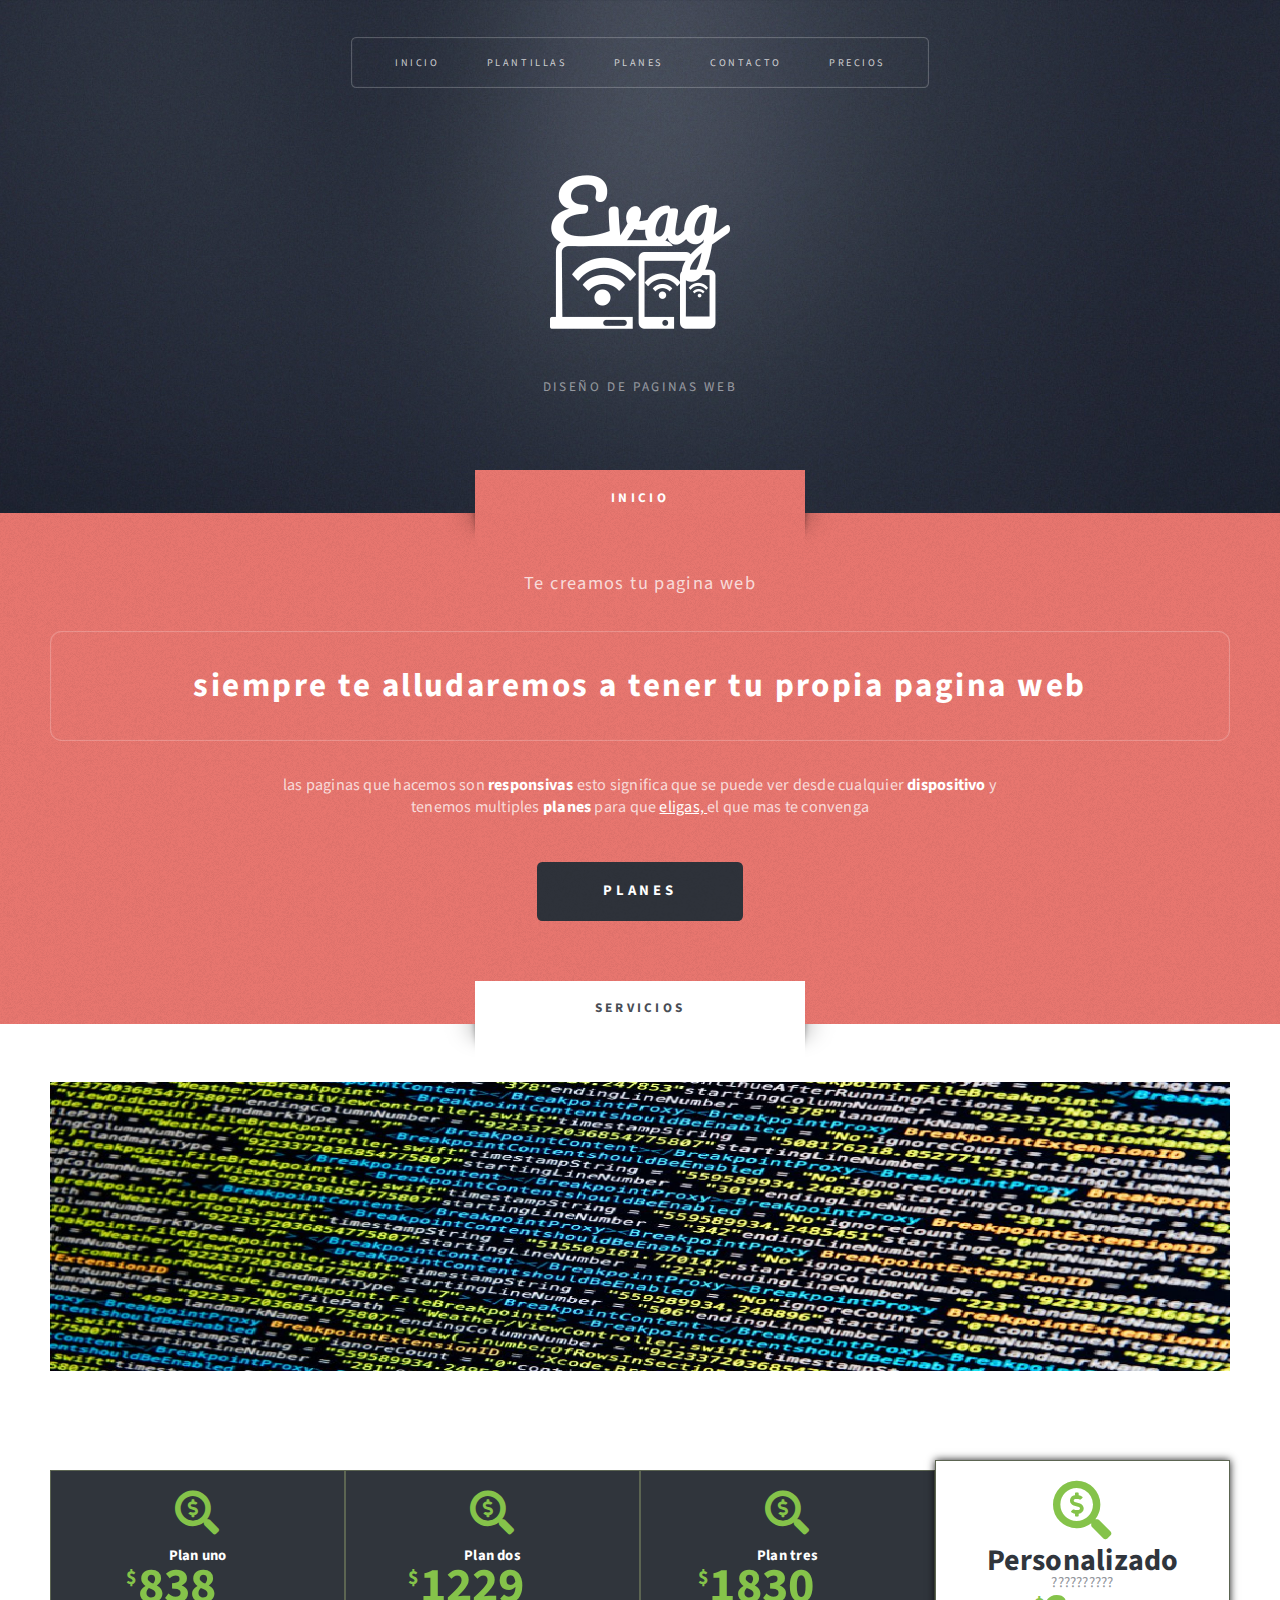
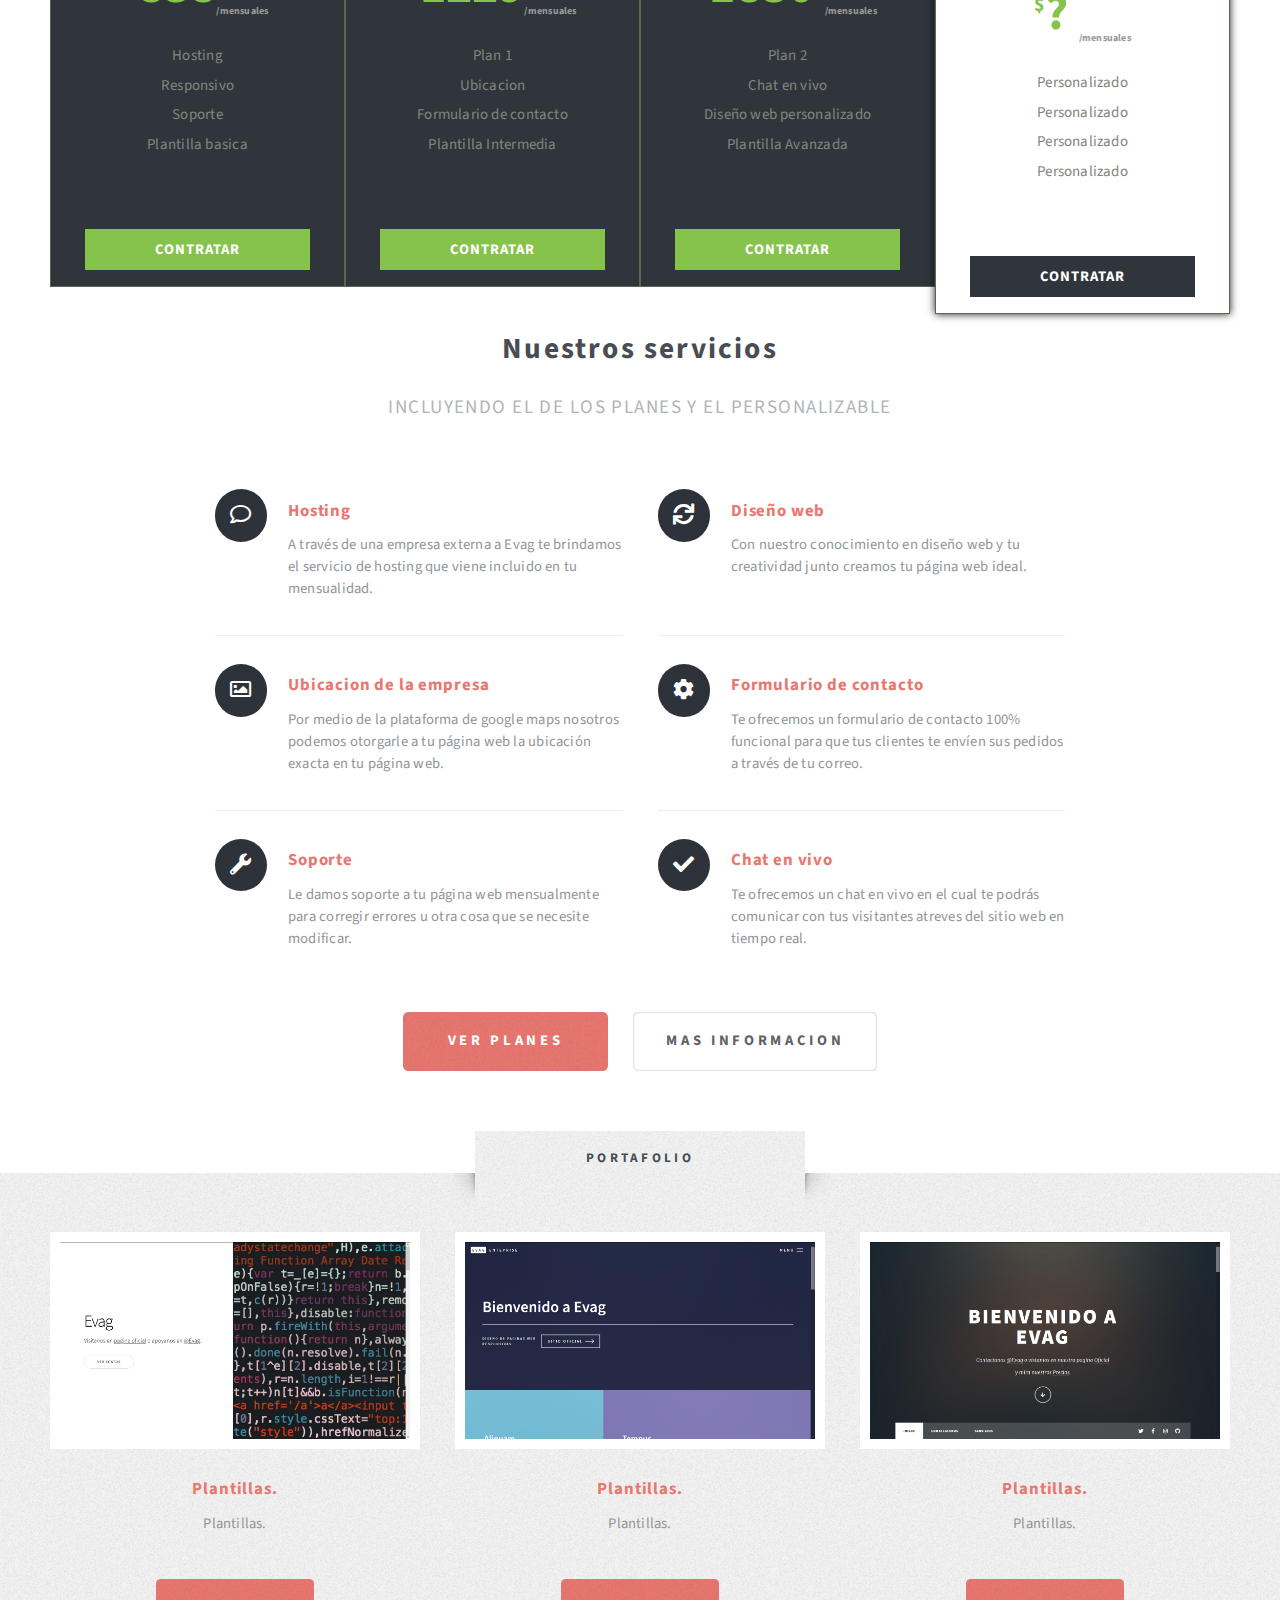
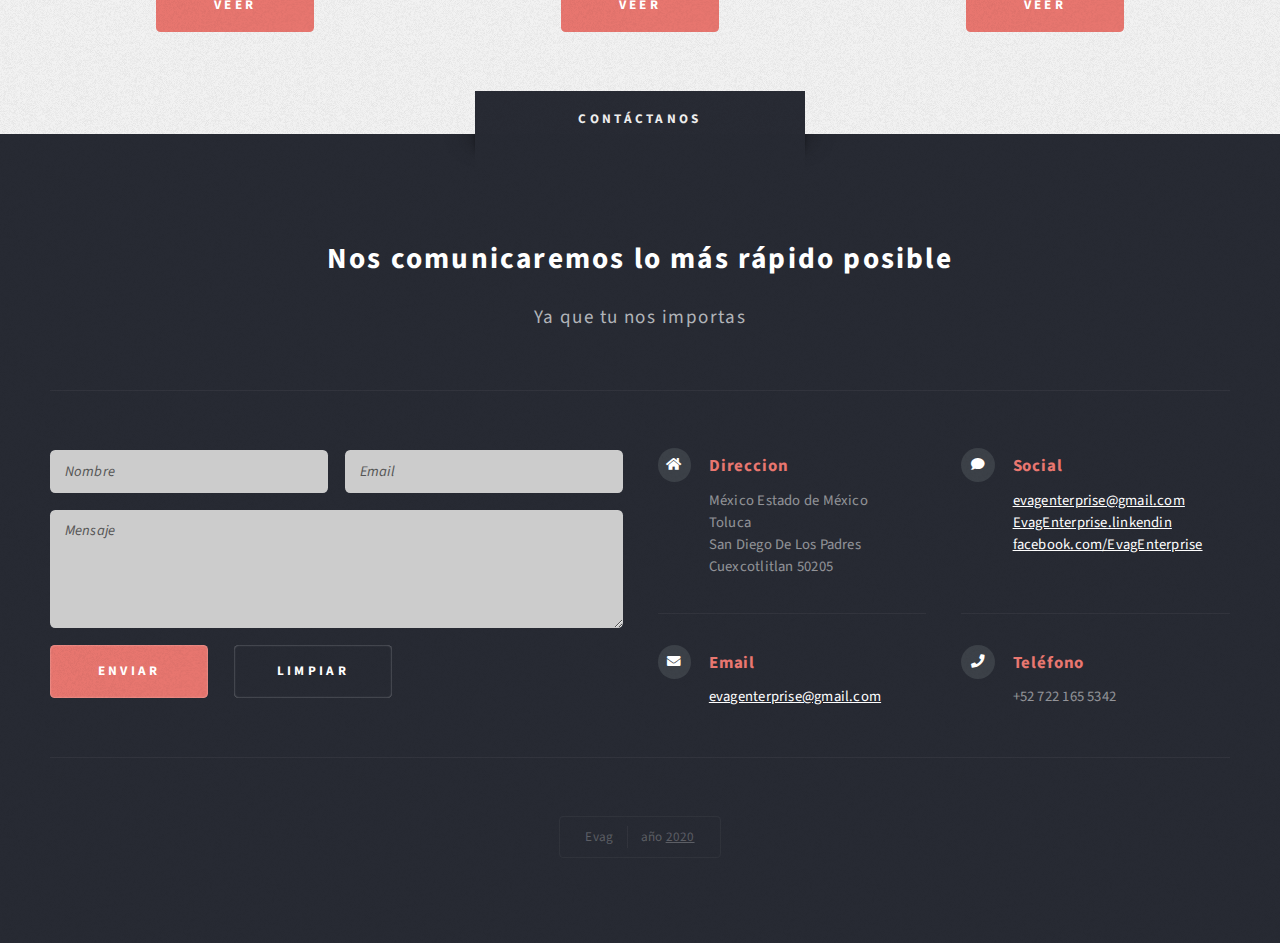
<file: index.html>
<!DOCTYPE HTML>
<!--
	Escape Velocity by HTML5 UP
	html5up.net | @ajlkn
	Free for personal and commercial use under the CCA 3.0 license (html5up.net/license)
-->
<html>
	<head>
		<title>Evag</title>

		<link  rel="icon"   href="logo/e.png" type="image/png" />
		<meta charset="utf-8" />
		<meta name="viewport" content="width=device-width, initial-scale=1, user-scalable=no" />
		<link rel="stylesheet" href="assets/css/main.css" />
		<link rel="stylesheet" href="assets/css/tabla.css" />
	</head>
	<body class="homepage is-preload">
		<div id="page-wrapper">

			<!-- Header -->
				<section id="header" class="wrapper">

					<!-- Logo -->
						<div id="logo">
							<a href="index.html"><img src="logo/evagncolor.png" alt=""></a>
							<p>DISEÑO DE PAGINAS WEB</p>
						</div>

					<!-- Nav -->
						<nav id="nav">
							<ul>
								<li class="current"><a href="index.html">Inicio</a></li>
								
								<li><a href="Plantillas.html">Plantillas</a></li>
								<li><a href="Planes.html">Planes</a></li>
								<li><a href="Contacto.html">Contacto</a></li>
								<li><a href="Precios.html">Precios</a></li>
							</ul>
						</nav>

				</section>

			<!-- Intro -->
				<section id="intro" class="wrapper style1">
					<div class="title">Inicio</div>
					<div class="container">
						<p class="style1">Te creamos tu pagina web</p>
						<p class="style2">
							siempre te alludaremos a tener tu propia pagina web 
					
						</p>
						<p class="style3">	las paginas que hacemos son <strong>responsivas </strong>esto significa que se puede ver desde cualquier <strong>dispositivo </strong>	 y tenemos multiples <strong>planes </strong>para que
						<a href="http://html5up.net/license"> eligas, </a> el que mas te convenga </p>
						<ul class="actions">
							<li><a href="Planes.html" class="button style3 large">Planes</a></li>
						</ul>
					</div>
				</section>

			<!-- Main -->
				<section id="main" class="wrapper style2">
					<div class="title">Servicios</div>
					<div class="container">

						
						<!-- Image -->
							<a href="#" class="image featured">
								<img src="images/pic01.jpg" alt="" />
							</a>

							<section class="wap">
								
								<section class="tabla">
									<div class="tablax4">
										<div class="caja-precio">
											<div class="icono-precio">
												<i class="fas fa-search-dollar"></i>
											</div>
											<div><h4>Plan uno</h4></div>
											<div class="precio-1"><span class="dolar">$</span>838<span class="mes">/mensuales</span></div>
											<div>
												<ul class="lista-precios">
													<li class="lista-espacios">Hosting</li>
													<li class="lista-espacios">Responsivo</li>
													<li class="lista-espacios">Soporte</li>
													<li class="lista-espacios">Plantilla basica</li>
												
												</ul>
											</div>
						
											<div class="boton-contratar"><a href="Plan1.html" class="contratar-a">Contratar</a></div>
										</div>
										
									</div>
									
									<div class="tablax4">
										<div class="caja-precio">
											<div class="icono-precio">
												<i class="fas fa-search-dollar"></i>
											</div>
											<div><h4>Plan dos</h4></div>
											<div class="precio-1"><span class="dolar">$</span>1229<span class="mes">/mensuales</span></div>
											<div>
												<ul class="lista-precios">
													<li class="lista-espacios">Plan 1</li>
													<li class="lista-espacios">Ubicacion</li>
													<li class="lista-espacios">Formulario de contacto</li>
													<li class="lista-espacios">Plantilla Intermedia</li>
												
												</ul>
											</div>
						
											<div class="boton-contratar"><a href="Plan2.html" class="contratar-a">Contratar</a></div>
										</div>
										
									</div>
									<div class="tablax4">
										<div class="caja-precio">
											<div class="icono-precio">
												<i class="fas fa-search-dollar"></i>
											</div>
											<div><h4>Plan tres</h4></div>
											<div class="precio-1"><span class="dolar">$</span>1830 <span class="mes">/mensuales</span></div>
											<div>
												<ul class="lista-precios">
													<li class="lista-espacios">Plan 2</li>
													<li class="lista-espacios">Chat en vivo</li>
													<li class="lista-espacios">Diseño web personalizado</li>
													<li class="lista-espacios">Plantilla Avanzada</li>
												
												</ul>
											</div>
						
											<div class="boton-contratar"><a href="Plan3.html" class="contratar-a">Contratar</a></div>
										</div>
										
									</div>
									<div class="tablaxd">
										<div class="caja-precio destacado">
											<div class="icono-precio">
												<i class="fas fa-search-dollar"></i>
											</div>
											<div><h4>Personalizado</h4></div>
											<div> ??????????</div>
											<div class="precio-1"><span class="dolar">$</span>? <span class="mes">/mensuales</span></div>
											<div>
												<ul class="lista-precios">
													<li class="lista-espacios">Personalizado</li>
													<li class="lista-espacios">Personalizado</li>
													<li class="lista-espacios">Personalizado</li>
													<li class="lista-espacios">Personalizado</li>
												
												</ul>
											</div>
						
											<div class="boton-contratar"><a href="PlanPersonalizado.html" class="contratar-a">Contratar</a></div>
										</div>
										
									</div>
								</section>
						
							</section>
							<style>
								@media only screen and (max-width: 568px){
									.tablax4{
										width: 100%;
									}
									.tablaxd{
										width: 100%;
									}
								}
								@media only screen and (min-width: 569px) and (max-width: 1124px){
									.tablax4{
										width: 50%;
									}
									.tablaxd{
										width: 50%;
									}
								}
							</style>
						<br><br><br><br><br><br><br><br><br><br><br><br><br><br><br><br><br>
							
						<!-- Features -->
							<section id="features">
								<header class="style1">
									<h2>Nuestros servicios</h2>
									<p>INCLUYENDO EL DE LOS PLANES Y EL PERSONALIZABLE</p>
								</header>
								
								<div class="feature-list">
									<div class="row">
										<div class="col-6 col-12-medium">
											<section>
												<h3 class="icon fa-comment">Hosting</h3>
												<p>A través de una empresa externa a Evag te brindamos el servicio de hosting que viene incluido en tu mensualidad.</p>
											</section>
										</div>
										<div class="col-6 col-12-medium">
											<section>
												<h3 class="icon solid fa-sync">Diseño web</h3>
												<p>Con nuestro conocimiento en diseño web y tu creatividad junto creamos tu página web ideal.</p>
											</section>
										</div>
										<div class="col-6 col-12-medium">
											<section>
												<h3 class="icon fa-image">Ubicacion de la empresa</h3>
												<p>Por medio de la plataforma de google maps nosotros podemos otorgarle a tu página web la ubicación exacta en tu página web.</p>
											</section>
										</div>
										<div class="col-6 col-12-medium">
											<section>
												<h3 class="icon solid fa-cog">Formulario de contacto</h3>
												<p>Te ofrecemos un formulario de contacto 100% funcional para que tus clientes te envíen sus pedidos a través de tu correo.</p>
											</section>
										</div>
										<div class="col-6 col-12-medium">
											<section>
												<h3 class="icon solid fa-wrench">Soporte</h3>
												<p>Le damos soporte a tu página web mensualmente para corregir errores u otra cosa que se necesite modificar.</p>
											</section>
										</div>
										<div class="col-6 col-12-medium">
											<section>
												<h3 class="icon solid fa-check">Chat en vivo</h3>
												<p>Te ofrecemos un chat en vivo en el cual te podrás comunicar con tus visitantes atreves del sitio web en tiempo real.</p>
											</section>
										</div>
									</div>
								</div>
								<ul class="actions special">
									<li><a href="Planes.html" class="button style1 large">Ver planes</a></li>
									<li><a href="Precios.html" class="button style2 large">Mas Informacion</a></li>
								</ul>
							</section>

					</div>
				</section>

			<!-- Highlights -->
				<section id="highlights" class="wrapper style3">
					<div class="title">Portafolio</div>
					<div class="container">
						<div class="row aln-center">
							<div class="col-4 col-12-medium">
								<section class="highlight">
									<a href="Plantillas.html" class="image featured"><img src="images/plantia.jpg" alt="" /></a>
									<h3><a href="Plantillas.html">Plantillas.</a></h3>
									<p>Plantillas.</p>
									<ul class="actions">
										<li><a href="Plantillas.html" class="button style1">Veer</a></li>
									</ul>
								</section>
							</div>
							<div class="col-4 col-12-medium">
								<section class="highlight">
									<a href="Plantillas.html" class="image featured"><img src="images/plantia2.jpg" alt="" /></a>
									<h3><a href="Plantillas.html">Plantillas.</a></h3>
									<p>Plantillas.</p>
									<ul class="actions">
										<li><a href="Plantillas.html" class="button style1">Veer</a></li>
									</ul>
								</section>
							</div>
							<div class="col-4 col-12-medium">
								<section class="highlight">
									<a href="Plantillas.html" class="image featured"><img src="images/plantia3.jpg" alt="" /></a>
									<h3><a href="Plantillas.html">Plantillas.</a></h3>
									<p>Plantillas.</p>
									<ul class="actions">
										<li><a href="Plantillas.html" class="button style1">Veer</a></li>
									</ul>
								</section>
							</div>
						</div>
					</div>
				</section>

			<!-- Footer -->
				<section id="footer" class="wrapper">
					<div class="title">Contáctanos</div>
					<div class="container">
						<header class="style1">
							<h2>Nos comunicaremos lo más rápido posible</h2>
							<p>
								Ya que tu nos importas
							</p>
						</header>
						<div class="row">
							<div class="col-6 col-12-medium">

								<!-- Contact Form -->
									<section>
										<form method="post" action="#">
											<div class="row gtr-50">
												<div class="col-6 col-12-small">
													<input type="text" name="name" id="contact-name" placeholder="Nombre" />
												</div>
												<div class="col-6 col-12-small">
													<input type="text" name="email" id="contact-email" placeholder="Email" />
												</div>
												<div class="col-12">
													<textarea name="message" id="contact-message" placeholder="Mensaje" rows="4"></textarea>
												</div>
												<div class="col-12">
													<ul class="actions">
														<li><input type="submit" class="style1" value="Enviar" /></li>
														<li><input type="reset" class="style2" value="Limpiar" /></li>
													</ul>
												</div>
											</div>
										</form>
									</section>

							</div>
							<div class="col-6 col-12-medium">

								<!-- Contact -->
									<section class="feature-list small">
										<div class="row">
											<div class="col-6 col-12-small">
												<section>
													<h3 class="icon solid fa-home">Direccion</h3>
													<p>
														México Estado de México<br />
														Toluca<br />
														San Diego De Los Padres Cuexcotlitlan 50205
													</p>
												</section>
											</div>
											<div class="col-6 col-12-small">
												<section>
													<h3 class="icon solid fa-comment">Social</h3>
													<p>
														<a href="#">evagenterprise@gmail.com</a><br />
														<a href="https://www.linkedin.com/in/evag-enterprise-8500541b1/">EvagEnterprise.linkendin</a><br />
														<a href="#">facebook.com/EvagEnterprise</a>
													</p>
												</section>
											</div>
											<div class="col-6 col-12-small">
												<section>
													<h3 class="icon solid fa-envelope">Email</h3>
													<p>
														<a href="#">evagenterprise@gmail.com</a><br />
													</p>
												</section>
											</div>
											<div class="col-6 col-12-small">
												<section>
													<h3 class="icon solid fa-phone">Teléfono</h3>
													<p>
														+52 722 165 5342
													</p>
												</section>
											</div>
										</div>
									</section>

							</div>
						</div>
						<div id="copyright">
							<ul>
								<li>Evag</li><li> año <a href="#">2020</a></li>
							</ul>
						</div>
					</div>
				</section>

		</div>

		<!-- Scripts -->
			<script src="assets/js/jquery.min.js"></script>
			<script src="assets/js/jquery.dropotron.min.js"></script>
			<script src="assets/js/browser.min.js"></script>
			<script src="assets/js/breakpoints.min.js"></script>
			<script src="assets/js/util.js"></script>
			<script src="assets/js/main.js"></script>

	</body>
</html>
</file>
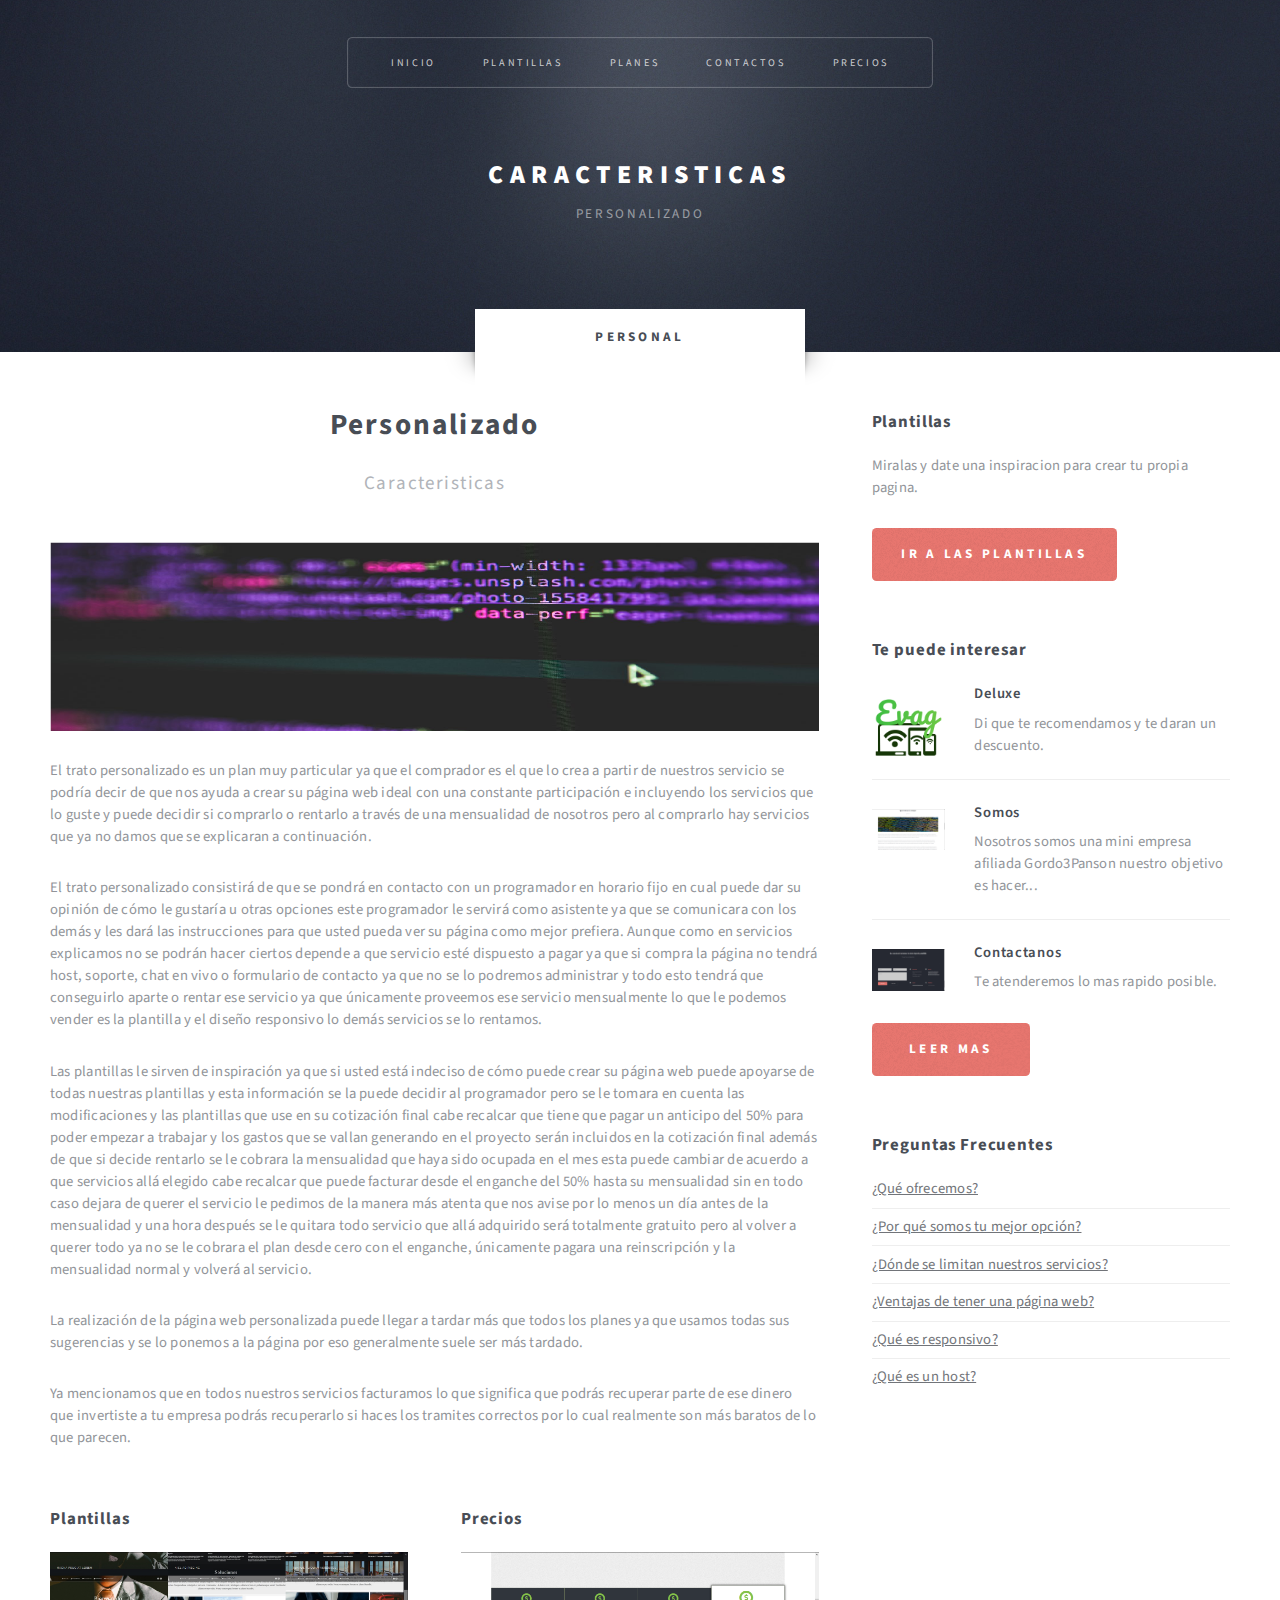
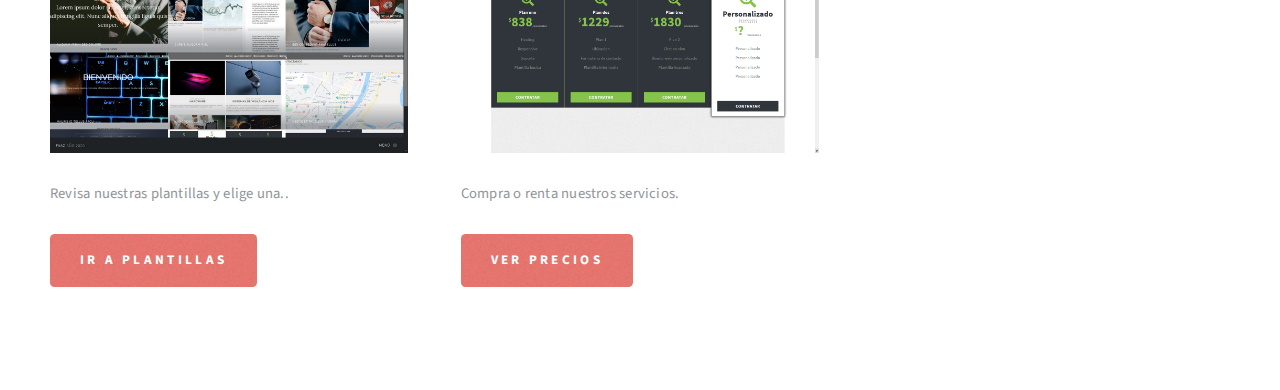
<file: Caracteristica_Personal.html>
﻿
<html>
	<head id="personal">
		<title>Caracteristicas</title>
		<link  rel="icon"   href="logo/e.png" type="image/png" />
		<meta charset="UTF-8">
		<meta name="viewport" content="width=device-width, initial-scale=1, user-scalable=no" />
		<link rel="stylesheet" href="assets/css/main.css" />
		<link rel="stylesheet" href="assets/css/tabla.css" />
	</head>
	<body class="right-sidebar is-preload">
		<div id="page-wrapper">

			<!-- Header -->
			<section id="header" class="wrapper">

				<!-- Logo -->
					<div id="logo">
						<h1>Caracteristicas</h1>
						<p>Personalizado</p>
					</div>

				<!-- Nav -->
					<nav id="nav">
						<ul>
							<li class="current"><a href="index.html">Inicio</a></li>
						
							<li><a href="Plantillas.html">Plantillas</a></li>
							<li><a href="Planes.html">Planes</a></li>
							<li><a href="Contacto.html">Contactos</a></li>
							<li><a href="Precios.html">Precios</a></li>
						</ul>
					</nav>

			</section>

			<!-- Main -->
				<section id="main" class="wrapper style2">
					<div class="title">Personal</div>
					<div class="container">
						<div class="row gtr-150">
							<div class="col-8 col-12-medium">

								<!-- Content -->
									<div id="content">
										<article class="box post">
											<header class="style1">
												<h2>Personalizado</h2>
												<p>Caracteristicas</p>
											</header>
											<a href="#" class="image featured">
												<img src="images/minvban2.jpg" alt="" />
											</a>
											<p>El trato personalizado es un plan muy particular ya que el comprador es el que lo crea a partir de nuestros servicio se podría decir de que nos ayuda a crear su página web ideal con una constante participación e incluyendo los servicios que lo guste y puede decidir si comprarlo o rentarlo a través de una mensualidad de nosotros pero al comprarlo hay servicios que ya no damos que se explicaran a continuación.</p>
											<p>El trato personalizado consistirá de que se pondrá en contacto con un programador en horario fijo en cual puede dar su opinión de cómo le gustaría u otras opciones este programador le servirá como asistente ya que se comunicara con los demás y les dará las instrucciones para que usted pueda ver su página como mejor prefiera. Aunque como en servicios explicamos no se podrán hacer ciertos depende a que servicio esté dispuesto a pagar ya que si compra la página no tendrá host, soporte, chat en vivo o formulario de contacto ya que no se lo podremos administrar y todo esto tendrá que conseguirlo aparte o rentar ese servicio ya que únicamente proveemos ese servicio mensualmente lo que le podemos vender es la plantilla y el diseño responsivo lo demás servicios se lo rentamos.</p>
											<p>Las plantillas le sirven de inspiración ya que si usted está indeciso de cómo puede crear su página web puede apoyarse de todas nuestras plantillas y esta información se la puede decidir al programador pero se le tomara en cuenta las modificaciones y las plantillas que use en su cotización final cabe recalcar que tiene que pagar un anticipo del 50% para poder empezar a trabajar y los gastos que se vallan generando en el proyecto serán incluidos en la cotización final además de que si decide rentarlo se le cobrara la mensualidad que haya sido ocupada en el mes esta puede cambiar de acuerdo a que servicios allá elegido cabe recalcar que puede facturar desde el enganche del  50% hasta su mensualidad sin en todo caso dejara de querer el servicio le pedimos de la manera más atenta que nos avise por lo menos un día antes de la mensualidad y una hora después se le quitara todo servicio que allá adquirido será totalmente gratuito pero al volver a querer todo ya no se le cobrara el plan desde cero con el enganche, únicamente pagara una reinscripción y la mensualidad normal y volverá al servicio.</p>
											<p>La realización de la página web personalizada puede llegar a tardar más que todos los planes ya que usamos todas sus sugerencias y se lo ponemos a la página por eso generalmente suele ser más tardado.</p>
											<p>Ya mencionamos que en todos nuestros servicios facturamos lo que significa que podrás recuperar parte de ese dinero que invertiste a tu empresa podrás recuperarlo si haces los tramites correctos por lo cual realmente son más baratos de lo que parecen.</p>
										</article>
										<div class="row gtr-150">
											<div class="col-6 col-12-small">
												<section class="box">
													<header>
														<h2>Plantillas</h2>
													</header>
													<a href="#" class="image featured"><img src="images/pic05.jpg" alt="" /></a>
													<p>Revisa nuestras plantillas y elige una..</p>
													<a href="#" class="button style1">Ir a plantillas</a>
												</section>
											</div>
											<div class="col-6 col-12-small">
												<section class="box">
													<header>
														<h2>Precios</h2>
													</header>
													<a href="#" class="image featured"><img src="images/precio.jpg" alt="" /></a>
													<p>Compra o renta nuestros servicios.</p>
													<a href="#" class="button style1">Ver precios</a>
												</section>
											</div>
										</div>
									</div>

							</div>
							<div class="col-4 col-12-medium">

								<!-- Sidebar -->
									<div id="sidebar">
										<section class="box">
											<header>
												<h2>Plantillas</h2>
											</header>
											<p>Miralas y date una inspiracion para crear tu propia pagina.</p>
											<a href="#" class="button style1">ir a las plantillas</a>
										</section>
										<section class="box">
											<header>
												<h2>Te puede interesar</h2>
											</header>
											<ul class="style2">
												<li>
													<article class="box post-excerpt">
														<a href="#" class="image left"><img src="logo/evagcolor.png" alt="" /></a>
														<h3><a href="#">Deluxe</a></h3>
														<p>Di que te recomendamos y te daran un descuento.</p>
													</article>
												</li>
												<li>
													<article class="box post-excerpt">
														<a href="Contacto.html" class="image left"><img src="images/mejor.jpg" alt="" /></a>
														<h3><a href="Contacto.html">Somos</a></h3>
														<p>Nosotros somos una mini empresa afiliada Gordo3Panson nuestro objetivo es hacer...</p>
													</article>
												</li>
												<li>
													<article class="box post-excerpt">
														<a href="Contacto.html" class="image left"><img src="images/pic06.jpg" alt="" /></a>
														<h3><a href="Contacto.html">Contactanos</a></h3>
														<p>Te atenderemos lo mas rapido posible.</p>
													</article>
												</li>
											</ul>
											<a href="Contacto.html" class="button style1">Leer mas</a>
										</section>
										<section class="box">
											<header>
												<h2>Preguntas Frecuentes</h2>
											</header>
											<ul class="style3">
												<li><a href="Preguntas.html">¿Qué ofrecemos?</a></li>
												<li><a href="Preguntas.html">¿Por qué somos tu mejor opción?</a></li>
												<li><a href="Preguntas.html">¿Dónde se limitan nuestros servicios?</a></li>
												<li><a href="Preguntas.html">¿Ventajas de tener una página web?</a></li>
												<li><a href="Preguntas.html">¿Qué es responsivo?</a></li>
												<li><a href="Preguntas.html">¿Qué es un host?</a></li>
												
											</ul>
										</section>
									</div>

							</div>
						</div>
					</div>
				</section>


				
		<!-- Scripts -->
			<script src="assets/js/jquery.min.js"></script>
			<script src="assets/js/jquery.dropotron.min.js"></script>
			<script src="assets/js/browser.min.js"></script>
			<script src="assets/js/breakpoints.min.js"></script>
			<script src="assets/js/util.js"></script>
			<script src="assets/js/main.js"></script>

	</body>
</html>
</file>
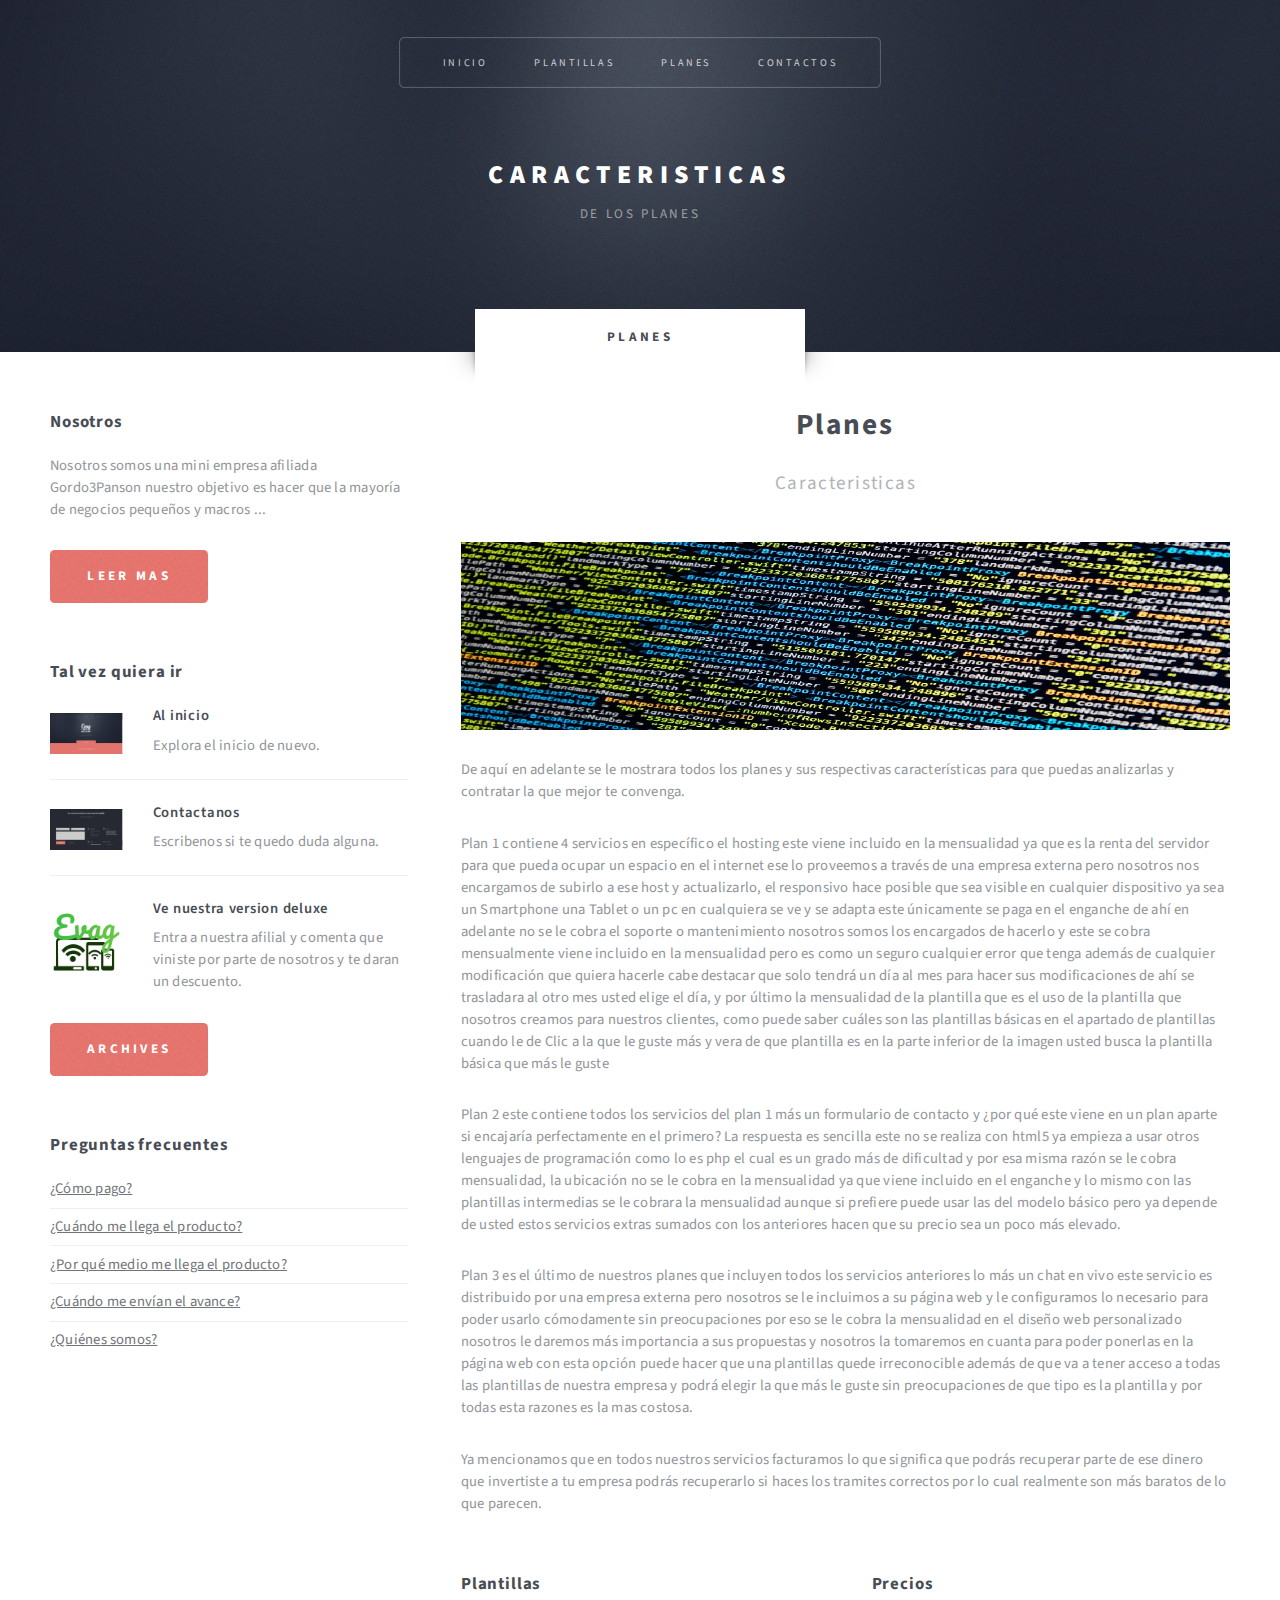
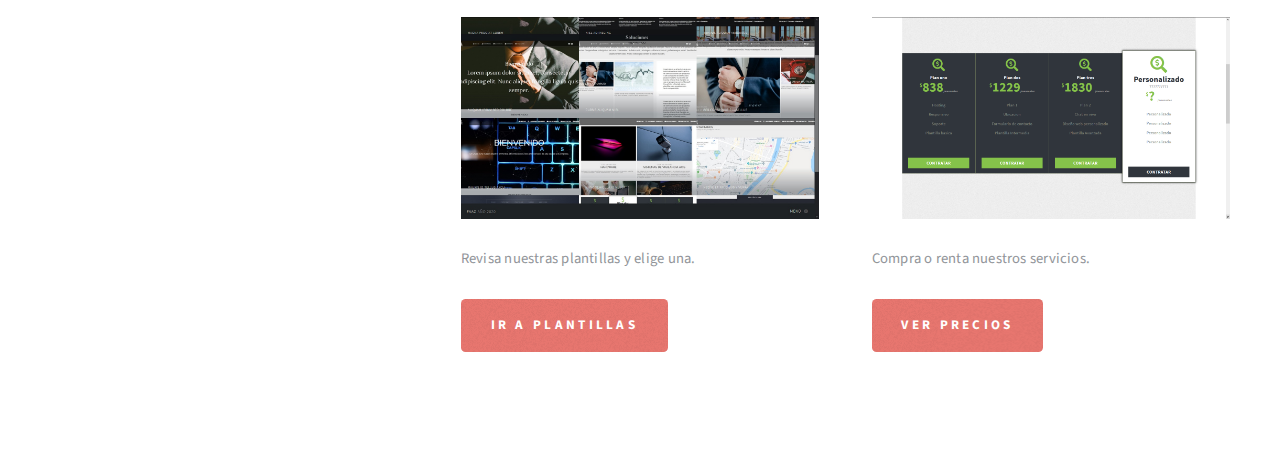
<file: Caracteristicas.html>
<!DOCTYPE HTML>
<!--
	Escape Velocity by HTML5 UP
	html5up.net | @ajlkn
	Free for personal and commercial use under the CCA 3.0 license (html5up.net/license)
-->
<html>
	<head>
		<title>Caracteristicas</title>
		<link  rel="icon"   href="logo/e.png" type="image/png" />
		<meta charset="utf-8" />
		<meta name="viewport" content="width=device-width, initial-scale=1, user-scalable=no" />
		<link rel="stylesheet" href="assets/css/main.css" />
		<link rel="stylesheet" href="assets/css/tabla.css" />
	</head>
	<body class="left-sidebar is-preload">
		<div id="page-wrapper">

			<!-- Header -->
				
			<!-- Header -->
			<section id="header" class="wrapper">

				<!-- Logo -->
					<div id="logo">
						<h1>Caracteristicas</h1>
						<p>De los planes</p>
					</div>

				<!-- Nav -->
					<nav id="nav">
						<ul>
							<li class="current"><a href="index.html">Inicio</a></li>
							
							<li><a href="Plantillas.html">Plantillas</a></li>
							<li><a href="Planes.html">Planes</a></li>
							<li><a href="Contacto.html">Contactos</a></li>
						</ul>
					</nav>

			</section>
			<!-- Main -->
				<section id="main" class="wrapper style2">
					<div class="title">Planes</div>
					<div class="container">
						<div class="row gtr-150">
							<div class="col-4 col-12-medium">

								<!-- Sidebar -->
									<div id="sidebar">
										<section class="box">
											<header>
												<h2>Nosotros</h2>
											</header>
											<p>Nosotros somos una mini empresa afiliada Gordo3Panson nuestro objetivo es hacer que la mayoría de negocios pequeños y macros ...</p>
											<a href="#" class="button style1">Leer mas</a>
										</section>
										<section class="box">
											<header>
												<h2>Tal vez quiera ir</h2>
											</header>
											<ul class="style2">
												<li>
													<article class="box post-excerpt">
														<a href="#" class="image left"><img src="images/inde.jpg" alt="" /></a>
														<h3><a href="index.html">Al inicio</a></h3>
														<p>Explora el inicio de nuevo.</p>
													</article>
												</li>
												<li>
													<article class="box post-excerpt">
														<a href="#" class="image left"><img src="images/pic06.jpg" alt="" /></a>
														<h3><a href="#">Contactanos</a></h3>
														<p>Escribenos si te quedo duda alguna.</p>
													</article>
												</li>
												<li>
													<article class="box post-excerpt">
														<a href="#" class="image left"><img src="logo/evagcolor.png" alt="" /></a>
														<h3><a href="#">Ve nuestra version deluxe</a></h3>
														<p>Entra a nuestra afilial y comenta que viniste por parte de nosotros y te daran un descuento.</p>
													</article>
												</li>
											</ul>
											<a href="#" class="button style1">Archives</a>
										</section>
										<section class="box">
											<header>
												<h2>Preguntas frecuentes</h2>
											</header>
											<ul class="style3">
												<li><a href="#">¿Cómo pago?</a></li>
												<li><a href="#">¿Cuándo me llega el producto?</a></li>
												<li><a href="#">¿Por qué medio me llega el producto?</a></li>
												<li><a href="#">¿Cuándo me envían el avance?</a></li>
												<li><a href="#">¿Quiénes somos?</a></li>
												
											</ul>
										</section>
									</div>

							</div>
							<div class="col-8 col-12-medium imp-medium">

								<!-- Content -->
									<div id="content">
										<article class="box post">
											<header class="style1">
												<h2>Planes</h2>
												<p>Caracteristicas</p>
											</header>
											<a href="#" class="image featured">
												<img src="images/pic01.jpg" alt="" />
											</a>
											<p>De aquí en adelante se le mostrara todos los planes y sus respectivas características para que puedas analizarlas y contratar la que mejor te convenga.</p>
											<p>Plan 1 contiene 4 servicios en específico el hosting este viene incluido en la mensualidad ya que es la renta del servidor para que pueda ocupar un espacio en el internet ese lo proveemos a través de una empresa externa pero nosotros nos encargamos de subirlo a ese host y actualizarlo, el responsivo hace posible que sea visible en cualquier dispositivo ya sea un Smartphone una Tablet o un pc en cualquiera se ve y se adapta este únicamente se paga en el enganche de ahí en adelante no se le cobra el soporte o mantenimiento nosotros somos los encargados de hacerlo y este se cobra mensualmente viene incluido en la mensualidad pero es como un seguro cualquier error que tenga además de cualquier modificación que quiera hacerle cabe destacar que solo tendrá un día al mes para hacer sus modificaciones de ahí se trasladara al otro mes usted elige el día, y por último la mensualidad de la plantilla que es el  uso de la plantilla que nosotros creamos para nuestros clientes, como puede saber cuáles son las plantillas básicas en el apartado de plantillas cuando le de Clic a la que le guste más y vera de que plantilla es en la parte inferior de la imagen usted busca la plantilla básica que más le guste</p>
											<p>Plan 2 este contiene todos los servicios del plan 1 más un formulario de contacto y ¿por qué este viene en un plan aparte si encajaría perfectamente en el primero?  La respuesta es sencilla este no se realiza con html5 ya empieza a usar otros lenguajes de programación como lo es php el cual es un grado más de dificultad y por esa misma razón se le cobra mensualidad, la ubicación no se le cobra en la mensualidad ya que viene incluido en el enganche y lo mismo con las plantillas intermedias se le cobrara la mensualidad aunque si prefiere puede usar las del modelo básico pero ya depende de usted estos servicios extras sumados con los anteriores hacen que su precio sea un poco más elevado.</p>
											<p>Plan 3 es el último de nuestros planes que incluyen todos los servicios anteriores lo más un chat en vivo este servicio es distribuido por una empresa externa pero nosotros se le incluimos a su página web y le configuramos lo necesario para poder usarlo cómodamente sin preocupaciones por eso se le cobra la mensualidad en el diseño web personalizado nosotros le daremos más importancia a sus propuestas y nosotros la tomaremos en cuanta para poder ponerlas en la página web con esta opción puede hacer que una plantillas quede irreconocible además de que va a tener acceso a todas las plantillas de nuestra empresa y podrá elegir la que más le guste sin preocupaciones de que tipo es la plantilla y por todas esta razones es la mas costosa.</p>
											<p>Ya mencionamos que en todos nuestros servicios facturamos lo que significa que podrás recuperar parte de ese dinero que invertiste a tu empresa podrás recuperarlo si haces los tramites correctos por lo cual realmente son más baratos de lo que parecen.</p>
										</article>
										<div class="row gtr-150">
											<div class="col-6 col-12-small">
												<section class="box">
													<header>
														<h2>Plantillas</h2>
													</header>
													<a href="Plantillas.html" class="image featured"><img src="images/pic05.jpg" alt="" /></a>
													<p>Revisa nuestras plantillas y elige una.</p>
													<a href="Plantillas.html" class="button style1">ir a plantillas</a>
												</section>
											</div>
											<div class="col-6 col-12-small">
												<section class="box">
													<header>
														<h2>Precios</h2>
													</header>
													<a href="#" class="image featured"><img src="images/precio.jpg" alt="" /></a>
													<p>Compra o renta nuestros servicios.</p>
													<a href="#" class="button style1">ver precios</a>
												</section>
											</div>
										</div>
									</div>

							</div>
						</div>
					</div>
				</section>
				
			<!-- Highlights -->
		
			
		</section>
	</section>
</section>

			<!-- Highlights -->
				

			<!-- Footer -->
			

		<!-- Scripts -->
			<script src="assets/js/jquery.min.js"></script>
			<script src="assets/js/jquery.dropotron.min.js"></script>
			<script src="assets/js/browser.min.js"></script>
			<script src="assets/js/breakpoints.min.js"></script>
			<script src="assets/js/util.js"></script>
			<script src="assets/js/main.js"></script>

	</body>
</html>
<!DOCTYPE HTML>
<!--
	Escape Velocity by HTML5 UP
	html5up.net | @ajlkn
	Free for personal and commercial use under the CCA 3.0 license (html5up.net/license)
-->
</file>
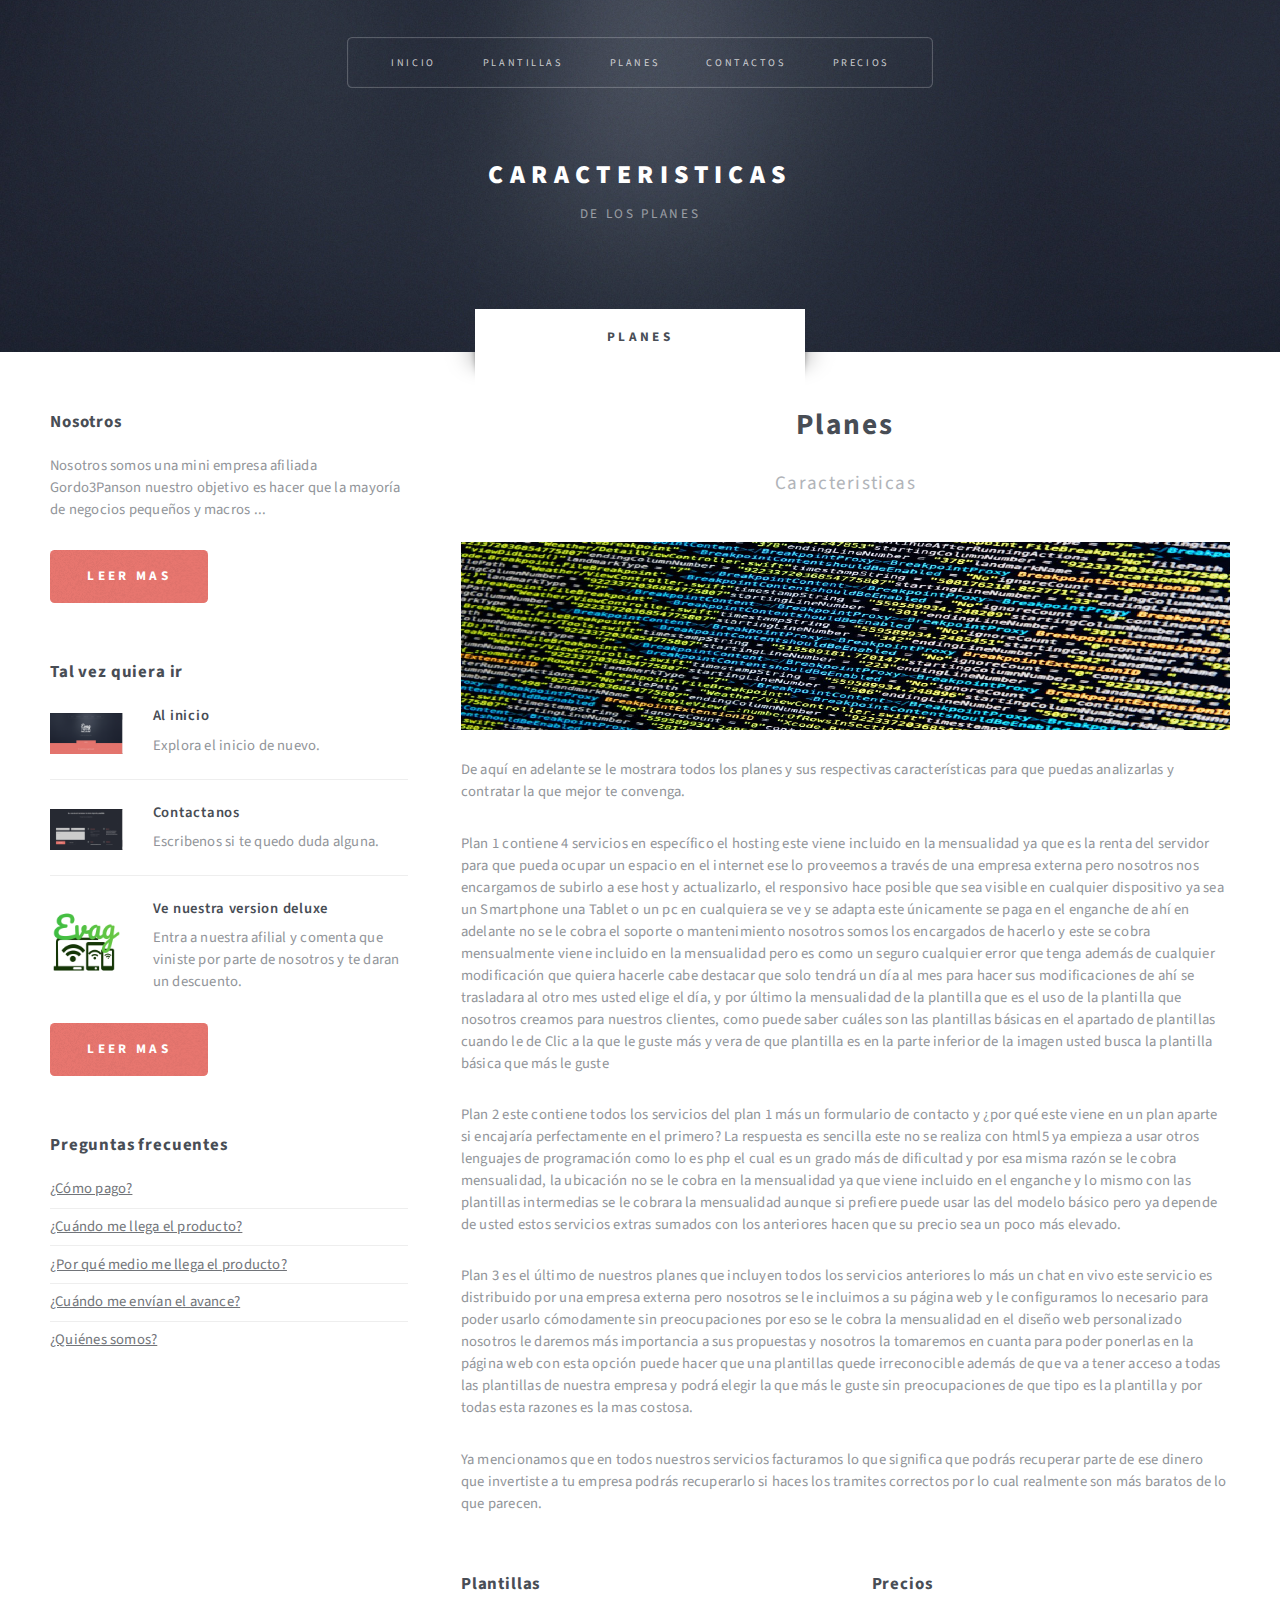
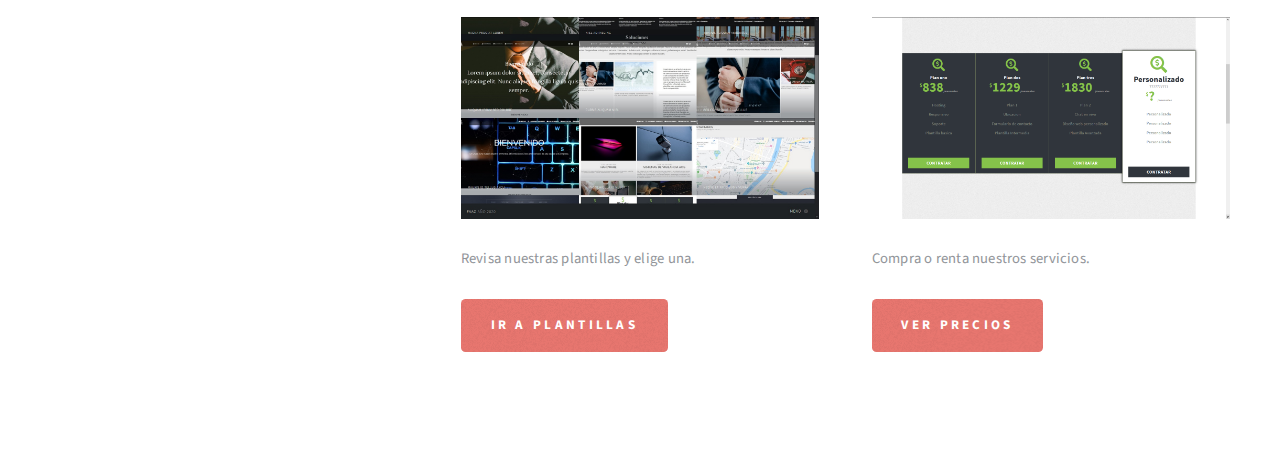
<file: Caracteristicas_Planes.html>
<!DOCTYPE HTML>
<!--
	Escape Velocity by HTML5 UP
	html5up.net | @ajlkn
	Free for personal and commercial use under the CCA 3.0 license (html5up.net/license)
-->
<html>
	<head>
		<title>Caracteristicas</title>
		<link  rel="icon"   href="logo/e.png" type="image/png" />
		<meta charset="utf-8" />
		<meta name="viewport" content="width=device-width, initial-scale=1, user-scalable=no" />
		<link rel="stylesheet" href="assets/css/main.css" />
		<link rel="stylesheet" href="assets/css/tabla.css" />
	</head>
	<body class="left-sidebar is-preload">
		<div id="page-wrapper">

			<!-- Header -->
				
			<!-- Header -->
			<section id="header" class="wrapper">

				<!-- Logo -->
					<div id="logo">
						<h1>Caracteristicas</h1>
						<p>De los planes</p>
					</div>

				<!-- Nav -->
					<nav id="nav">
						<ul>
							<li class="current"><a href="index.html">Inicio</a></li>
						
							<li><a href="Plantillas.html">Plantillas</a></li>
							<li><a href="Planes.html">Planes</a></li>
							<li><a href="Contacto.html">Contactos</a></li>
							<li><a href="Precios.html">Precios</a></li>
						</ul>
					</nav>

			</section>
			<!-- Main -->
				<section id="main" class="wrapper style2">
					<div class="title">Planes</div>
					<div class="container">
						<div class="row gtr-150">
							<div class="col-4 col-12-medium">

								<!-- Sidebar -->
									<div id="sidebar">
										<section class="box">
											<header>
												<h2>Nosotros</h2>
											</header>
											<p>Nosotros somos una mini empresa afiliada Gordo3Panson nuestro objetivo es hacer que la mayoría de negocios pequeños y macros ...</p>
											<a href="#" class="button style1">Leer mas</a>
										</section>
										<section class="box">
											<header>
												<h2>Tal vez quiera ir</h2>
											</header>
											<ul class="style2">
												<li>
													<article class="box post-excerpt">
														<a href="index.html" class="image left"><img src="images/inde.jpg" alt="" /></a>
														<h3><a href="index.html">Al inicio</a></h3>
														<p>Explora el inicio de nuevo.</p>
													</article>
												</li>
												<li>
													<article class="box post-excerpt">
														<a href="index.html" class="image left"><img src="images/pic06.jpg" alt="" /></a>
														<h3><a href="index.html">Contactanos</a></h3>
														<p>Escribenos si te quedo duda alguna.</p>
													</article>
												</li>
												<li>
													<article class="box post-excerpt">
														<a href="#" class="image left"><img src="logo/evagcolor.png" alt="" /></a>
														<h3><a href="#">Ve nuestra version deluxe</a></h3>
														<p>Entra a nuestra afilial y comenta que viniste por parte de nosotros y te daran un descuento.</p>
													</article>
												</li>
											</ul>
											<a href="index.html" class="button style1">leer mas</a>
										</section>
										<section class="box">
											<header>
												<h2>Preguntas frecuentes</h2>
											</header>
											<ul class="style3">
												<li><a href="Preguntas.html">¿Cómo pago?</a></li>
												<li><a href="Preguntas.html">¿Cuándo me llega el producto?</a></li>
												<li><a href="Preguntas.html">¿Por qué medio me llega el producto?</a></li>
												<li><a href="Preguntas.html">¿Cuándo me envían el avance?</a></li>
												<li><a href="Preguntas.html">¿Quiénes somos?</a></li>
												
											</ul>
										</section>
									</div>

							</div>
							<div class="col-8 col-12-medium imp-medium">

								<!-- Content -->
									<div id="content">
										<article class="box post">
											<header class="style1">
												<h2>Planes</h2>
												<p>Caracteristicas</p>
											</header>
											<a href="#" class="image featured">
												<img src="images/pic01.jpg" alt="" />
											</a>
											<p>De aquí en adelante se le mostrara todos los planes y sus respectivas características para que puedas analizarlas y contratar la que mejor te convenga.</p>
											<p>Plan 1 contiene 4 servicios en específico el hosting este viene incluido en la mensualidad ya que es la renta del servidor para que pueda ocupar un espacio en el internet ese lo proveemos a través de una empresa externa pero nosotros nos encargamos de subirlo a ese host y actualizarlo, el responsivo hace posible que sea visible en cualquier dispositivo ya sea un Smartphone una Tablet o un pc en cualquiera se ve y se adapta este únicamente se paga en el enganche de ahí en adelante no se le cobra el soporte o mantenimiento nosotros somos los encargados de hacerlo y este se cobra mensualmente viene incluido en la mensualidad pero es como un seguro cualquier error que tenga además de cualquier modificación que quiera hacerle cabe destacar que solo tendrá un día al mes para hacer sus modificaciones de ahí se trasladara al otro mes usted elige el día, y por último la mensualidad de la plantilla que es el  uso de la plantilla que nosotros creamos para nuestros clientes, como puede saber cuáles son las plantillas básicas en el apartado de plantillas cuando le de Clic a la que le guste más y vera de que plantilla es en la parte inferior de la imagen usted busca la plantilla básica que más le guste</p>
											<p>Plan 2 este contiene todos los servicios del plan 1 más un formulario de contacto y ¿por qué este viene en un plan aparte si encajaría perfectamente en el primero?  La respuesta es sencilla este no se realiza con html5 ya empieza a usar otros lenguajes de programación como lo es php el cual es un grado más de dificultad y por esa misma razón se le cobra mensualidad, la ubicación no se le cobra en la mensualidad ya que viene incluido en el enganche y lo mismo con las plantillas intermedias se le cobrara la mensualidad aunque si prefiere puede usar las del modelo básico pero ya depende de usted estos servicios extras sumados con los anteriores hacen que su precio sea un poco más elevado.</p>
											<p>Plan 3 es el último de nuestros planes que incluyen todos los servicios anteriores lo más un chat en vivo este servicio es distribuido por una empresa externa pero nosotros se le incluimos a su página web y le configuramos lo necesario para poder usarlo cómodamente sin preocupaciones por eso se le cobra la mensualidad en el diseño web personalizado nosotros le daremos más importancia a sus propuestas y nosotros la tomaremos en cuanta para poder ponerlas en la página web con esta opción puede hacer que una plantillas quede irreconocible además de que va a tener acceso a todas las plantillas de nuestra empresa y podrá elegir la que más le guste sin preocupaciones de que tipo es la plantilla y por todas esta razones es la mas costosa.</p>
											<p>Ya mencionamos que en todos nuestros servicios facturamos lo que significa que podrás recuperar parte de ese dinero que invertiste a tu empresa podrás recuperarlo si haces los tramites correctos por lo cual realmente son más baratos de lo que parecen.</p>
										</article>
										<div class="row gtr-150">
											<div class="col-6 col-12-small">
												<section class="box">
													<header>
														<h2>Plantillas</h2>
													</header>
													<a href="Plantillas.html" class="image featured"><img src="images/pic05.jpg" alt="" /></a>
													<p>Revisa nuestras plantillas y elige una.</p>
													<a href="Plantillas.html" class="button style1">ir a plantillas</a>
												</section>
											</div>
											<div class="col-6 col-12-small">
												<section class="box">
													<header>
														<h2>Precios</h2>
													</header>
													<a href="#" class="image featured"><img src="images/precio.jpg" alt="" /></a>
													<p>Compra o renta nuestros servicios.</p>
													<a href="#" class="button style1">ver precios</a>
												</section>
											</div>
										</div>
									</div>

							</div>
						</div>
					</div>
				</section>
				
			<!-- Highlights -->
		
			
		</section>
	</section>
</section>

			<!-- Highlights -->
				

			<!-- Footer -->
			

		<!-- Scripts -->
			<script src="assets/js/jquery.min.js"></script>
			<script src="assets/js/jquery.dropotron.min.js"></script>
			<script src="assets/js/browser.min.js"></script>
			<script src="assets/js/breakpoints.min.js"></script>
			<script src="assets/js/util.js"></script>
			<script src="assets/js/main.js"></script>

	</body>
</html>
</file>
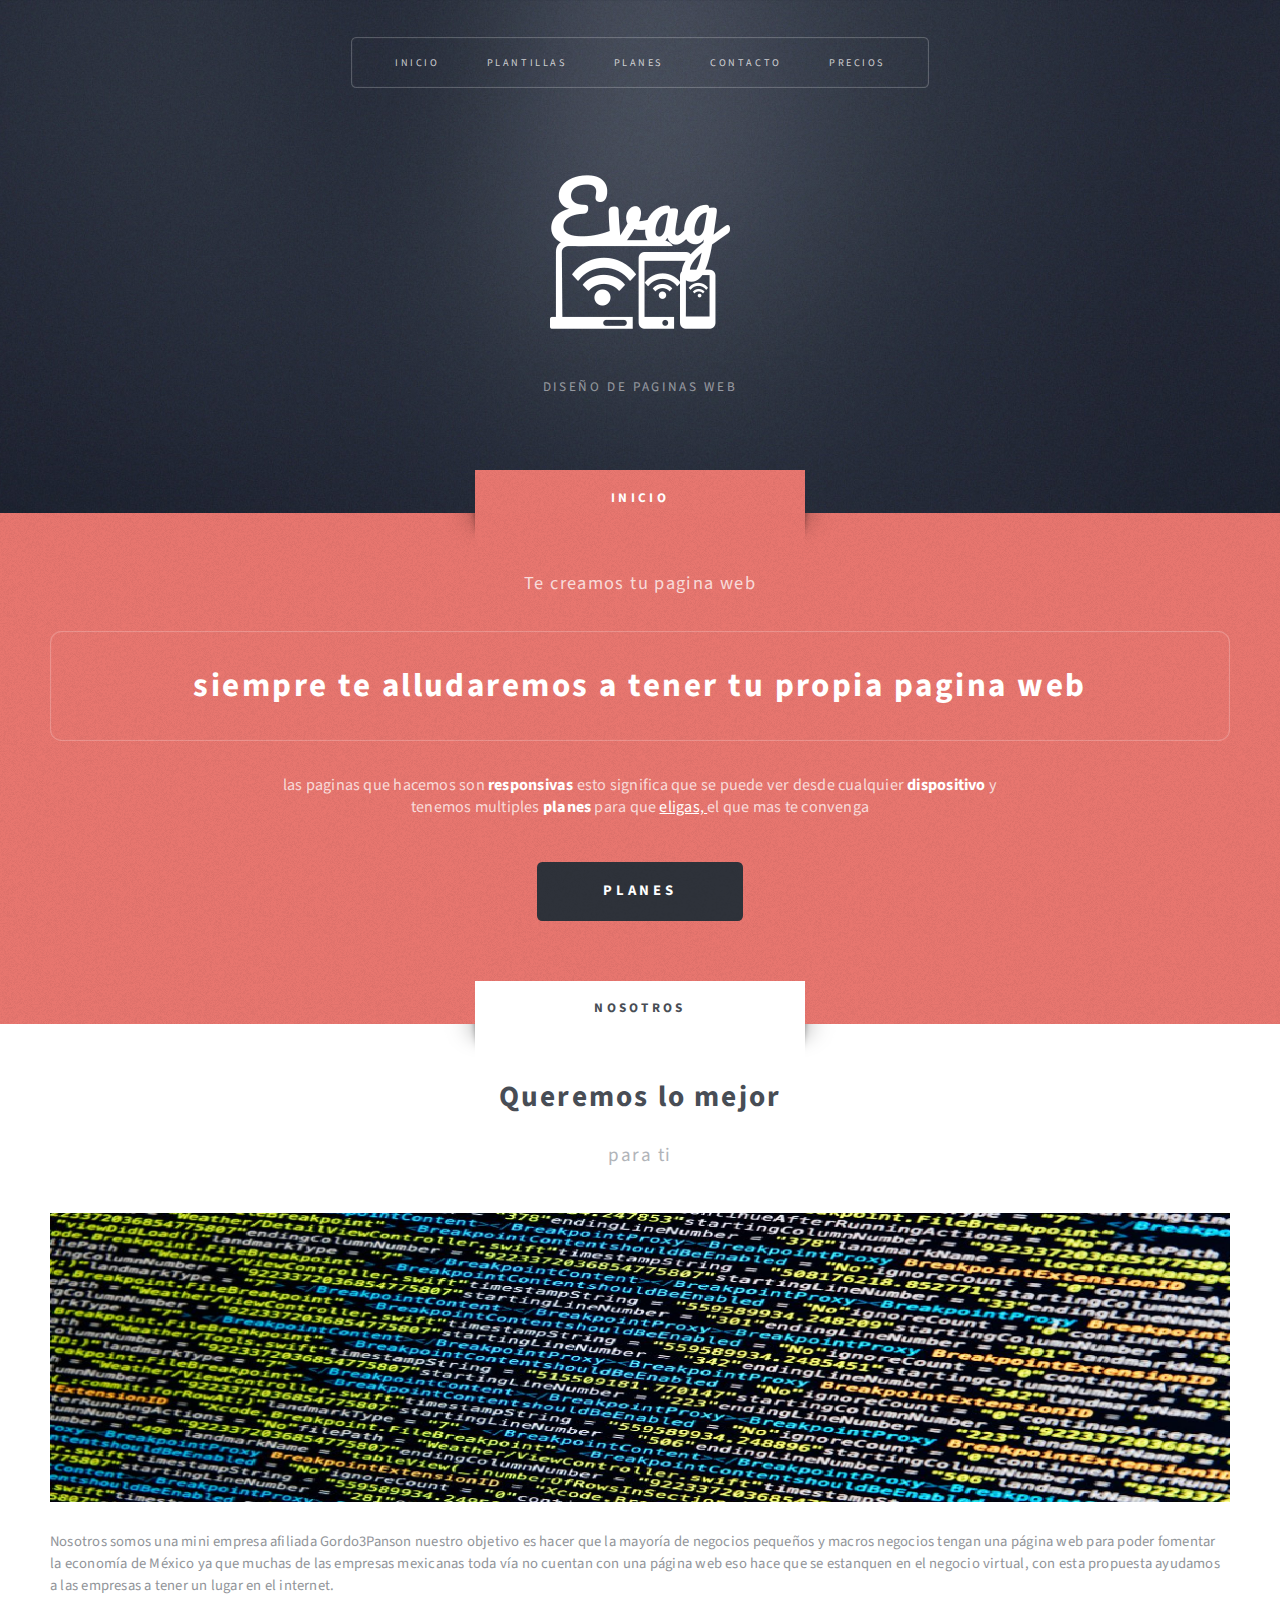
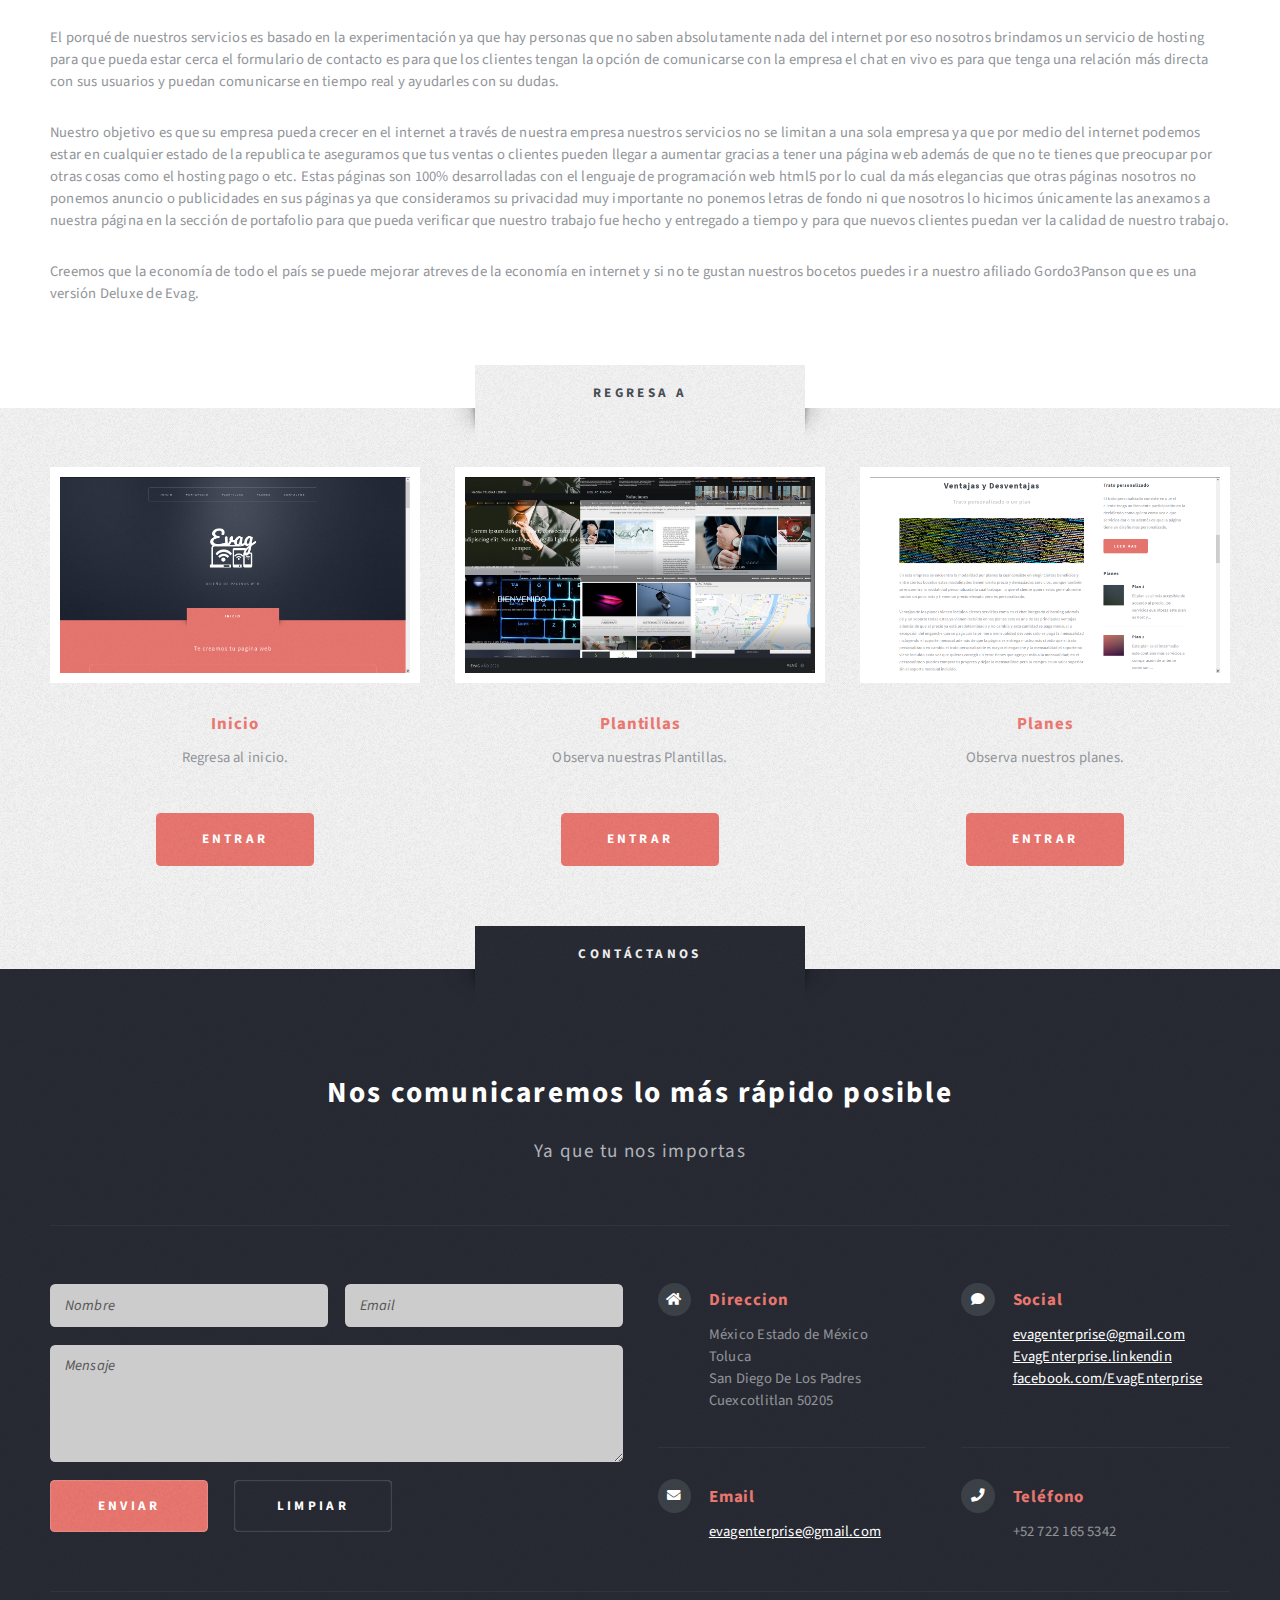
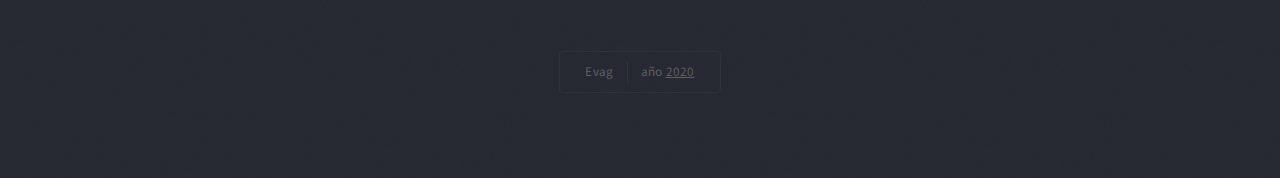
<file: Contacto.html>
<!DOCTYPE HTML>
<!--
	Escape Velocity by HTML5 UP
	html5up.net | @ajlkn
	Free for personal and commercial use under the CCA 3.0 license (html5up.net/license)
-->
<html>
	<head>
		<title>Contacto</title>
		<link  rel="icon"   href="logo/e.png" type="image/png" />
		<meta charset="utf-8" />
		<meta name="viewport" content="width=device-width, initial-scale=1, user-scalable=no" />
		<link rel="stylesheet" href="assets/css/main.css" />
	</head>
	<body class="no-sidebar is-preload homepage">
		<div id="page-wrapper">

			<!-- Header -->
			<section id="header" class="wrapper">

				<!-- Logo -->
					<div id="logo">
						<a href="index.html"><img src="logo/evagncolor.png" alt=""></a>
						<p>DISEÑO DE PAGINAS WEB</p>
					</div>

				<!-- Nav -->
					<nav id="nav">
						<ul>
							<li class="current"><a href="index.html">Inicio</a></li>
							
							<li><a href="Plantillas.html">Plantillas</a></li>
							<li><a href="Planes.html">Planes</a></li>
							<li><a href="Contacto.html">Contacto</a></li>
							<li><a href="Precios.html">Precios</a></li>
						</ul>
					</nav>

			</section>

		<!-- Intro -->
			<section id="intro" class="wrapper style1">
				<div class="title">Inicio</div>
				<div class="container">
					<p class="style1">Te creamos tu pagina web</p>
					<p class="style2">
						siempre te alludaremos a tener tu propia pagina web 
				
					</p>
					<p class="style3">	las paginas que hacemos son <strong>responsivas </strong>esto significa que se puede ver desde cualquier <strong>dispositivo </strong>	 y tenemos multiples <strong>planes </strong>para que
					<a href="http://html5up.net/license"> eligas, </a> el que mas te convenga </p>
					<ul class="actions">
						<li><a href="#" class="button style3 large">Planes</a></li>
					</ul>
				</div>
			</section>

			<!-- Main -->
				<div id="main" class="wrapper style2">
					<div class="title">Nosotros</div>
					<div class="container">

						<!-- Content -->
							<div id="content">
								<article class="box post">
									<header class="style1">
										<h2>Queremos lo mejor</h2>
										<p>para ti</p>
									</header>
									<a href="#" class="image featured">
										<img src="images/pic01.jpg" alt="" />
									</a>
									<p>Nosotros somos una mini empresa afiliada Gordo3Panson nuestro objetivo es hacer que la mayoría de negocios pequeños y macros negocios tengan una página web para poder fomentar la economía de México ya que muchas de las empresas mexicanas toda vía no cuentan con una página web eso hace que se estanquen en el negocio virtual, con esta propuesta ayudamos a las empresas a tener un lugar en el internet.</p>
									<p>El porqué de nuestros servicios es basado en la experimentación ya que hay personas que no saben absolutamente nada del internet por eso nosotros brindamos un servicio de hosting para que pueda estar cerca el formulario de contacto es para que los clientes tengan la opción de comunicarse con la empresa el chat en vivo es para que tenga una relación más directa con sus usuarios y puedan comunicarse en tiempo real y ayudarles con su dudas.</p>
									<p>Nuestro objetivo es que su empresa pueda crecer en el internet a través de nuestra empresa nuestros servicios no se limitan a una sola empresa ya que por medio del internet podemos estar en cualquier estado de la republica te aseguramos que tus ventas o clientes pueden llegar a aumentar gracias a tener una página web además de que no te tienes que preocupar por otras cosas como el hosting pago o etc. Estas páginas son 100% desarrolladas con el lenguaje de programación web html5 por lo cual da más elegancias que otras páginas nosotros no ponemos anuncio o publicidades en sus páginas ya que consideramos su privacidad muy importante no ponemos letras de fondo ni que nosotros lo hicimos únicamente las anexamos a nuestra página en la sección de portafolio para que pueda verificar que nuestro trabajo fue hecho y entregado a tiempo y para que nuevos clientes puedan ver la calidad de nuestro trabajo.</p>
									<p>Creemos que la economía de todo el país se puede mejorar atreves de la economía en internet y si no te gustan nuestros bocetos puedes ir a nuestro afiliado Gordo3Panson que es una versión Deluxe de Evag.</p>
								</article>
							</div>

					</div>
				</div>

			<!-- Highlights -->
				<section id="highlights" class="wrapper style3">
					<div class="title">Regresa a</div>
					<div class="container">
						<div class="row aln-center">
							<div class="col-4 col-12-medium">
								<section class="highlight">
									<a href="index.html" class="image featured"><img src="images/inde.jpg" alt="" /></a>
									<h3><a href="index.html">Inicio</a></h3>
									<p>Regresa al inicio.</p>
									<ul class="actions">
										<li><a href="index.html" class="button style1">Entrar</a></li>
									</ul>
								</section>
							</div>
							<div class="col-4 col-12-medium">
								<section class="highlight">
									<a href="Plantillas.html" class="image featured"><img src="images/pic05.jpg" alt="" /></a>
									<h3><a href="Plantillas.html">Plantillas</a></h3>
									<p>Observa nuestras Plantillas.</p>
									<ul class="actions">
										<li><a href="Plantillas.html" class="button style1">Entrar</a></li>
									</ul>
								</section>
							</div>
							<div class="col-4 col-12-medium">
								<section class="highlight">
									<a href="Planes.html" class="image featured"><img src="images/plan.jpg" alt="" /></a>
									<h3><a href="Planes.html">Planes</a></h3>
									<p>Observa nuestros planes.</p>
									<ul class="actions">
										<li><a href="Planes.html" class="button style1">Entrar</a></li>
									</ul>
								</section>
							</div>
						</div>
					</div>
				</section>
<!-- Footer -->
<section id="footer" class="wrapper">
	<div class="title">Contáctanos</div>
	<div class="container">
		<header class="style1">
			<h2>Nos comunicaremos lo más rápido posible</h2>
			<p>
				Ya que tu nos importas
			</p>
		</header>
		<div class="row">
			<div class="col-6 col-12-medium">

				<!-- Contact Form -->
					<section>
						<form method="post" action="#">
							<div class="row gtr-50">
								<div class="col-6 col-12-small">
									<input type="text" name="name" id="contact-name" placeholder="Nombre" />
								</div>
								<div class="col-6 col-12-small">
									<input type="text" name="email" id="contact-email" placeholder="Email" />
								</div>
								<div class="col-12">
									<textarea name="message" id="contact-message" placeholder="Mensaje" rows="4"></textarea>
								</div>
								<div class="col-12">
									<ul class="actions">
										<li><input type="submit" class="style1" value="Enviar" /></li>
										<li><input type="reset" class="style2" value="Limpiar" /></li>
									</ul>
								</div>
							</div>
						</form>
					</section>

			</div>
			<div class="col-6 col-12-medium">

				<!-- Contact -->
					<section class="feature-list small">
						<div class="row">
							<div class="col-6 col-12-small">
								<section>
									<h3 class="icon solid fa-home">Direccion</h3>
									<p>
										México Estado de México<br />
										Toluca<br />
										San Diego De Los Padres Cuexcotlitlan 50205
									</p>
								</section>
							</div>
							<div class="col-6 col-12-small">
								<section>
									<h3 class="icon solid fa-comment">Social</h3>
									<p>
										<a href="#">evagenterprise@gmail.com</a><br />
										<a href="https://www.linkedin.com/in/evag-enterprise-8500541b1/">EvagEnterprise.linkendin</a><br />
										<a href="#">facebook.com/EvagEnterprise</a>
									</p>
								</section>
							</div>
							<div class="col-6 col-12-small">
								<section>
									<h3 class="icon solid fa-envelope">Email</h3>
									<p>
										<a href="#">evagenterprise@gmail.com</a><br />
									</p>
								</section>
							</div>
							<div class="col-6 col-12-small">
								<section>
									<h3 class="icon solid fa-phone">Teléfono</h3>
									<p>
										+52 722 165 5342
									</p>
								</section>
							</div>
						</div>
					</section>

			</div>
		</div>
		<div id="copyright">
			<ul>
				<li>Evag</li><li> año <a href="#">2020</a></li>
			</ul>
		</div>
	</div>
</section>

</div>

		<!-- Scripts -->
			<script src="assets/js/jquery.min.js"></script>
			<script src="assets/js/jquery.dropotron.min.js"></script>
			<script src="assets/js/browser.min.js"></script>
			<script src="assets/js/breakpoints.min.js"></script>
			<script src="assets/js/util.js"></script>
			<script src="assets/js/main.js"></script>

	</body>
</html>
</file>
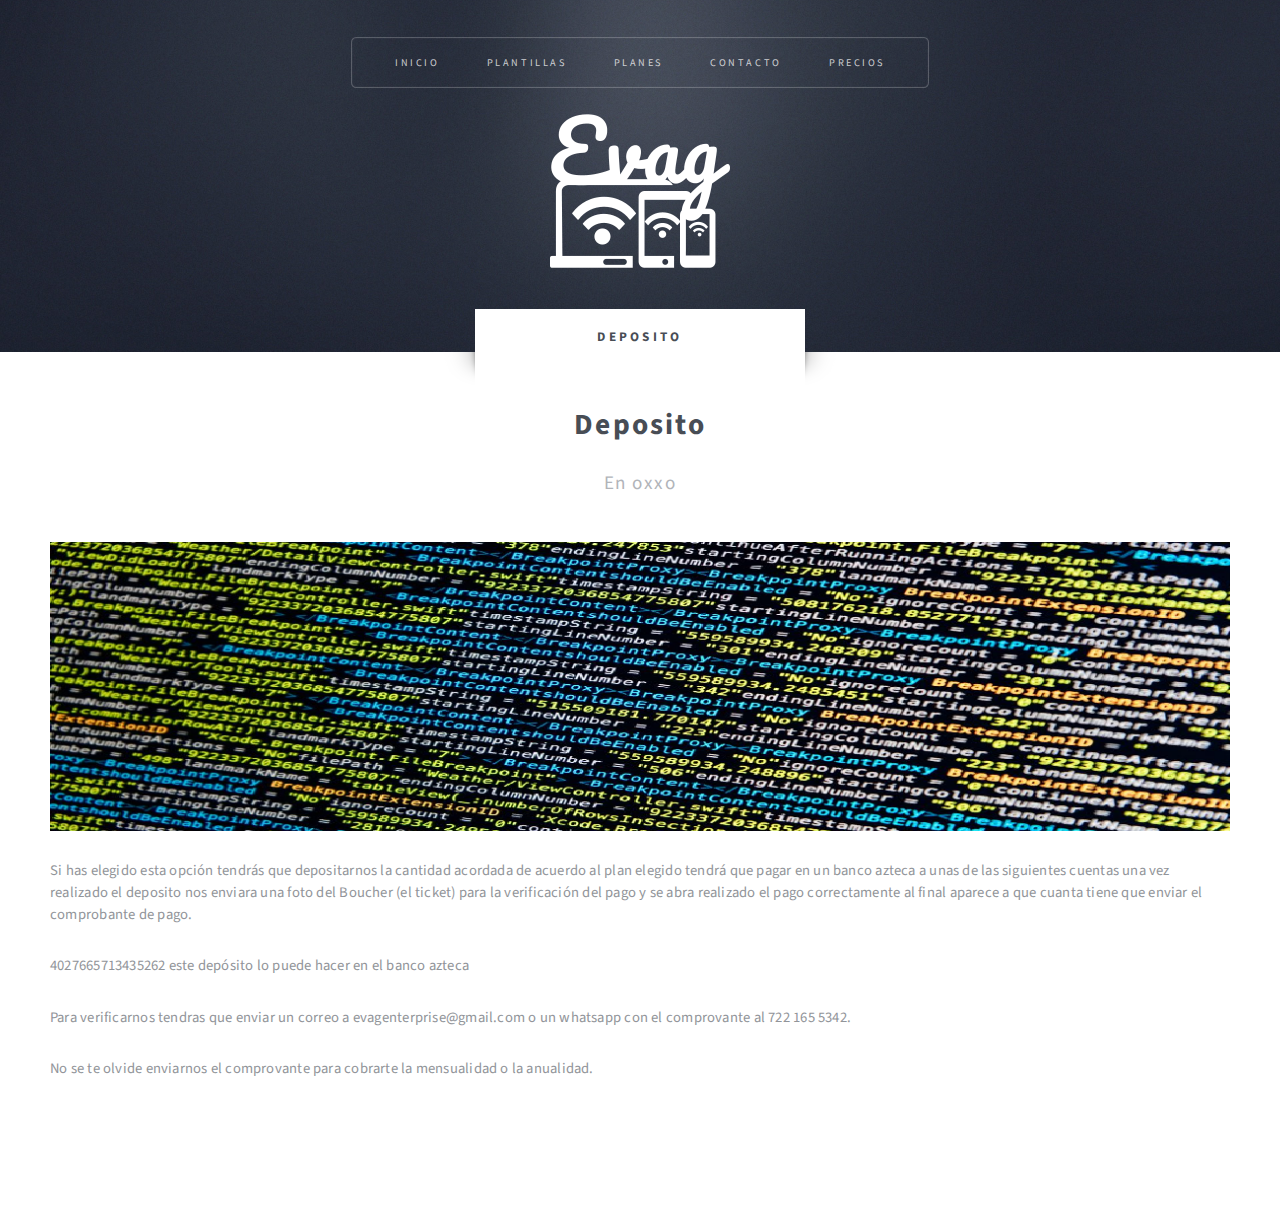
<file: Deposito.html>
<!DOCTYPE HTML>
<!--
	Escape Velocity by HTML5 UP
	html5up.net | @ajlkn
	Free for personal and commercial use under the CCA 3.0 license (html5up.net/license)
-->
<html>
	<head>
		<title>Deposito</title>
		<link  rel="icon"   href="logo/e.png" type="image/png" />
		<meta charset="utf-8" />
		<meta name="viewport" content="width=device-width, initial-scale=1, user-scalable=no" />
		<link rel="stylesheet" href="assets/css/main.css" />
	</head>
	<body class="no-sidebar is-preload">
		<div id="page-wrapper">

			<!-- Header -->
			<section id="header" class="wrapper">

				<!-- Logo -->
					<div id="logo">
						<a href="index.html"><img src="logo/evagncolor.png" alt=""></a>
					
					</div>

				<!-- Nav -->
					<nav id="nav">
						<ul>
							<li class="current"><a href="index.html">Inicio</a></li>
							
							<li><a href="Plantillas.html">Plantillas</a></li>
							<li><a href="Planes.html">Planes</a></li>
							<li><a href="Contacto.html">Contacto</a></li>
							<li><a href="Precios.html">Precios</a></li>
							
						</ul>
					</nav>

			</section>

			<!-- Main -->
				<div id="main" class="wrapper style2">
					<div class="title">Deposito</div>
					<div class="container">

						<!-- Content -->
							<div id="content">
								<article class="box post">
									<header class="style1">
										<h2>Deposito<br class="mobile-hide" />
											</h2>
										<p>En oxxo</p>
									</header>
									<a href="#" class="image featured">
										<img src="images/pic01.jpg" alt="" />
									</a>
									<p>Si has elegido esta opción tendrás que depositarnos la cantidad acordada de acuerdo al plan elegido tendrá que pagar en un banco azteca a unas de las siguientes cuentas una vez realizado el deposito nos enviara una foto del Boucher (el ticket) para la verificación del pago y se abra realizado el pago correctamente al final aparece a que cuanta tiene que enviar el comprobante de pago.</p>
								
									<p>4027665713435262 este depósito lo puede hacer en el banco azteca</p>
									<p>Para verificarnos tendras que enviar un correo a evagenterprise@gmail.com o un whatsapp con el comprovante al 722 165 5342.</p>
									<p>No se te olvide enviarnos el comprovante para cobrarte la mensualidad o la anualidad.</p>
									
<a href=""></a>
								</article>
							</div>

					</div>
				</div>

			
		

		<!-- Scripts -->
			<script src="assets/js/jquery.min.js"></script>
			<script src="assets/js/jquery.dropotron.min.js"></script>
			<script src="assets/js/browser.min.js"></script>
			<script src="assets/js/breakpoints.min.js"></script>
			<script src="assets/js/util.js"></script>
			<script src="assets/js/main.js"></script>

	</body>
</html>
</file>
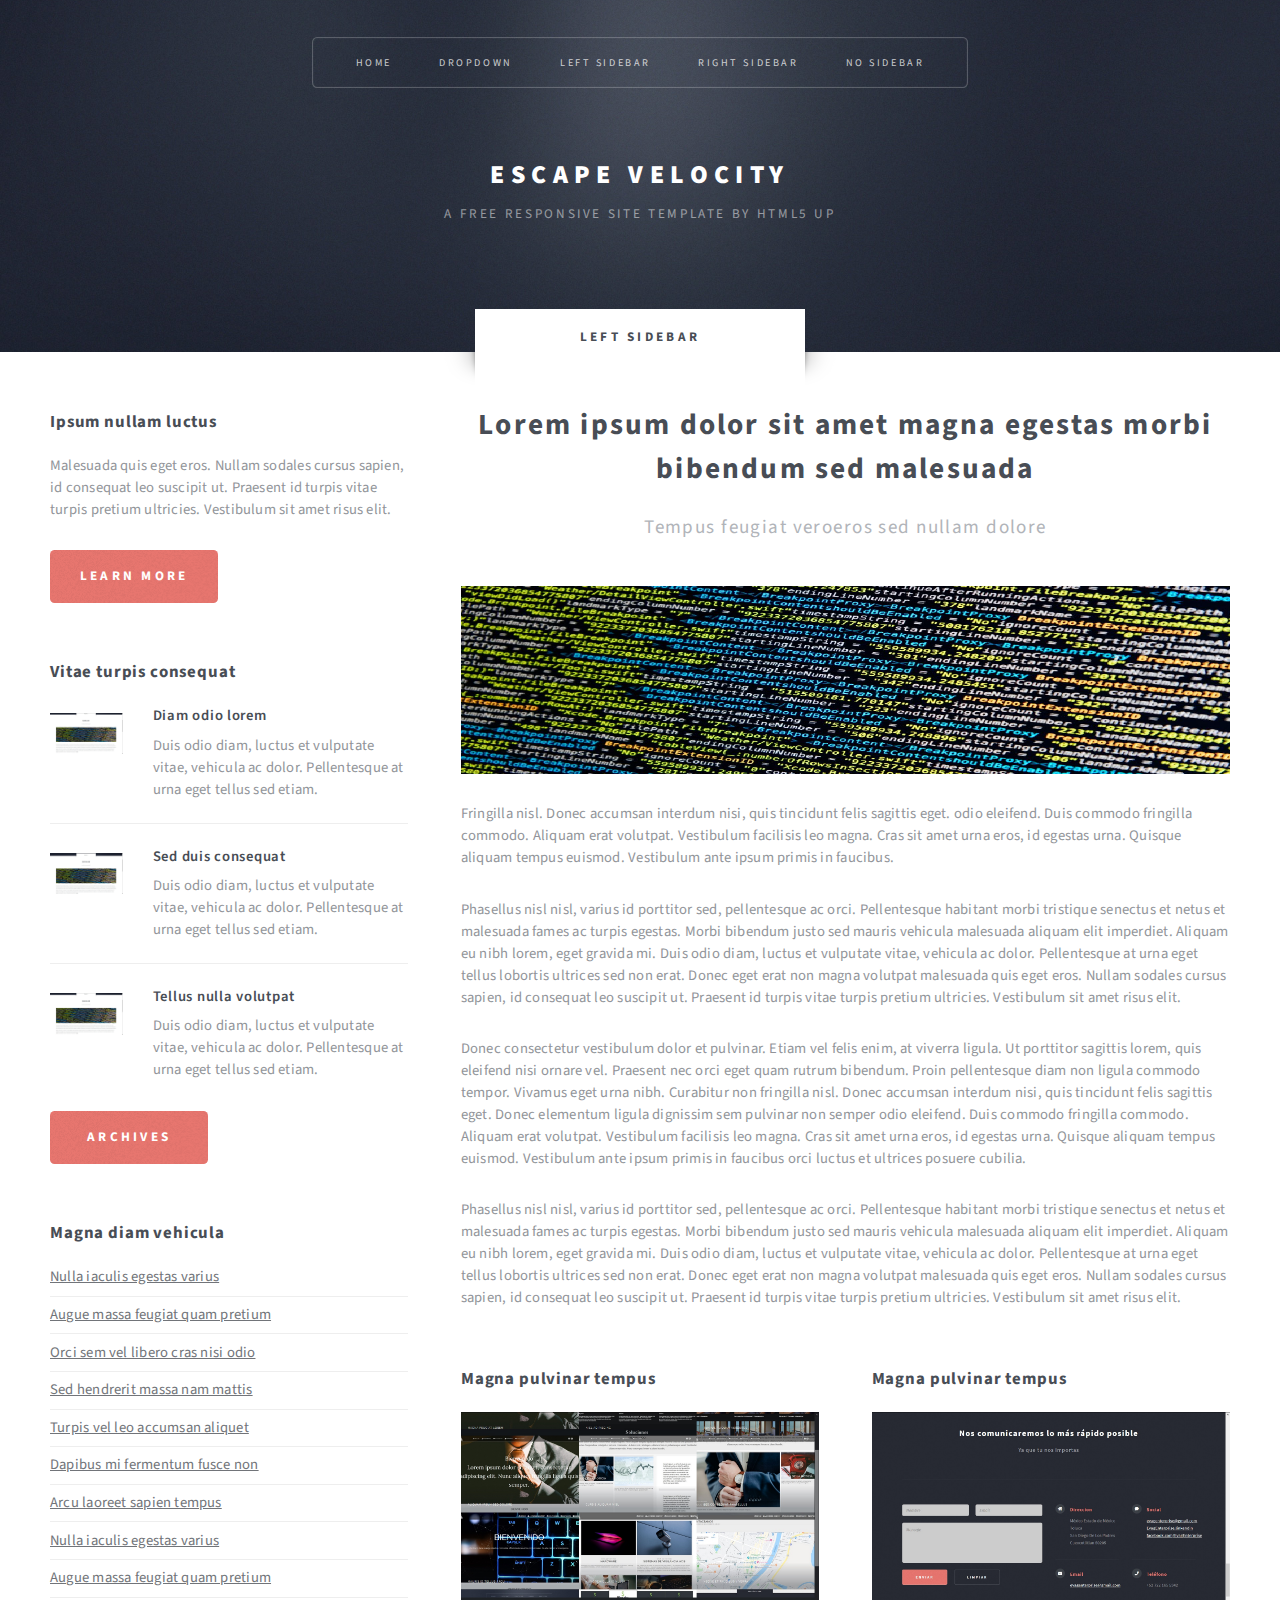
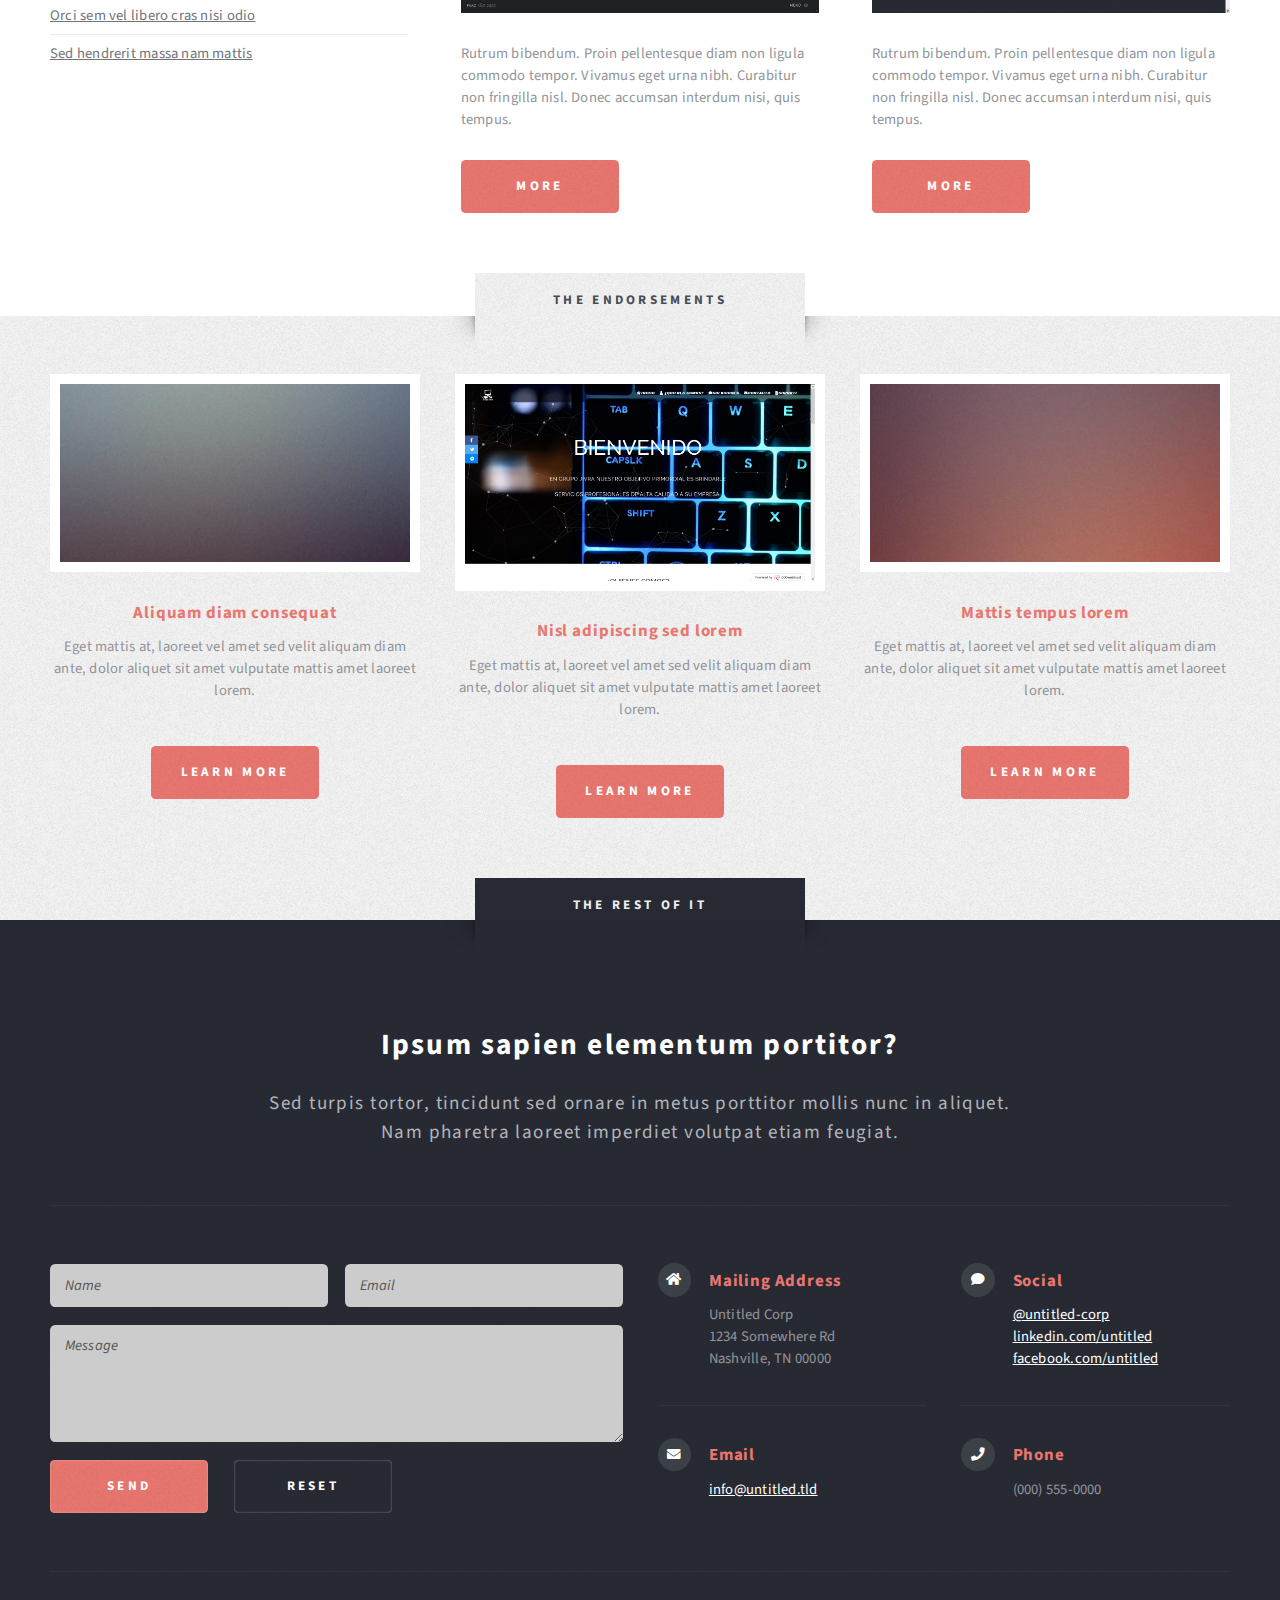
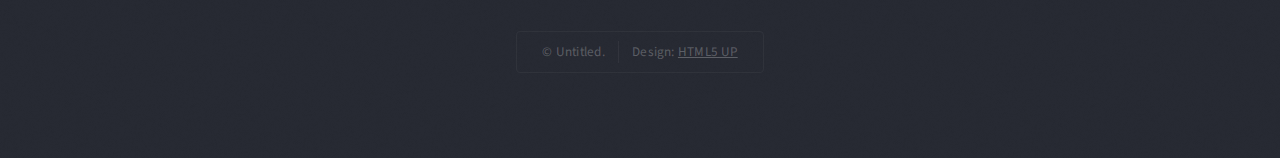
<file: left-sidebar.html>
<!DOCTYPE HTML>
<!--
	Escape Velocity by HTML5 UP
	html5up.net | @ajlkn
	Free for personal and commercial use under the CCA 3.0 license (html5up.net/license)
-->
<html>
	<head>
		<title>Left Sidebar - Escape Velocity by HTML5 UP</title>
		<meta charset="utf-8" />
		<meta name="viewport" content="width=device-width, initial-scale=1, user-scalable=no" />
		<link rel="stylesheet" href="assets/css/main.css" />
	</head>
	<body class="left-sidebar is-preload">
		<div id="page-wrapper">

			<!-- Header -->
				<section id="header" class="wrapper">

					<!-- Logo -->
						<div id="logo">
							<h1><a href="index.html">Escape Velocity</a></h1>
							<p>A free responsive site template by HTML5 UP</p>
						</div>

					<!-- Nav -->
						<nav id="nav">
							<ul>
								<li><a href="index.html">Home</a></li>
								<li>
									<a href="#">Dropdown</a>
									<ul>
										<li><a href="#">Lorem ipsum</a></li>
										<li><a href="#">Magna veroeros</a></li>
										<li><a href="#">Etiam nisl</a></li>
										<li>
											<a href="#">Sed consequat</a>
											<ul>
												<li><a href="#">Lorem dolor</a></li>
												<li><a href="#">Amet consequat</a></li>
												<li><a href="#">Magna phasellus</a></li>
												<li><a href="#">Etiam nisl</a></li>
												<li><a href="#">Sed feugiat</a></li>
											</ul>
										</li>
										<li><a href="#">Nisl tempus</a></li>
									</ul>
								</li>
								<li class="current"><a href="left-sidebar.html">Left Sidebar</a></li>
								<li><a href="right-sidebar.html">Right Sidebar</a></li>
								<li><a href="no-sidebar.html">No Sidebar</a></li>
							</ul>
						</nav>

				</section>

			<!-- Main -->
				<section id="main" class="wrapper style2">
					<div class="title">Left Sidebar</div>
					<div class="container">
						<div class="row gtr-150">
							<div class="col-4 col-12-medium">

								<!-- Sidebar -->
									<div id="sidebar">
										<section class="box">
											<header>
												<h2>Ipsum nullam luctus</h2>
											</header>
											<p>Malesuada quis eget eros. Nullam sodales cursus sapien, id consequat
											leo suscipit ut. Praesent id turpis vitae turpis pretium ultricies. Vestibulum sit
											amet risus elit.</p>
											<a href="#" class="button style1">Learn More</a>
										</section>
										<section class="box">
											<header>
												<h2>Vitae turpis consequat</h2>
											</header>
											<ul class="style2">
												<li>
													<article class="box post-excerpt">
														<a href="#" class="image left"><img src="images/pic08.jpg" alt="" /></a>
														<h3><a href="#">Diam odio lorem</a></h3>
														<p>Duis odio diam, luctus et vulputate vitae, vehicula ac dolor. Pellentesque at urna eget tellus sed etiam.</p>
													</article>
												</li>
												<li>
													<article class="box post-excerpt">
														<a href="#" class="image left"><img src="images/pic09.jpg" alt="" /></a>
														<h3><a href="#">Sed duis consequat</a></h3>
														<p>Duis odio diam, luctus et vulputate vitae, vehicula ac dolor. Pellentesque at urna eget tellus sed etiam.</p>
													</article>
												</li>
												<li>
													<article class="box post-excerpt">
														<a href="#" class="image left"><img src="images/pic10.jpg" alt="" /></a>
														<h3><a href="#">Tellus nulla volutpat</a></h3>
														<p>Duis odio diam, luctus et vulputate vitae, vehicula ac dolor. Pellentesque at urna eget tellus sed etiam.</p>
													</article>
												</li>
											</ul>
											<a href="#" class="button style1">Archives</a>
										</section>
										<section class="box">
											<header>
												<h2>Magna diam vehicula</h2>
											</header>
											<ul class="style3">
												<li><a href="#">Nulla iaculis egestas varius</a></li>
												<li><a href="#">Augue massa feugiat quam pretium</a></li>
												<li><a href="#">Orci sem vel libero cras nisi odio</a></li>
												<li><a href="#">Sed hendrerit massa nam mattis</a></li>
												<li><a href="#">Turpis vel leo accumsan aliquet</a></li>
												<li><a href="#">Dapibus mi fermentum fusce non</a></li>
												<li><a href="#">Arcu laoreet sapien tempus</a></li>
												<li><a href="#">Nulla iaculis egestas varius</a></li>
												<li><a href="#">Augue massa feugiat quam pretium</a></li>
												<li><a href="#">Orci sem vel libero cras nisi odio</a></li>
												<li><a href="#">Sed hendrerit massa nam mattis</a></li>
											</ul>
										</section>
									</div>

							</div>
							<div class="col-8 col-12-medium imp-medium">

								<!-- Content -->
									<div id="content">
										<article class="box post">
											<header class="style1">
												<h2>Lorem ipsum dolor sit amet magna egestas morbi bibendum sed malesuada</h2>
												<p>Tempus feugiat veroeros sed nullam dolore</p>
											</header>
											<a href="#" class="image featured">
												<img src="images/pic01.jpg" alt="" />
											</a>
											<p>Fringilla nisl. Donec accumsan interdum nisi, quis tincidunt felis sagittis eget.
											odio eleifend. Duis commodo fringilla commodo. Aliquam erat volutpat. Vestibulum
											facilisis leo magna. Cras sit amet urna eros, id egestas urna. Quisque aliquam
											tempus euismod. Vestibulum ante ipsum primis in faucibus.</p>
											<p>Phasellus nisl nisl, varius id porttitor sed, pellentesque ac orci. Pellentesque
											habitant morbi tristique senectus et netus et malesuada fames ac turpis egestas. Morbi
											bibendum justo sed mauris vehicula malesuada aliquam elit imperdiet. Aliquam eu nibh
											lorem, eget gravida mi. Duis odio diam, luctus et vulputate vitae, vehicula ac dolor.
											Pellentesque at urna eget tellus lobortis ultrices sed non erat. Donec eget erat non
											magna volutpat malesuada quis eget eros. Nullam sodales cursus sapien, id consequat
											leo suscipit ut. Praesent id turpis vitae turpis pretium ultricies. Vestibulum sit
											amet risus elit.</p>
											<p>Donec consectetur vestibulum dolor et pulvinar. Etiam vel felis enim, at viverra
											ligula. Ut porttitor sagittis lorem, quis eleifend nisi ornare vel. Praesent nec orci
											eget quam rutrum bibendum. Proin pellentesque diam non ligula commodo tempor. Vivamus
											eget urna nibh. Curabitur non fringilla nisl. Donec accumsan interdum nisi, quis
											tincidunt felis sagittis eget. Donec elementum ligula dignissim sem pulvinar non semper
											odio eleifend. Duis commodo fringilla commodo. Aliquam erat volutpat. Vestibulum
											facilisis leo magna. Cras sit amet urna eros, id egestas urna. Quisque aliquam
											tempus euismod. Vestibulum ante ipsum primis in faucibus orci luctus et ultrices
											posuere cubilia.</p>
											<p>Phasellus nisl nisl, varius id porttitor sed, pellentesque ac orci. Pellentesque
											habitant morbi tristique senectus et netus et malesuada fames ac turpis egestas. Morbi
											bibendum justo sed mauris vehicula malesuada aliquam elit imperdiet. Aliquam eu nibh
											lorem, eget gravida mi. Duis odio diam, luctus et vulputate vitae, vehicula ac dolor.
											Pellentesque at urna eget tellus lobortis ultrices sed non erat. Donec eget erat non
											magna volutpat malesuada quis eget eros. Nullam sodales cursus sapien, id consequat
											leo suscipit ut. Praesent id turpis vitae turpis pretium ultricies. Vestibulum sit
											amet risus elit.</p>
										</article>
										<div class="row gtr-150">
											<div class="col-6 col-12-small">
												<section class="box">
													<header>
														<h2>Magna pulvinar tempus</h2>
													</header>
													<a href="#" class="image featured"><img src="images/pic05.jpg" alt="" /></a>
													<p>Rutrum bibendum. Proin pellentesque diam non ligula commodo tempor. Vivamus
													eget urna nibh. Curabitur non fringilla nisl. Donec accumsan interdum nisi, quis
													tempus.</p>
													<a href="#" class="button style1">More</a>
												</section>
											</div>
											<div class="col-6 col-12-small">
												<section class="box">
													<header>
														<h2>Magna pulvinar tempus</h2>
													</header>
													<a href="#" class="image featured"><img src="images/pic06.jpg" alt="" /></a>
													<p>Rutrum bibendum. Proin pellentesque diam non ligula commodo tempor. Vivamus
													eget urna nibh. Curabitur non fringilla nisl. Donec accumsan interdum nisi, quis
													tempus.</p>
													<a href="#" class="button style1">More</a>
												</section>
											</div>
										</div>
									</div>

							</div>
						</div>
					</div>
				</section>

			<!-- Highlights -->
				<section id="highlights" class="wrapper style3">
					<div class="title">The Endorsements</div>
					<div class="container">
						<div class="row aln-center">
							<div class="col-4 col-12-medium">
								<section class="highlight">
									<a href="#" class="image featured"><img src="images/pic02.jpg" alt="" /></a>
									<h3><a href="#">Aliquam diam consequat</a></h3>
									<p>Eget mattis at, laoreet vel amet sed velit aliquam diam ante, dolor aliquet sit amet vulputate mattis amet laoreet lorem.</p>
									<ul class="actions">
										<li><a href="#" class="button style1">Learn More</a></li>
									</ul>
								</section>
							</div>
							<div class="col-4 col-12-medium">
								<section class="highlight">
									<a href="#" class="image featured"><img src="images/pic03.jpg" alt="" /></a>
									<h3><a href="#">Nisl adipiscing sed lorem</a></h3>
									<p>Eget mattis at, laoreet vel amet sed velit aliquam diam ante, dolor aliquet sit amet vulputate mattis amet laoreet lorem.</p>
									<ul class="actions">
										<li><a href="#" class="button style1">Learn More</a></li>
									</ul>
								</section>
							</div>
							<div class="col-4 col-12-medium">
								<section class="highlight">
									<a href="#" class="image featured"><img src="images/pic04.jpg" alt="" /></a>
									<h3><a href="#">Mattis tempus lorem</a></h3>
									<p>Eget mattis at, laoreet vel amet sed velit aliquam diam ante, dolor aliquet sit amet vulputate mattis amet laoreet lorem.</p>
									<ul class="actions">
										<li><a href="#" class="button style1">Learn More</a></li>
									</ul>
								</section>
							</div>
						</div>
					</div>
				</section>

			<!-- Footer -->
				<section id="footer" class="wrapper">
					<div class="title">The Rest Of It</div>
					<div class="container">
						<header class="style1">
							<h2>Ipsum sapien elementum portitor?</h2>
							<p>
								Sed turpis tortor, tincidunt sed ornare in metus porttitor mollis nunc in aliquet.<br />
								Nam pharetra laoreet imperdiet volutpat etiam feugiat.
							</p>
						</header>
						<div class="row">
							<div class="col-6 col-12-medium">

								<!-- Contact Form -->
									<section>
										<form method="post" action="#">
											<div class="row gtr-50">
												<div class="col-6 col-12-small">
													<input type="text" name="name" id="contact-name" placeholder="Name" />
												</div>
												<div class="col-6 col-12-small">
													<input type="text" name="email" id="contact-email" placeholder="Email" />
												</div>
												<div class="col-12">
													<textarea name="message" id="contact-message" placeholder="Message" rows="4"></textarea>
												</div>
												<div class="col-12">
													<ul class="actions">
														<li><input type="submit" class="style1" value="Send" /></li>
														<li><input type="reset" class="style2" value="Reset" /></li>
													</ul>
												</div>
											</div>
										</form>
									</section>

							</div>
							<div class="col-6 col-12-medium">

								<!-- Contact -->
									<section class="feature-list small">
										<div class="row">
											<div class="col-6 col-12-small">
												<section>
													<h3 class="icon solid fa-home">Mailing Address</h3>
													<p>
														Untitled Corp<br />
														1234 Somewhere Rd<br />
														Nashville, TN 00000
													</p>
												</section>
											</div>
											<div class="col-6 col-12-small">
												<section>
													<h3 class="icon solid fa-comment">Social</h3>
													<p>
														<a href="#">@untitled-corp</a><br />
														<a href="#">linkedin.com/untitled</a><br />
														<a href="#">facebook.com/untitled</a>
													</p>
												</section>
											</div>
											<div class="col-6 col-12-small">
												<section>
													<h3 class="icon solid fa-envelope">Email</h3>
													<p>
														<a href="#">info@untitled.tld</a>
													</p>
												</section>
											</div>
											<div class="col-6 col-12-small">
												<section>
													<h3 class="icon solid fa-phone">Phone</h3>
													<p>
														(000) 555-0000
													</p>
												</section>
											</div>
										</div>
									</section>

							</div>
						</div>
						<div id="copyright">
							<ul>
								<li>&copy; Untitled.</li><li>Design: <a href="http://html5up.net">HTML5 UP</a></li>
							</ul>
						</div>
					</div>
				</section>

		</div>

		<!-- Scripts -->
			<script src="assets/js/jquery.min.js"></script>
			<script src="assets/js/jquery.dropotron.min.js"></script>
			<script src="assets/js/browser.min.js"></script>
			<script src="assets/js/breakpoints.min.js"></script>
			<script src="assets/js/util.js"></script>
			<script src="assets/js/main.js"></script>

	</body>
</html>
</file>
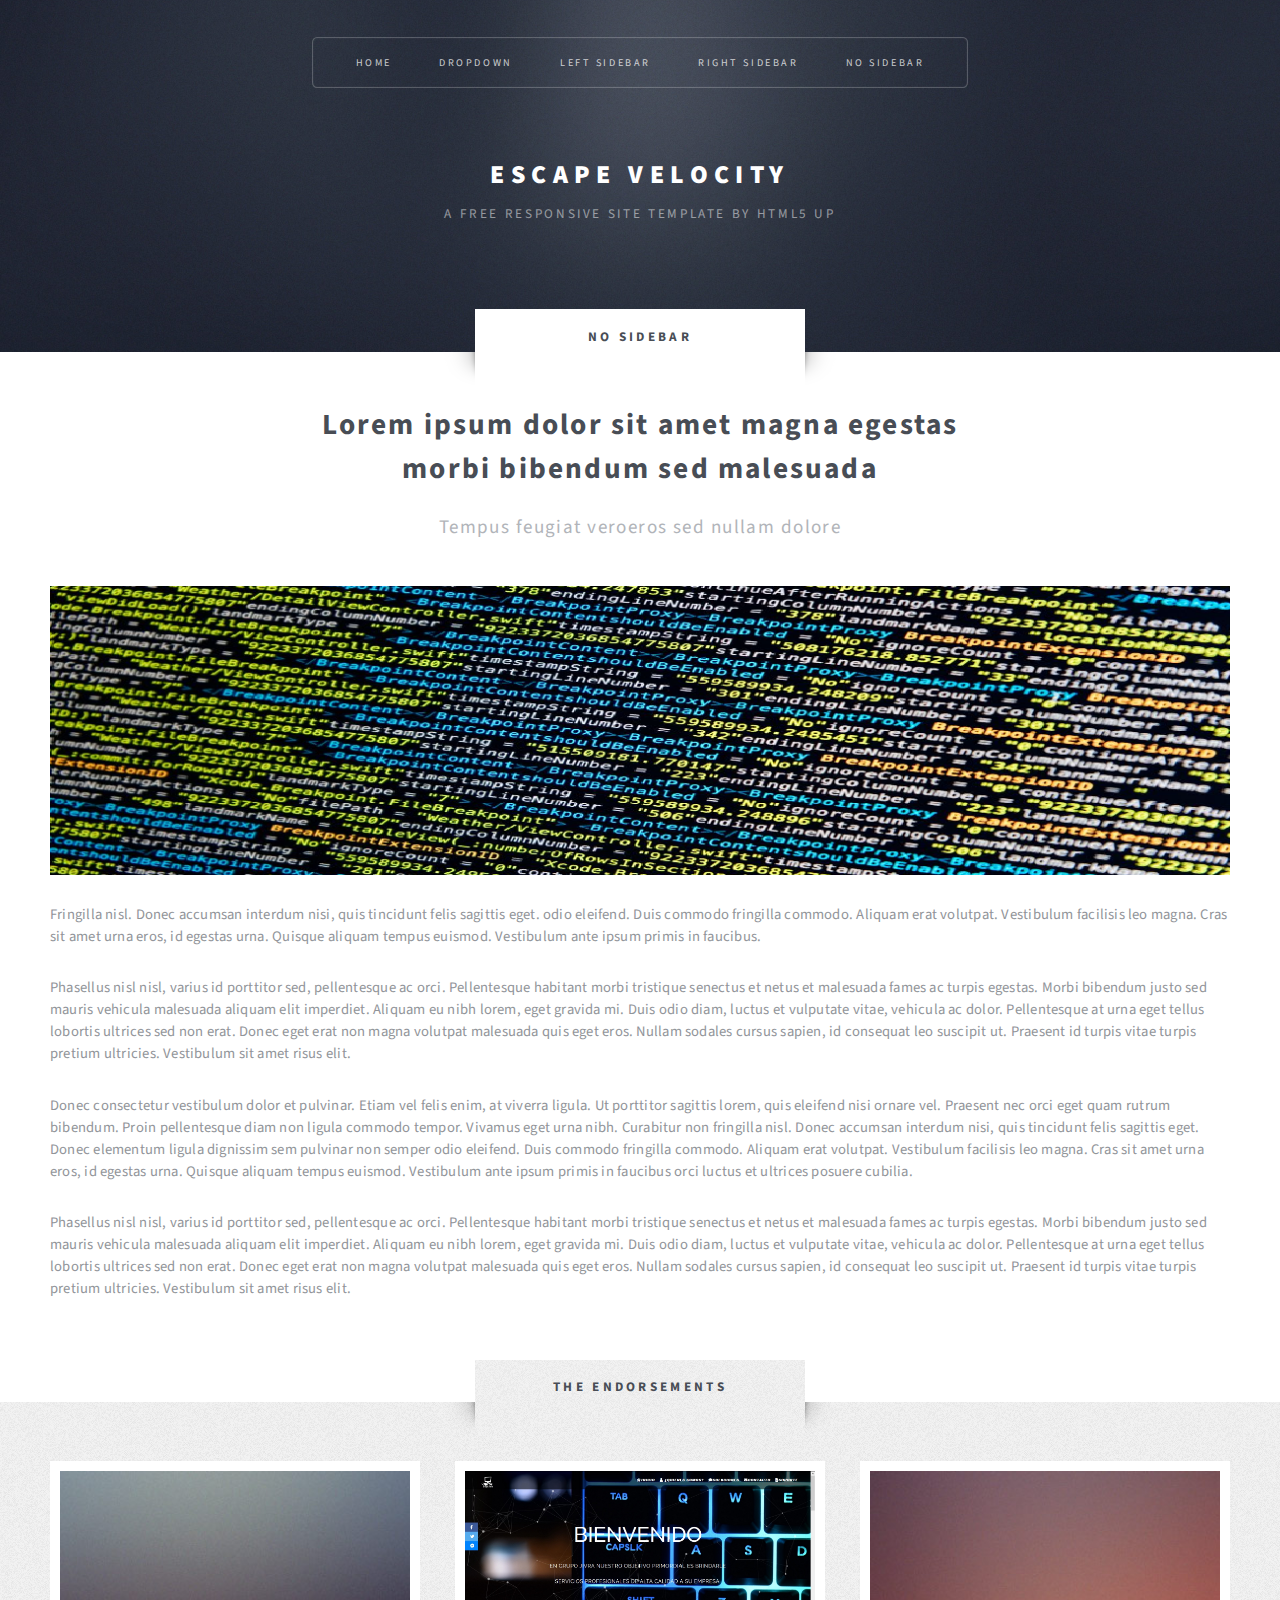
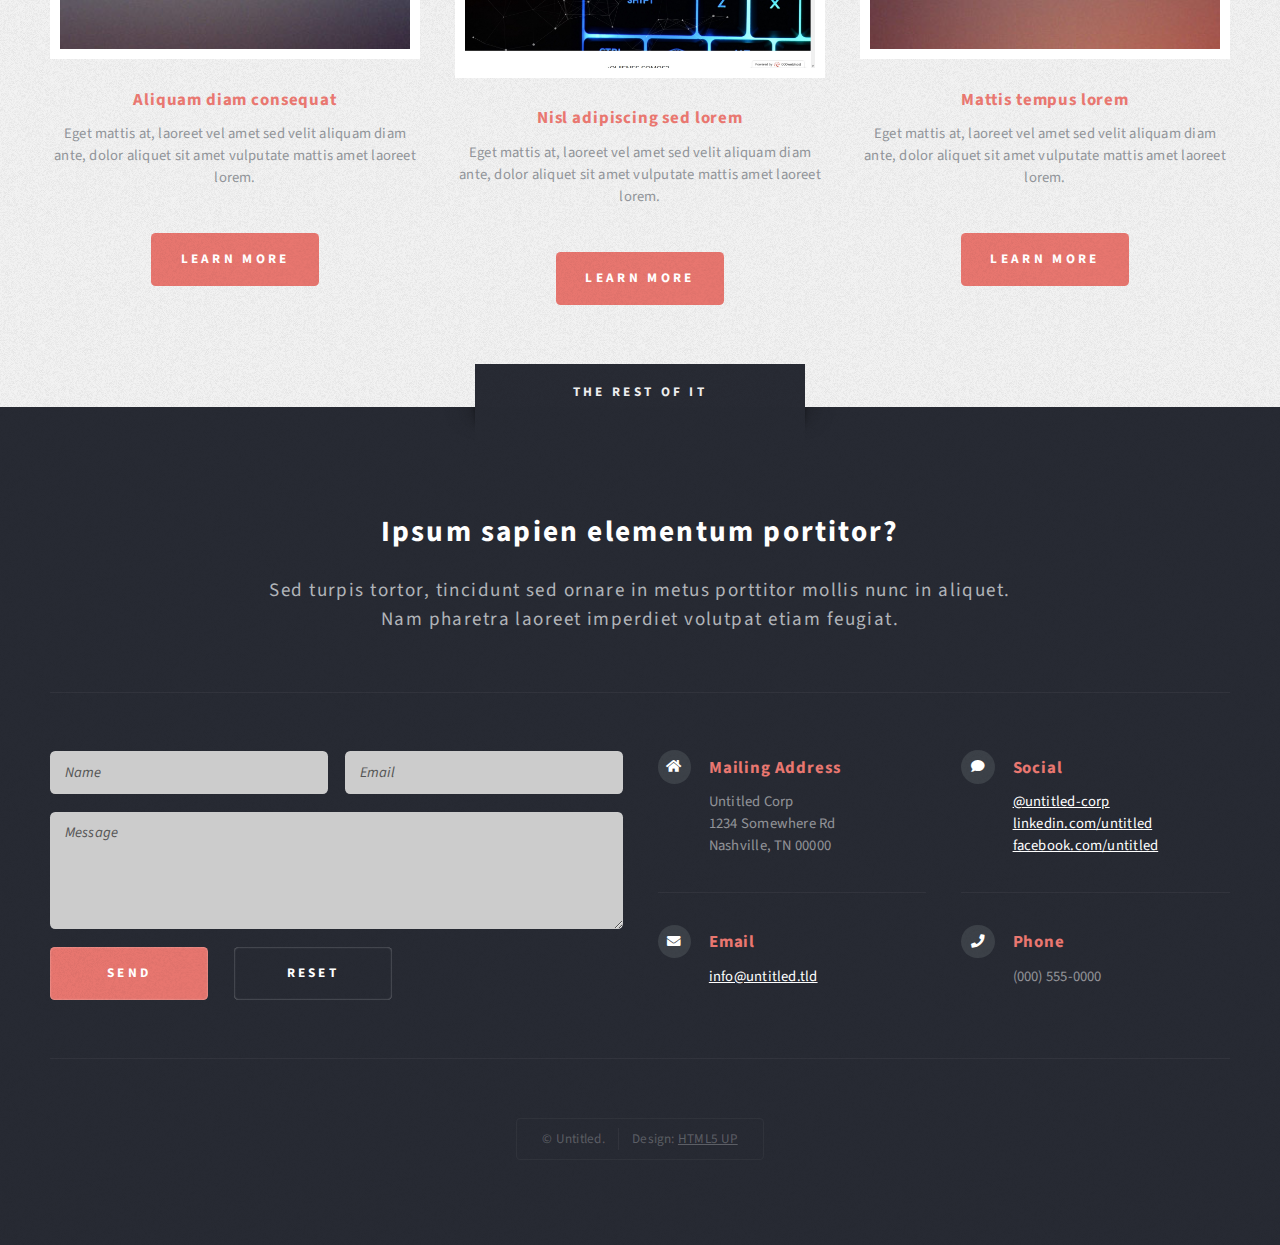
<file: no-sidebar.html>
<!DOCTYPE HTML>
<!--
	Escape Velocity by HTML5 UP
	html5up.net | @ajlkn
	Free for personal and commercial use under the CCA 3.0 license (html5up.net/license)
-->
<html>
	<head>
		<title>No Sidebar - Escape Velocity by HTML5 UP</title>
		<meta charset="utf-8" />
		<meta name="viewport" content="width=device-width, initial-scale=1, user-scalable=no" />
		<link rel="stylesheet" href="assets/css/main.css" />
	</head>
	<body class="no-sidebar is-preload">
		<div id="page-wrapper">

			<!-- Header -->
				<section id="header" class="wrapper">

					<!-- Logo -->
						<div id="logo">
							<h1><a href="index.html">Escape Velocity</a></h1>
							<p>A free responsive site template by HTML5 UP</p>
						</div>

					<!-- Nav -->
						<nav id="nav">
							<ul>
								<li><a href="index.html">Home</a></li>
								<li>
									<a href="#">Dropdown</a>
									<ul>
										<li><a href="#">Lorem ipsum</a></li>
										<li><a href="#">Magna veroeros</a></li>
										<li><a href="#">Etiam nisl</a></li>
										<li>
											<a href="#">Sed consequat</a>
											<ul>
												<li><a href="#">Lorem dolor</a></li>
												<li><a href="#">Amet consequat</a></li>
												<li><a href="#">Magna phasellus</a></li>
												<li><a href="#">Etiam nisl</a></li>
												<li><a href="#">Sed feugiat</a></li>
											</ul>
										</li>
										<li><a href="#">Nisl tempus</a></li>
									</ul>
								</li>
								<li><a href="left-sidebar.html">Left Sidebar</a></li>
								<li><a href="right-sidebar.html">Right Sidebar</a></li>
								<li class="current"><a href="no-sidebar.html">No Sidebar</a></li>
							</ul>
						</nav>

				</section>

			<!-- Main -->
				<div id="main" class="wrapper style2">
					<div class="title">No Sidebar</div>
					<div class="container">

						<!-- Content -->
							<div id="content">
								<article class="box post">
									<header class="style1">
										<h2>Lorem ipsum dolor sit amet magna egestas<br class="mobile-hide" />
										morbi bibendum sed malesuada</h2>
										<p>Tempus feugiat veroeros sed nullam dolore</p>
									</header>
									<a href="#" class="image featured">
										<img src="images/pic01.jpg" alt="" />
									</a>
									<p>Fringilla nisl. Donec accumsan interdum nisi, quis tincidunt felis sagittis eget.
									odio eleifend. Duis commodo fringilla commodo. Aliquam erat volutpat. Vestibulum
									facilisis leo magna. Cras sit amet urna eros, id egestas urna. Quisque aliquam
									tempus euismod. Vestibulum ante ipsum primis in faucibus.</p>
									<p>Phasellus nisl nisl, varius id porttitor sed, pellentesque ac orci. Pellentesque
									habitant morbi tristique senectus et netus et malesuada fames ac turpis egestas. Morbi
									bibendum justo sed mauris vehicula malesuada aliquam elit imperdiet. Aliquam eu nibh
									lorem, eget gravida mi. Duis odio diam, luctus et vulputate vitae, vehicula ac dolor.
									Pellentesque at urna eget tellus lobortis ultrices sed non erat. Donec eget erat non
									magna volutpat malesuada quis eget eros. Nullam sodales cursus sapien, id consequat
									leo suscipit ut. Praesent id turpis vitae turpis pretium ultricies. Vestibulum sit
									amet risus elit.</p>
									<p>Donec consectetur vestibulum dolor et pulvinar. Etiam vel felis enim, at viverra
									ligula. Ut porttitor sagittis lorem, quis eleifend nisi ornare vel. Praesent nec orci
									eget quam rutrum bibendum. Proin pellentesque diam non ligula commodo tempor. Vivamus
									eget urna nibh. Curabitur non fringilla nisl. Donec accumsan interdum nisi, quis
									tincidunt felis sagittis eget. Donec elementum ligula dignissim sem pulvinar non semper
									odio eleifend. Duis commodo fringilla commodo. Aliquam erat volutpat. Vestibulum
									facilisis leo magna. Cras sit amet urna eros, id egestas urna. Quisque aliquam
									tempus euismod. Vestibulum ante ipsum primis in faucibus orci luctus et ultrices
									posuere cubilia.</p>
									<p>Phasellus nisl nisl, varius id porttitor sed, pellentesque ac orci. Pellentesque
									habitant morbi tristique senectus et netus et malesuada fames ac turpis egestas. Morbi
									bibendum justo sed mauris vehicula malesuada aliquam elit imperdiet. Aliquam eu nibh
									lorem, eget gravida mi. Duis odio diam, luctus et vulputate vitae, vehicula ac dolor.
									Pellentesque at urna eget tellus lobortis ultrices sed non erat. Donec eget erat non
									magna volutpat malesuada quis eget eros. Nullam sodales cursus sapien, id consequat
									leo suscipit ut. Praesent id turpis vitae turpis pretium ultricies. Vestibulum sit
									amet risus elit.</p>
								</article>
							</div>

					</div>
				</div>

			<!-- Highlights -->
				<section id="highlights" class="wrapper style3">
					<div class="title">The Endorsements</div>
					<div class="container">
						<div class="row aln-center">
							<div class="col-4 col-12-medium">
								<section class="highlight">
									<a href="#" class="image featured"><img src="images/pic02.jpg" alt="" /></a>
									<h3><a href="#">Aliquam diam consequat</a></h3>
									<p>Eget mattis at, laoreet vel amet sed velit aliquam diam ante, dolor aliquet sit amet vulputate mattis amet laoreet lorem.</p>
									<ul class="actions">
										<li><a href="#" class="button style1">Learn More</a></li>
									</ul>
								</section>
							</div>
							<div class="col-4 col-12-medium">
								<section class="highlight">
									<a href="#" class="image featured"><img src="images/pic03.jpg" alt="" /></a>
									<h3><a href="#">Nisl adipiscing sed lorem</a></h3>
									<p>Eget mattis at, laoreet vel amet sed velit aliquam diam ante, dolor aliquet sit amet vulputate mattis amet laoreet lorem.</p>
									<ul class="actions">
										<li><a href="#" class="button style1">Learn More</a></li>
									</ul>
								</section>
							</div>
							<div class="col-4 col-12-medium">
								<section class="highlight">
									<a href="#" class="image featured"><img src="images/pic04.jpg" alt="" /></a>
									<h3><a href="#">Mattis tempus lorem</a></h3>
									<p>Eget mattis at, laoreet vel amet sed velit aliquam diam ante, dolor aliquet sit amet vulputate mattis amet laoreet lorem.</p>
									<ul class="actions">
										<li><a href="#" class="button style1">Learn More</a></li>
									</ul>
								</section>
							</div>
						</div>
					</div>
				</section>

			<!-- Footer -->
				<section id="footer" class="wrapper">
					<div class="title">The Rest Of It</div>
					<div class="container">
						<header class="style1">
							<h2>Ipsum sapien elementum portitor?</h2>
							<p>
								Sed turpis tortor, tincidunt sed ornare in metus porttitor mollis nunc in aliquet.<br />
								Nam pharetra laoreet imperdiet volutpat etiam feugiat.
							</p>
						</header>
						<div class="row">
							<div class="col-6 col-12-medium">

								<!-- Contact Form -->
									<section>
										<form method="post" action="#">
											<div class="row gtr-50">
												<div class="col-6 col-12-small">
													<input type="text" name="name" id="contact-name" placeholder="Name" />
												</div>
												<div class="col-6 col-12-small">
													<input type="text" name="email" id="contact-email" placeholder="Email" />
												</div>
												<div class="col-12">
													<textarea name="message" id="contact-message" placeholder="Message" rows="4"></textarea>
												</div>
												<div class="col-12">
													<ul class="actions">
														<li><input type="submit" class="style1" value="Send" /></li>
														<li><input type="reset" class="style2" value="Reset" /></li>
													</ul>
												</div>
											</div>
										</form>
									</section>

							</div>
							<div class="col-6 col-12-medium">

								<!-- Contact -->
									<section class="feature-list small">
										<div class="row">
											<div class="col-6 col-12-small">
												<section>
													<h3 class="icon solid fa-home">Mailing Address</h3>
													<p>
														Untitled Corp<br />
														1234 Somewhere Rd<br />
														Nashville, TN 00000
													</p>
												</section>
											</div>
											<div class="col-6 col-12-small">
												<section>
													<h3 class="icon solid fa-comment">Social</h3>
													<p>
														<a href="#">@untitled-corp</a><br />
														<a href="#">linkedin.com/untitled</a><br />
														<a href="#">facebook.com/untitled</a>
													</p>
												</section>
											</div>
											<div class="col-6 col-12-small">
												<section>
													<h3 class="icon solid fa-envelope">Email</h3>
													<p>
														<a href="#">info@untitled.tld</a>
													</p>
												</section>
											</div>
											<div class="col-6 col-12-small">
												<section>
													<h3 class="icon solid fa-phone">Phone</h3>
													<p>
														(000) 555-0000
													</p>
												</section>
											</div>
										</div>
									</section>

							</div>
						</div>
						<div id="copyright">
							<ul>
								<li>&copy; Untitled.</li><li>Design: <a href="http://html5up.net">HTML5 UP</a></li>
							</ul>
						</div>
					</div>
				</section>

		</div>

		<!-- Scripts -->
			<script src="assets/js/jquery.min.js"></script>
			<script src="assets/js/jquery.dropotron.min.js"></script>
			<script src="assets/js/browser.min.js"></script>
			<script src="assets/js/breakpoints.min.js"></script>
			<script src="assets/js/util.js"></script>
			<script src="assets/js/main.js"></script>

	</body>
</html>
</file>
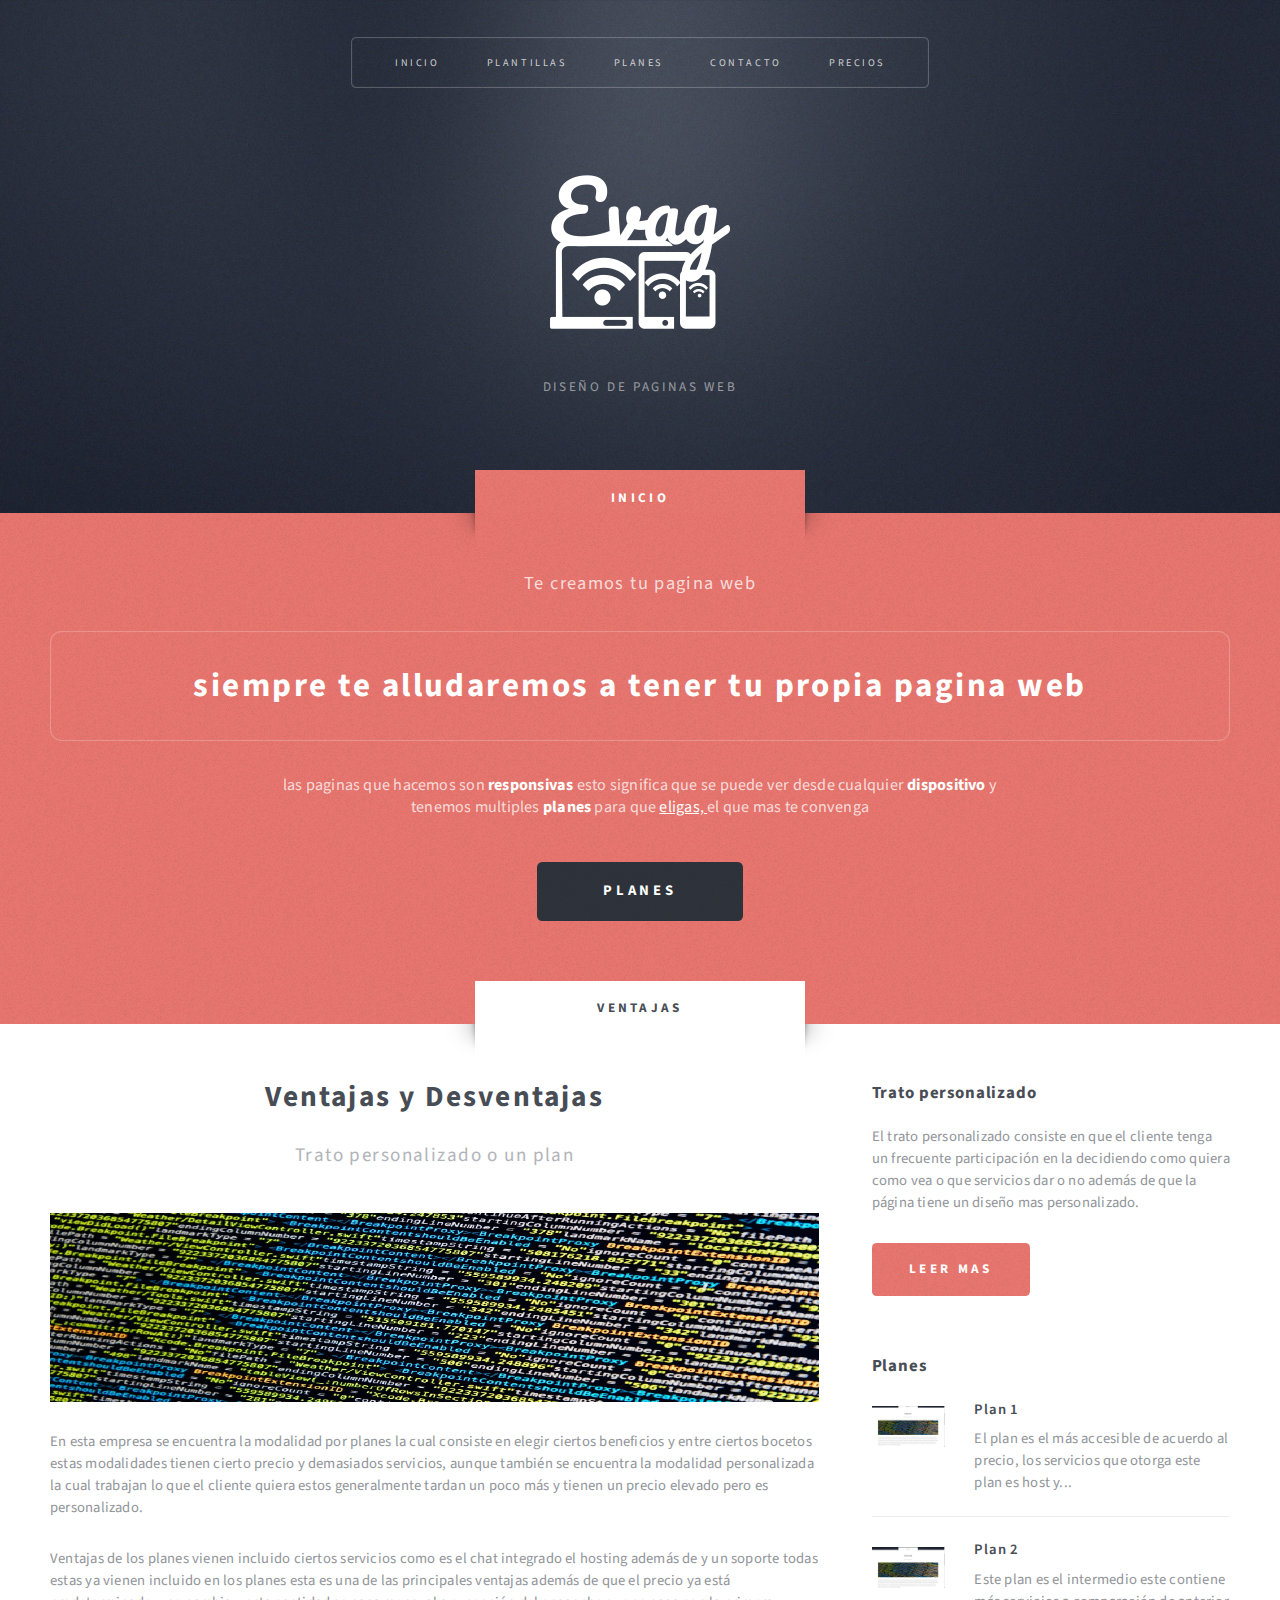
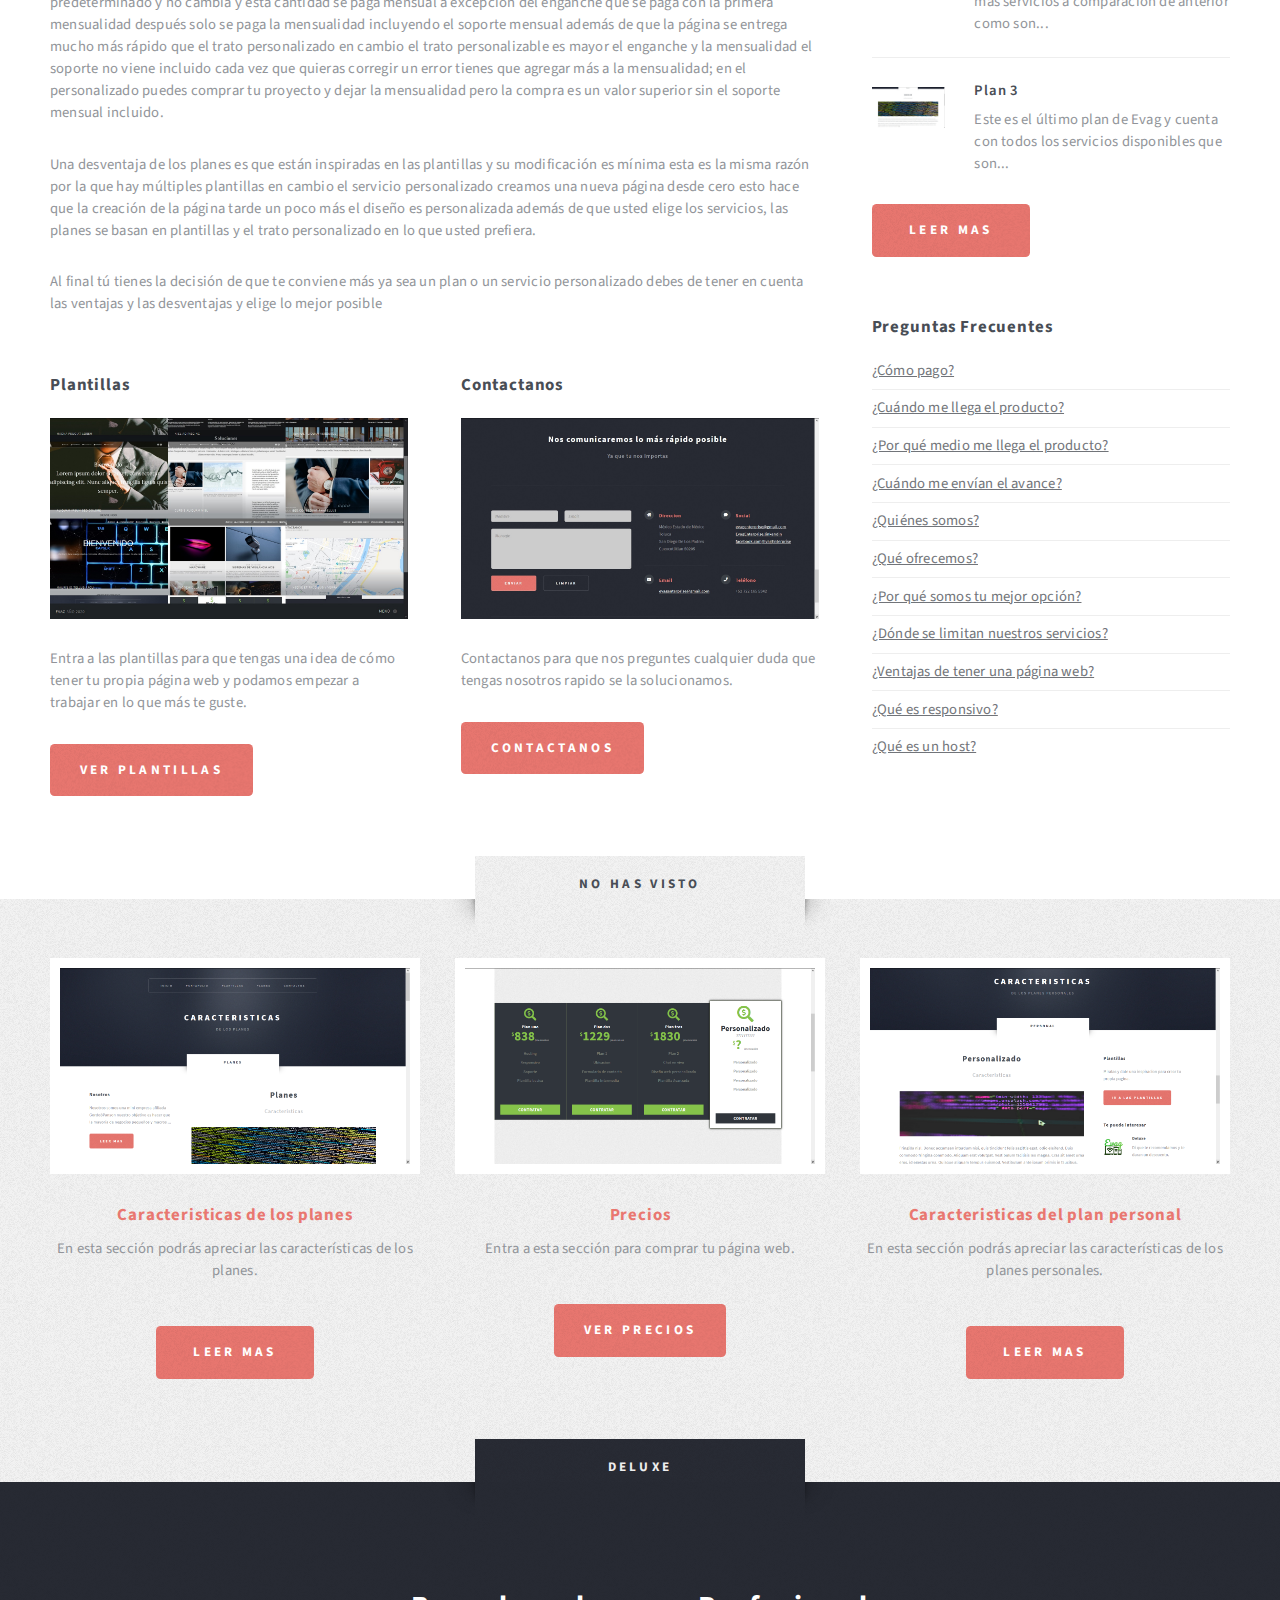
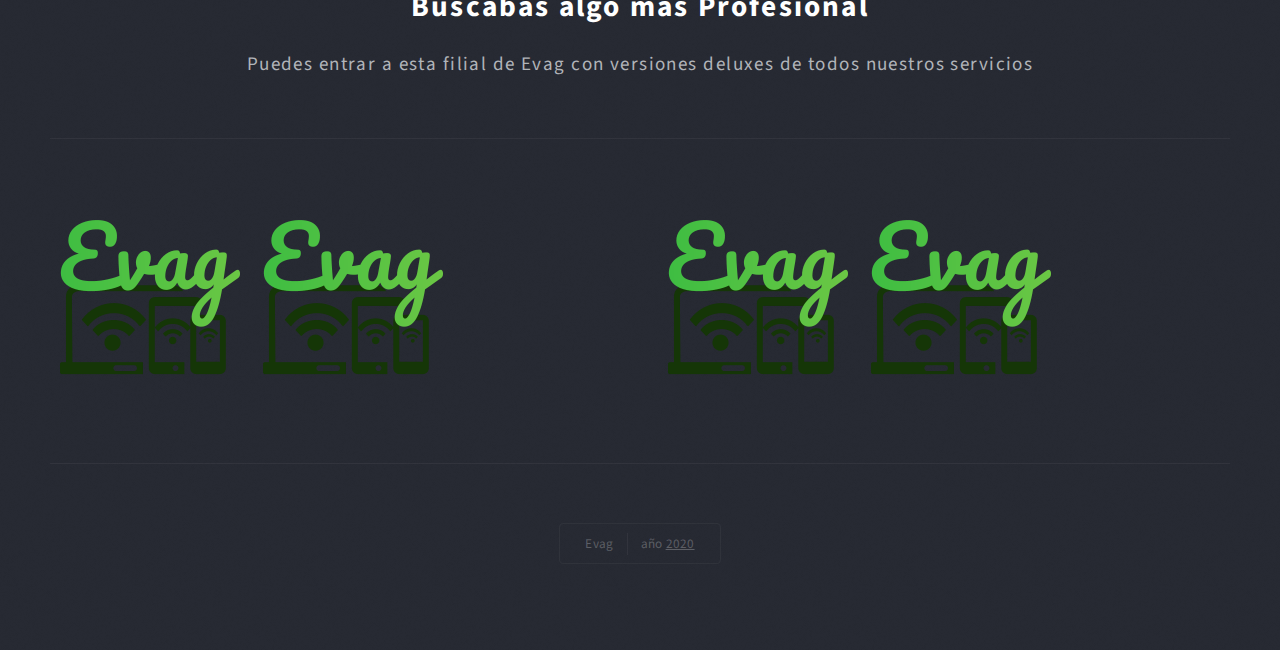
<file: Planes.html>
<!DOCTYPE HTML>
<!--
	Escape Velocity by HTML5 UP
	html5up.net | @ajlkn
	Free for personal and commercial use under the CCA 3.0 license (html5up.net/license)
-->
<html>
	<head>
		<title>Planes</title>
		<link  rel="icon"   href="logo/e.png" type="image/png" />
		<meta charset="utf-8" />
		<meta name="viewport" content="width=device-width, initial-scale=1, user-scalable=no" />
		<link rel="stylesheet" href="assets/css/main.css" />
		<link rel="stylesheet" href="assets/css/tabla.css" />
	</head>
	<body class="right-sidebar is-preload homepage">
		<div id="page-wrapper">

			<!-- Header -->
			<section id="header" class="wrapper">

				<!-- Logo -->
					<div id="logo">
						<a href="index.html"><img src="logo/evagncolor.png" alt=""></a>
						<p>DISEÑO DE PAGINAS WEB</p>
					</div>

				<!-- Nav -->
					<nav id="nav">
						<ul>
							<li class="current"><a href="index.html">Inicio</a></li>
							
							<li><a href="Plantillas.html">Plantillas</a></li>
							<li><a href="Planes.html">Planes</a></li>
							<li><a href="Contacto.html">Contacto</a></li>
							<li><a href="Precios.html">Precios</a></li>
						</ul>
					</nav>

			</section>

		<!-- Intro -->
			<section id="intro" class="wrapper style1">
				<div class="title">Inicio</div>
				<div class="container">
					<p class="style1">Te creamos tu pagina web</p>
					<p class="style2">
						siempre te alludaremos a tener tu propia pagina web 
				
					</p>
					<p class="style3">	las paginas que hacemos son <strong>responsivas </strong>esto significa que se puede ver desde cualquier <strong>dispositivo </strong>	 y tenemos multiples <strong>planes </strong>para que
					<a href="http://html5up.net/license"> eligas, </a> el que mas te convenga </p>
					<ul class="actions">
						<li><a href="#" class="button style3 large">Planes</a></li>
					</ul>
				</div>
			</section>

			<!-- Main -->
				<section id="main" class="wrapper style2">
					<div class="title">Ventajas</div>
					<div class="container">
						<div class="row gtr-150">
							<div class="col-8 col-12-medium">

								<!-- Content -->
									<div id="content">
										<article class="box post">
											<header class="style1">
												<h2>Ventajas y Desventajas</h2>
												<p>Trato personalizado o un plan</p>
											</header>
											<a href="#" class="image featured">
												<img src="images/pic01.jpg" alt="" />
											</a>
											<p>En esta empresa se encuentra la modalidad por planes la cual consiste en elegir ciertos beneficios y entre ciertos bocetos estas modalidades tienen cierto precio y demasiados servicios, aunque también se encuentra la modalidad personalizada la cual trabajan lo que el cliente quiera estos generalmente tardan un poco más y tienen un precio elevado pero es personalizado. </p>
											<p>Ventajas de los planes vienen incluido ciertos servicios como es el chat integrado el hosting además de y un soporte todas estas ya vienen incluido en los planes esta es una de las principales ventajas además de que el precio ya está predeterminado y no cambia y esta cantidad se paga mensual a excepción del enganche que se paga con la primera mensualidad después solo se paga la mensualidad incluyendo el soporte mensual además de que la página se entrega mucho más rápido que el trato personalizado en cambio el trato personalizable es mayor el enganche y la mensualidad el soporte no viene incluido cada vez que quieras corregir un error tienes que agregar más a la mensualidad; en el personalizado puedes comprar tu proyecto y dejar la mensualidad pero la compra es un valor superior sin el soporte mensual incluido.</p>
											<p>Una desventaja de los planes es que están inspiradas en las plantillas y su modificación es mínima esta es la misma razón por la que hay múltiples plantillas en cambio el servicio personalizado creamos una nueva página desde cero esto hace que la creación de la página tarde un poco más el diseño es personalizada además de que usted elige los servicios, las planes se basan en plantillas y el trato personalizado en lo que usted prefiera.</p>
											<p>Al final tú tienes la decisión de que te conviene más ya sea un plan o un servicio personalizado debes de tener en cuenta las ventajas y las desventajas y elige lo mejor posible</p>
										</article>
										<div class="row gtr-150">
											<div class="col-6 col-12-small">
												<section class="box">
													<header>
														<h2>Plantillas</h2>
													</header>
													<a href="Plantillas.html" class="image featured"><img src="images/pic05.jpg" alt="" /></a>
													<p>Entra a las plantillas para que tengas una idea de cómo tener tu propia página web y podamos empezar a trabajar en lo que más te guste.</p>
													<a href="Plantillas.html" class="button style1">Ver plantillas</a>
												</section>
											</div>
											<div class="col-6 col-12-small">
												<section class="box">
													<header>
														<h2>Contactanos</h2>
													</header>
													<a href="Contacto.html" class="image featured"><img src="images/pic06.jpg" alt="" /></a>
													<p>Contactanos para que nos preguntes cualquier duda que tengas nosotros rapido se la solucionamos.</p>
													<a href="Contacto.html" class="button style1">Contactanos</a>
												</section>
											</div>
										</div>
									</div>

							</div>
							<div class="col-4 col-12-medium">

								<!-- Sidebar -->
									<div id="sidebar">
										<section class="box">
											<header>
												<h2>Trato personalizado</h2>
											</header>
											<p>El trato personalizado consiste en que el cliente tenga un frecuente participación en la decidiendo como quiera como vea o que servicios dar o no además de que la página tiene un diseño mas personalizado.</p>
											<a href="#" class="button style1">Leer mas</a>
										</section>
										<section class="box">
											<header>
												<h2>Planes</h2>
											</header>
											<ul class="style2">
												<li>
													<article class="box post-excerpt">
														<a href="Plan1.html" class="image left"><img src="images/pic08.jpg" alt="" /></a>
														<h3><a href="#">Plan 1</a></h3>
														<p>El plan es el más accesible de acuerdo al precio,  los servicios que otorga este plan es host y...</p>
													</article>
												</li>
												<li>
													<article class="box post-excerpt">
														<a href="Plan2.html" class="image left"><img src="images/pic09.jpg" alt="" /></a>
														<h3><a href="#">Plan 2</a></h3>
														<p>Este plan es el intermedio este contiene más servicios a comparación de anterior como son...</p>
													</article>
												</li>
												<li>
													<article class="box post-excerpt">
														<a href="Plan3.html" class="image left"><img src="images/pic10.jpg" alt="" /></a>
														<h3><a href="#">Plan 3</a></h3>
														<p>Este es el último plan de Evag y cuenta con todos los servicios disponibles que son...</p>
													</article>
												</li>
											</ul>
											<a href="Precios.html" class="button style1">Leer mas</a>
										</section>
										<section class="box">
											<header>
												<h2>Preguntas Frecuentes</h2>
											</header>
											<ul class="style3">
												<li><a href="Preguntas.html">¿Cómo pago?</a></li>
												<li><a href="Preguntas.html">¿Cuándo me llega el producto?</a></li>
												<li><a href="Preguntas.html">¿Por qué medio me llega el producto?</a></li>
												<li><a href="Preguntas.html">¿Cuándo me envían el avance?</a></li>
												<li><a href="Preguntas.html">¿Quiénes somos?</a></li>
												<li><a href="Preguntas.html">¿Qué ofrecemos?</a></li>
												<li><a href="Preguntas.html">¿Por qué somos tu mejor opción?</a></li>
												<li><a href="Preguntas.html">¿Dónde se limitan nuestros servicios?</a></li>
												<li><a href="Preguntas.html">¿Ventajas de tener una página web?</a></li>
												<li><a href="Preguntas.html">¿Qué es responsivo?</a></li>
												<li><a href="Preguntas.html">¿Qué es un host?</a></li>
											</ul>
										</section>
									</div>

							</div>
						</div>
					</div>
				</section>

	<section id="highlights" class="wrapper style3">
		<div class="title">No has visto</div>
		<div class="container">
			<div class="row aln-center">
				<div class="col-4 col-12-medium">
					<section class="highlight">
						<a href="Caracteristicas_Planes.html" class="image featured"><img src="images/cpal.jpg" alt="" /></a>
						<h3><a href="Caracteristicas_Planes.html">Caracteristicas de los planes</a></h3>
						<p>En esta sección podrás apreciar las características de los planes.</p>
						<ul class="actions">
							<li><a href="Caracteristicas_Planes.html" class="button style1">Leer mas</a></li>
						</ul>
					</section>
				</div>
				<div class="col-4 col-12-medium">
					<section class="highlight">
						<a href="Precios.html" class="image featured"><img src="images/precio.jpg" alt="" /></a>
						<h3><a href="Precios.html">Precios</a></h3>
						<p>Entra a esta sección para comprar tu página web.</p>
						<ul class="actions">
							<li><a href="Precios.html" class="button style1">Ver precios</a></li>
						</ul>
					</section>
				</div>
				<div class="col-4 col-12-medium">
					<section class="highlight">
						<a href="Caracteristica_Personal.html" class="image featured"><img src="images/cper.jpg" alt="" /></a>
						<h3><a href="Caracteristica_Personal.html">Caracteristicas del plan personal</a></h3>
						<p>En esta sección podrás apreciar las características de los planes personales.</p>
						<ul class="actions">
							<li><a href="Caracteristica_Personal.html" class="button style1">Leer mas</a></li>
						</ul>
					</section>
				</div>
			</div>
		</div>
	</section>

			<!-- Footer -->
				<section id="footer" class="wrapper">
					<div class="title">Deluxe</div>
					<div class="container">
						<header class="style1">
							<h2>Buscabas algo mas Profesional</h2>
							<p>
								Puedes entrar a esta filial de Evag con versiones deluxes de todos nuestros servicios
							</p>
						</header>
						<div class="row">
							<div class="col-6 col-12-medium">

								<!-- Contact Form -->
									<section>
										
										<h1><img src="logo/evagcolor.png" alt="">   <img src="logo/evagcolor.png" alt=""> </h1>
										
									</section>

							</div>
							<div class="col-6 col-12-medium">

								<!-- Contact -->
								<section class="cen" >
									<h1><img src="logo/evagcolor.png" alt="">   <img src="logo/evagcolor.png" alt=""> </h1>
										
										
									</section>

							</div>
						</div>
						
						

						<div id="copyright">
							<ul>
								<li>Evag </li><li>año <a href="#">2020</a></li>
							</ul>
						</div>
					</div>
				</section>

		</div>
		

		<!-- Scripts -->
			<script src="assets/js/jquery.min.js"></script>
			<script src="assets/js/jquery.dropotron.min.js"></script>
			<script src="assets/js/browser.min.js"></script>
			<script src="assets/js/breakpoints.min.js"></script>
			<script src="assets/js/util.js"></script>
			<script src="assets/js/main.js"></script>

	</body>
</html>
</file>
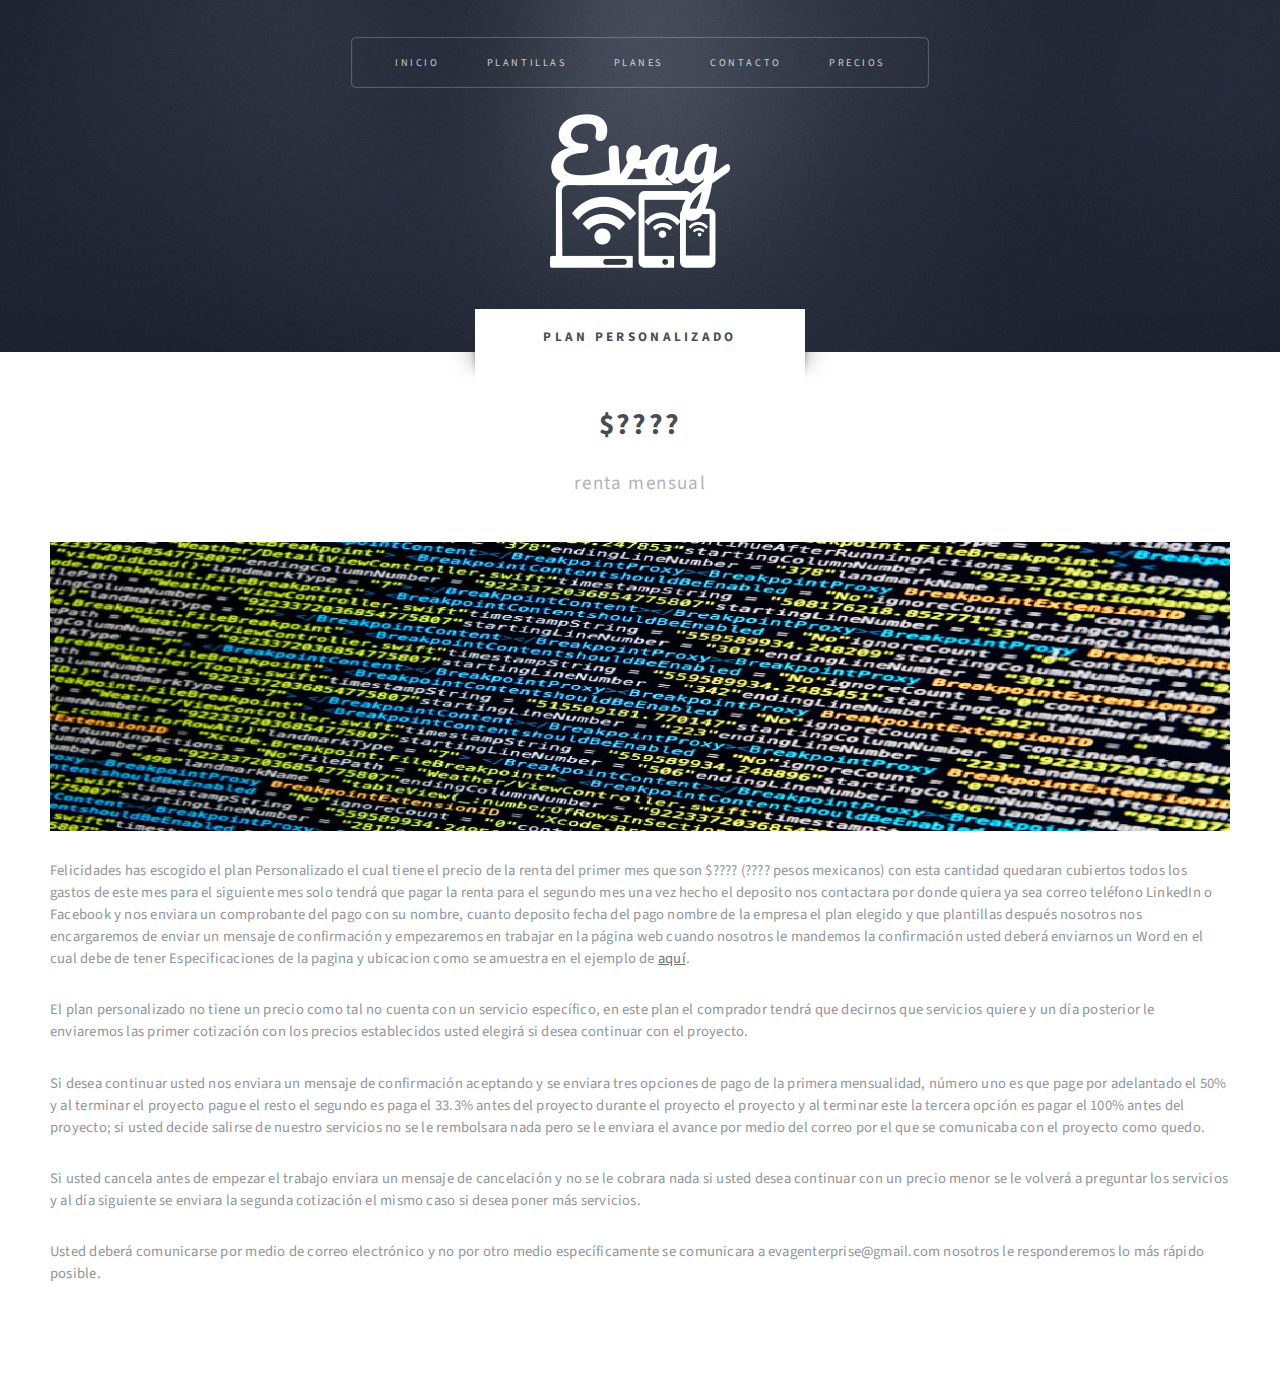
<file: PlanPersonalizado.html>
<!DOCTYPE HTML>
<!--
	Escape Velocity by HTML5 UP
	html5up.net | @ajlkn
	Free for personal and commercial use under the CCA 3.0 license (html5up.net/license)
-->
<html>
	<head>
		<title>Plan Personalizado</title>
		<link  rel="icon"   href="logo/e.png" type="image/png" />
		<meta charset="utf-8" />
		<meta name="viewport" content="width=device-width, initial-scale=1, user-scalable=no" />
		<link rel="stylesheet" href="assets/css/main.css" />
	</head>
	<body class="no-sidebar is-preload">
		<div id="page-wrapper">

			<!-- Header -->
			<section id="header" class="wrapper">

				<!-- Logo -->
					<div id="logo">
						<a href="index.html"><img src="logo/evagncolor.png" alt=""></a>
					
					</div>

				<!-- Nav -->
					<nav id="nav">
						<ul>
							<li class="current"><a href="index.html">Inicio</a></li>
							
							<li><a href="Plantillas.html">Plantillas</a></li>
							<li><a href="Planes.html">Planes</a></li>
							<li><a href="Contacto.html">Contacto</a></li>
							<li><a href="Precios.html">Precios</a></li>
							
						</ul>
					</nav>

			</section>

			<!-- Main -->
				<div id="main" class="wrapper style2">
					<div class="title">Plan Personalizado</div>
					<div class="container">

						<!-- Content -->
							<div id="content">
								<article class="box post">
									<header class="style1">
										<h2>$????<br class="mobile-hide" />
											</h2>
										<p>renta mensual</p>
									</header>
									<a href="#" class="image featured">
										<img src="images/pic01.jpg" alt="" />
									</a>
									<p>Felicidades has escogido el plan Personalizado el cual tiene el precio de la renta del primer mes que son $???? (???? pesos mexicanos) con esta cantidad quedaran cubiertos todos los gastos de este mes para el siguiente mes solo tendrá que pagar la renta para el segundo mes una vez hecho el deposito nos contactara por donde quiera ya sea correo teléfono LinkedIn o Facebook y nos enviara un comprobante del pago con su nombre, cuanto deposito fecha del pago nombre de la empresa el plan elegido y que plantillas después nosotros nos encargaremos de enviar un mensaje de confirmación y empezaremos en trabajar en la página web cuando nosotros le mandemos la confirmación usted deberá enviarnos un Word en el cual debe de tener Especificaciones de la pagina y ubicacion como se amuestra en el ejemplo de <a href="Ejemplo.docx">  aquí</a>.</p>
								
									<p>El plan personalizado no tiene un precio como tal  no cuenta con un servicio específico, en este plan el comprador tendrá que decirnos que servicios quiere y un día posterior le enviaremos las primer cotización con los precios establecidos usted elegirá si desea continuar con el proyecto.</p>
									<p>Si desea continuar usted nos enviara un mensaje de confirmación aceptando y se enviara tres opciones de pago de la primera mensualidad, número uno es que page por adelantado el 50% y al terminar el proyecto pague el resto el segundo es paga el 33.3% antes del proyecto durante el proyecto el proyecto y al terminar este la tercera opción es pagar el 100% antes del proyecto; si usted decide salirse de nuestro servicios no se le rembolsara nada pero se le enviara el avance por medio del correo por el que se comunicaba con el proyecto como quedo.</p>
									<p>Si usted cancela antes de empezar el trabajo enviara un mensaje de cancelación y no se le cobrara nada si usted desea continuar con un precio menor se le volverá a preguntar los servicios y al día siguiente se enviara la segunda cotización el mismo caso si desea poner más servicios.</p>
									<p>Usted deberá comunicarse por medio de correo electrónico y no por otro medio específicamente se comunicara a evagenterprise@gmail.com nosotros le responderemos lo más rápido posible.</p>
									

								</article>
							</div>

					</div>
				</div>

			<!-- Highlights -->
		

		

		<!-- Scripts -->
			<script src="assets/js/jquery.min.js"></script>
			<script src="assets/js/jquery.dropotron.min.js"></script>
			<script src="assets/js/browser.min.js"></script>
			<script src="assets/js/breakpoints.min.js"></script>
			<script src="assets/js/util.js"></script>
			<script src="assets/js/main.js"></script>

	</body>
</html>
</file>
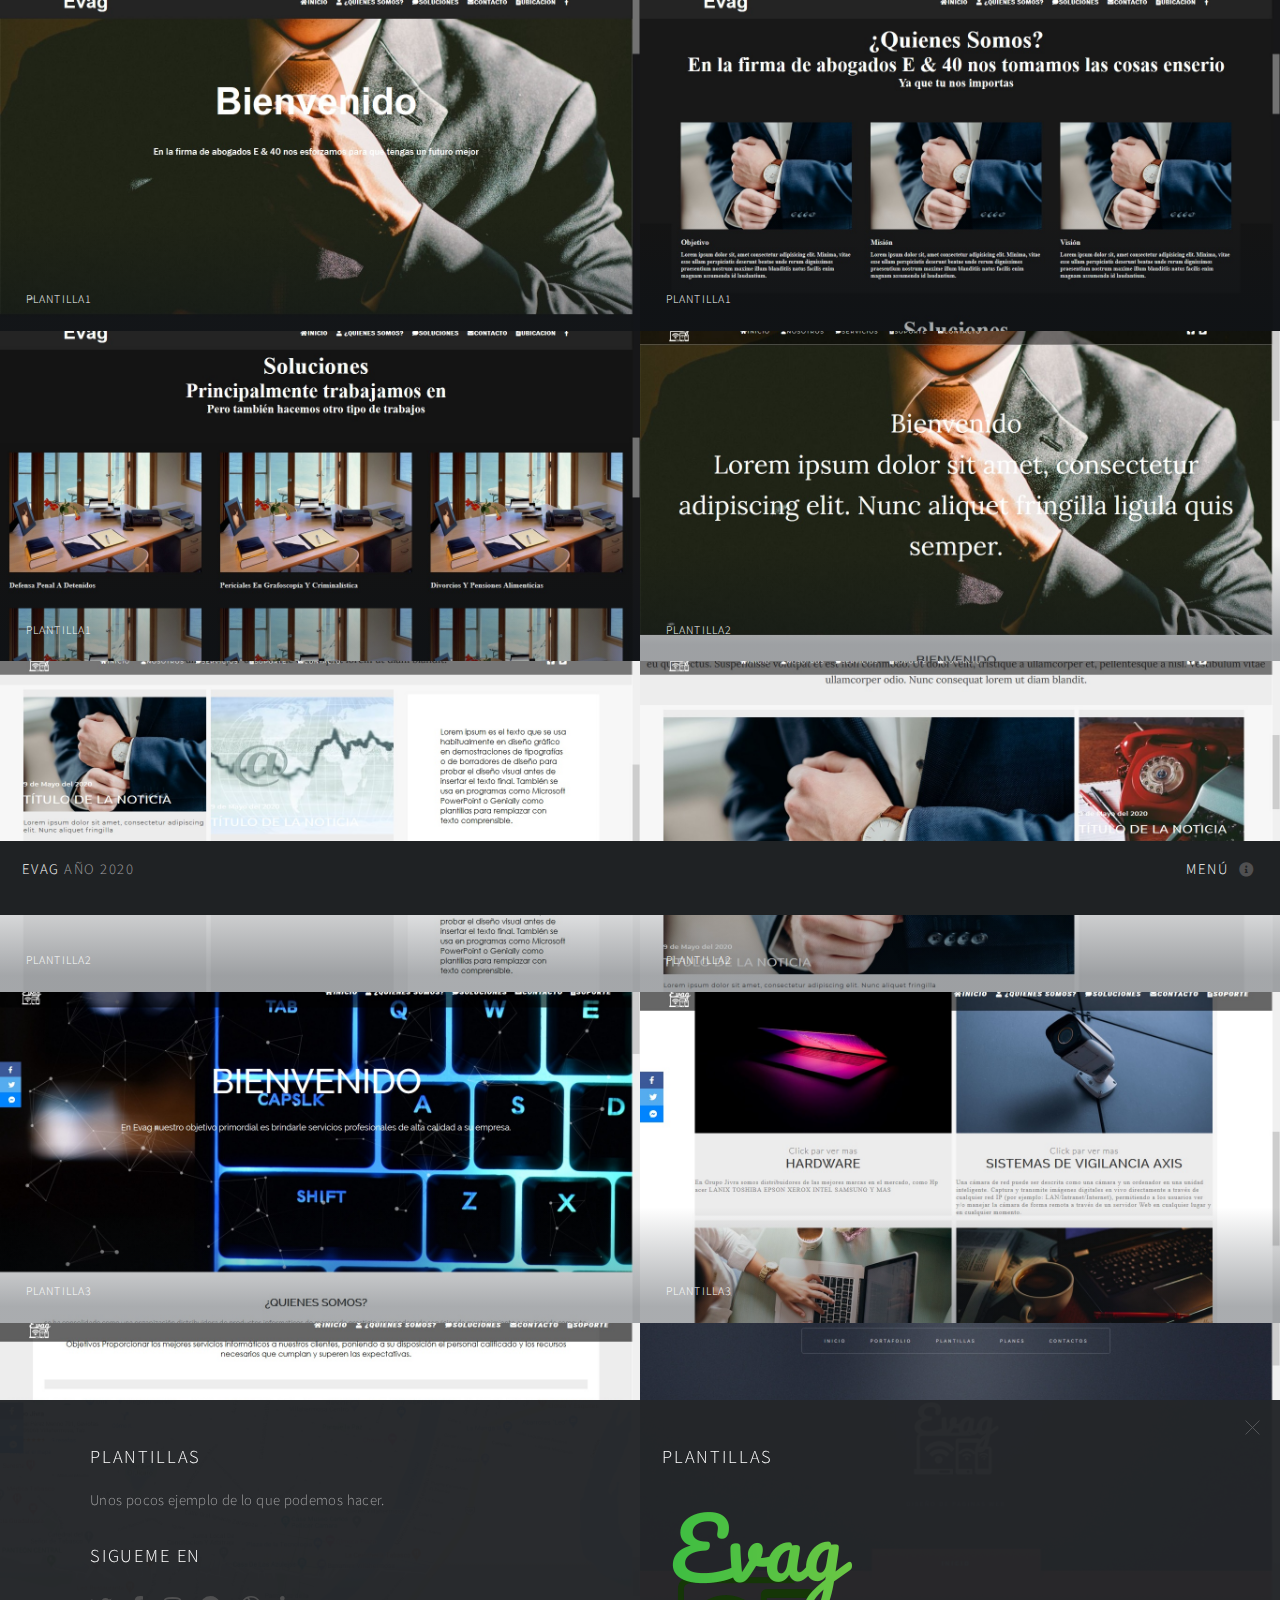
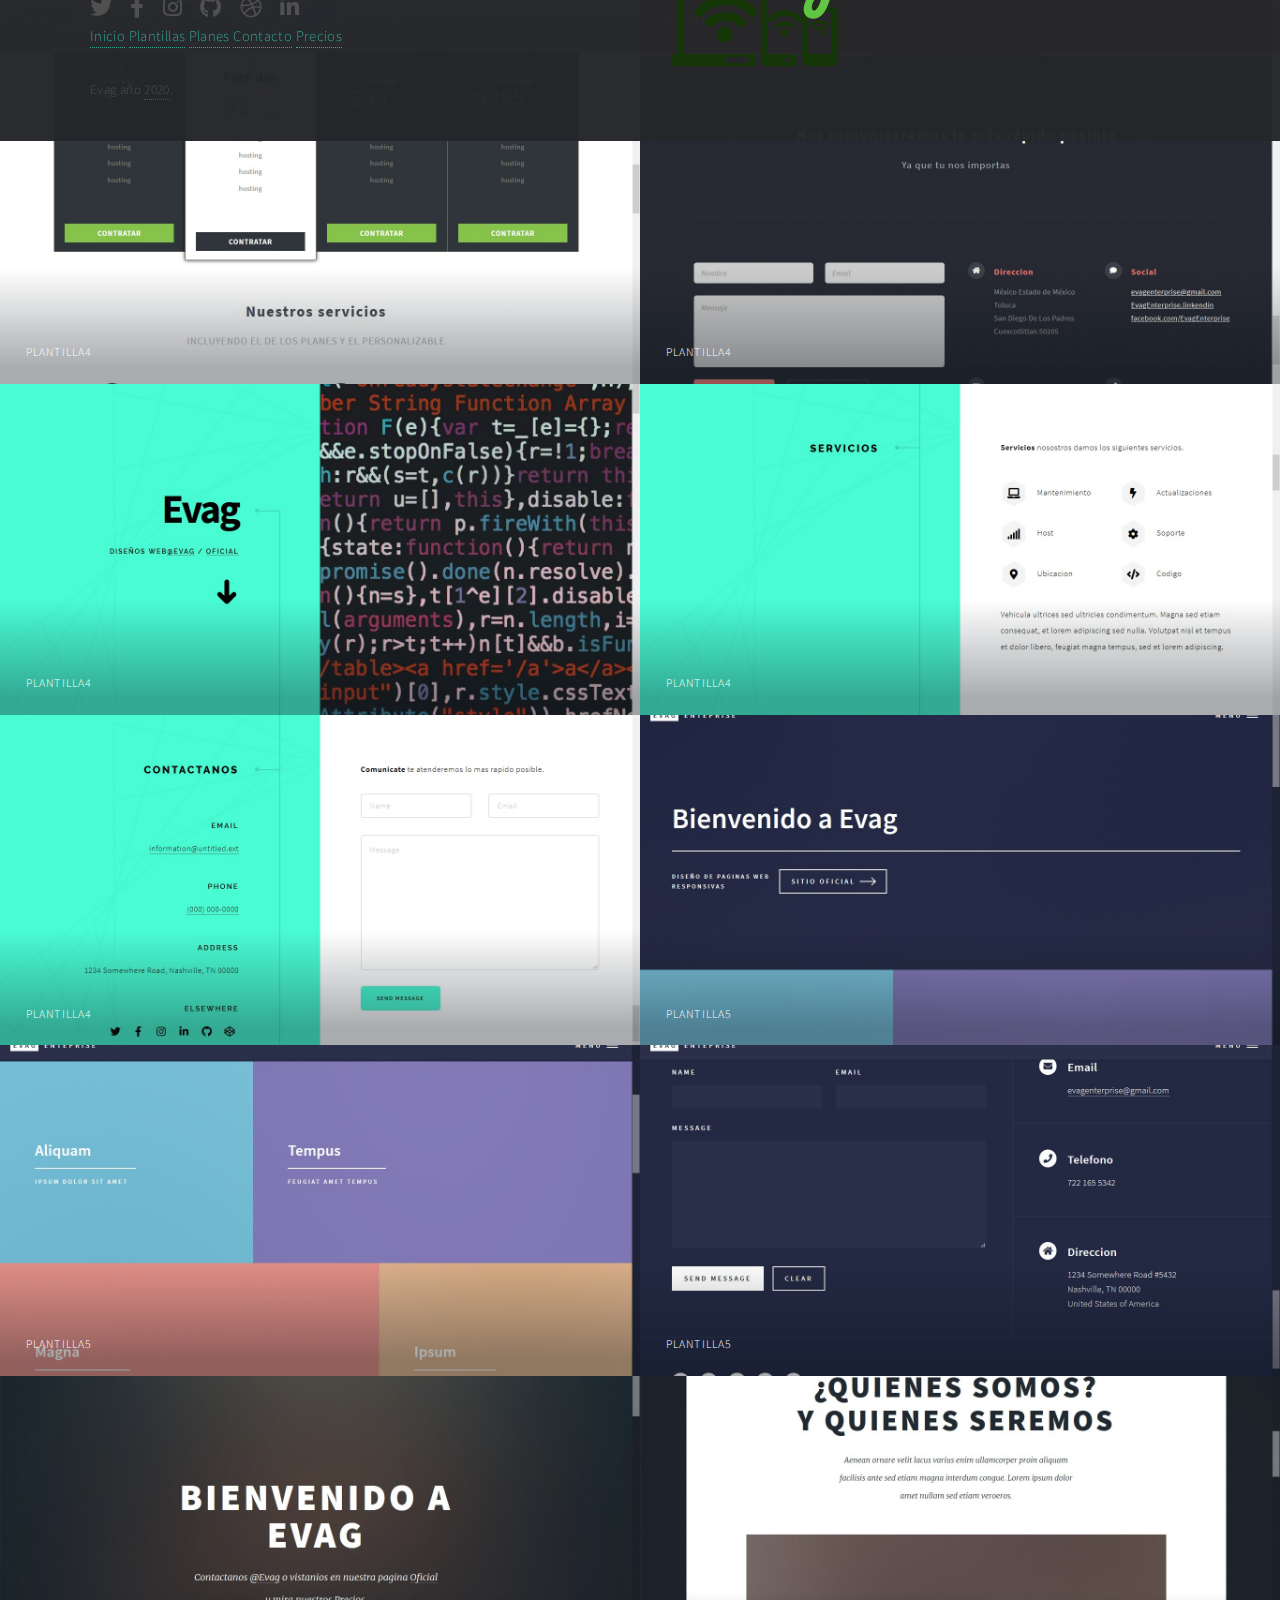
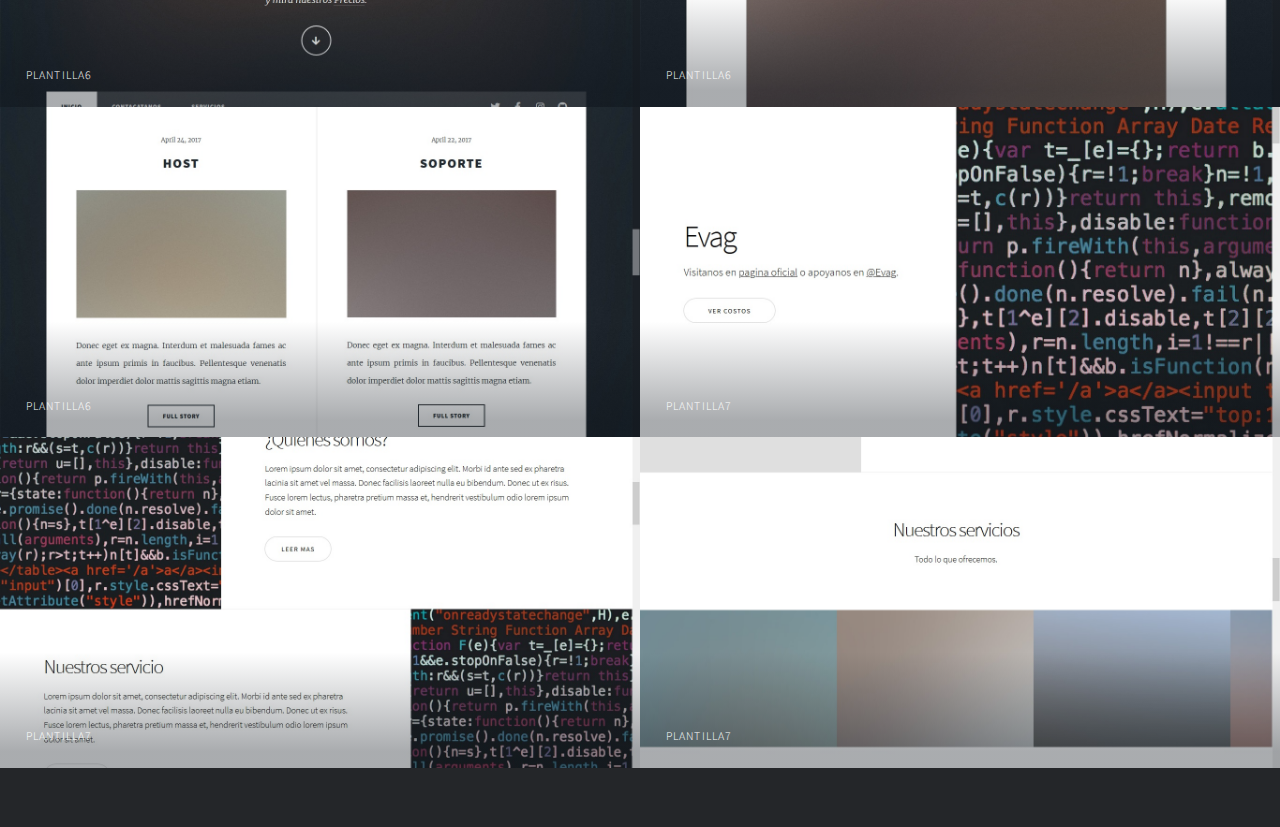
<file: Plantillas.html>
<!DOCTYPE HTML>
<!--
	Multiverse by HTML5 UP
	html5up.net | @ajlkn
	Free for personal and commercial use under the CCA 3.0 license (html5up.net/license)
-->
<html>
	<head>
		<title>Plantillas</title>
		<link  rel="icon"   href="logo/e.png" type="image/png" />
		<meta charset="utf-8" />
		<meta name="viewport" content="width=device-width, initial-scale=1, user-scalable=no" />
		<link rel="stylesheet" href="assets2/css/main.css" />
		<noscript><link rel="stylesheet" href="assets2/css/noscript.css" /></noscript>
	</head>
	<body class="is-preload">

		<!-- Wrapper -->
			<div id="wrapper">

				<!-- Header -->
					<header id="header">
						<h1><a href="index.html"><strong>Evag</strong> año 2020</a></h1>
						<nav>
							<ul>
								<li><a href="#footer" class="icon solid fa-info-circle">Menú</a></li>
							</ul>
						</nav>
					</header>

				<!-- Main -->
					<div id="main">
						<article class="thumb">
							<a href="images2/fulls/01.jpg" class="image"><img src="images2/thumbs/01.jpg" alt="" /></a>
							<h2>Plantilla1</h2>
							<p>Esta plantilla pertenece al plan 1.</p>
						</article>
						<article class="thumb">
							<a href="images2/fulls/02.jpg" class="image"><img src="images2/thumbs/02.jpg" alt="" /></a>
							<h2>Plantilla1</h2>
							<p>Esta plantilla pertenece al plan 1.</p>
						</article>
						<article class="thumb">
							<a href="images2/fulls/03.jpg" class="image"><img src="images2/thumbs/03.jpg" alt="" /></a>
							<h2>Plantilla1</h2>
							<p>Esta plantilla pertenece al plan 1.</p>
						</article>
						<article class="thumb">
							<a href="images2/fulls/04.jpg" class="image"><img src="images2/thumbs/04.jpg" alt="" /></a>
							<h2>Plantilla2</h2>
							<p>Esta plantilla pertenece al plan 2.</p>
						</article>
						<article class="thumb">
							<a href="images2/fulls/05.jpg" class="image"><img src="images2/thumbs/05.jpg" alt="" /></a>
							<h2>Plantilla2</h2>
							<p>Esta plantilla pertenece al plan 2.</p>
						</article>
						<article class="thumb">
							<a href="images2/fulls/06.jpg" class="image"><img src="images2/thumbs/06.jpg" alt="" /></a>
							<h2>Plantilla2</h2>
							<p>Esta plantilla pertenece al plan 2.</p>
						</article>
						<article class="thumb">
							<a href="images2/fulls/07.jpg" class="image"><img src="images2/thumbs/07.jpg" alt="" /></a>
							<h2>Plantilla3</h2>
							<p>Esta plantilla pertenece al plan 3.</p>
						</article>
						<article class="thumb">
							<a href="images2/fulls/08.jpg" class="image"><img src="images2/thumbs/08.jpg" alt="" /></a>
							<h2>Plantilla3</h2>
							<p>Esta plantilla pertenece al plan 3.</p>
						</article>
						<article class="thumb">
							<a href="images2/fulls/09.jpg" class="image"><img src="images2/thumbs/09.jpg" alt="" /></a>
							<h2>Plantilla3</h2>
							<p>Esta plantilla pertenece al plan 3.</p>
						</article>
						<article class="thumb">
							<a href="images2/fulls/10.jpg" class="image"><img src="images2/thumbs/10.jpg" alt="" /></a>
							<h2>Plantilla4</h2>
							<p>Esta plantilla pertenece al plan 3.</p>
						</article>
						<article class="thumb">
							<a href="images2/fulls/11.jpg" class="image"><img src="images2/thumbs/11.jpg" alt="" /></a>
							<h2>Plantilla4</h2>
							<p>Esta plantilla pertenece al plan 3.</p>
						</article>
						<article class="thumb">
							<a href="images2/fulls/12.jpg" class="image"><img src="images2/thumbs/12.jpg" alt="" /></a>
							<h2>Plantilla4</h2>
							<p>Esta plantilla pertenece al plan 3.</p>
						</article>

						<!----------------------------------------------------------------------------------------------------------->
						<article class="thumb">
							<a href="images2/fulls/13.jpg" class="image"><img src="images2/thumbs/13.jpg" alt="" /></a>
							<h2>Plantilla4</h2>
							<p>Esta plantilla pertenece al plan 1.</p>
						</article>
						<article class="thumb">
							<a href="images2/fulls/14.jpg" class="image"><img src="images2/thumbs/14.jpg" alt="" /></a>
							<h2>Plantilla4</h2>
							<p>Esta plantilla pertenece al plan 1.</p>
						</article>
						<article class="thumb">
							<a href="images2/fulls/15.jpg" class="image"><img src="images2/thumbs/15.jpg" alt="" /></a>
							<h2>Plantilla4</h2>
							<p>Esta plantilla pertenece al plan 1.</p>
						</article>
						<article class="thumb">
							<a href="images2/fulls/16.jpg" class="image"><img src="images2/thumbs/16.jpg" alt="" /></a>
							<h2>Plantilla5</h2>
							<p>Esta plantilla pertenece al plan 2.</p>
						</article>
						<article class="thumb">
							<a href="images2/fulls/17.jpg" class="image"><img src="images2/thumbs/17.jpg" alt="" /></a>
							<h2>Plantilla5</h2>
							<p>Esta plantilla pertenece al plan 2.</p>
						</article>
						<article class="thumb">
							<a href="images2/fulls/18.jpg" class="image"><img src="images2/thumbs/18.jpg" alt="" /></a>
							<h2>Plantilla5</h2>
							<p>Esta plantilla pertenece al plan 2.</p>
						</article>
						<article class="thumb">
							<a href="images2/fulls/19.jpg" class="image"><img src="images2/thumbs/19.jpg" alt="" /></a>
							<h2>Plantilla6</h2>
							<p>Esta plantilla pertenece al plan 3.</p>
						</article>
						<article class="thumb">
							<a href="images2/fulls/20.jpg" class="image"><img src="images2/thumbs/20.jpg" alt="" /></a>
							<h2>Plantilla6</h2>
							<p>Esta plantilla pertenece al plan 3.</p>
						</article>
						<article class="thumb">
							<a href="images2/fulls/21.jpg" class="image"><img src="images2/thumbs/21.jpg" alt="" /></a>
							<h2>Plantilla6</h2>
							<p>Esta plantilla pertenece al plan 3.</p>
						</article>
						<article class="thumb">
							<a href="images2/fulls/22.jpg" class="image"><img src="images2/thumbs/22.jpg" alt="" /></a>
							<h2>Plantilla7</h2>
							<p>Esta plantilla pertenece al plan 3.</p>
						</article>
						<article class="thumb">
							<a href="images2/fulls/23.jpg" class="image"><img src="images2/thumbs/23.jpg" alt="" /></a>
							<h2>Plantilla7</h2>
							<p>Esta plantilla pertenece al plan 3.</p>
						</article>
						<article class="thumb">
							<a href="images2/fulls/24.jpg" class="image"><img src="images2/thumbs/24.jpg" alt="" /></a>
							<h2>Plantilla7</h2>
							<p>Esta plantilla pertenece al plan 3.</p>
						</article>
					</div>

				<!-- Footer -->
					<footer id="footer" class="panel">
						<div class="inner split">
							<div>
								<section>
									<h2>Plantillas</h2>
									<p>Unos pocos ejemplo de lo que podemos hacer.</p>
								</section>
								<section>
									<h2>Sigueme en </h2>
									<ul class="icons">
										<li><a href="#" class="icon brands fa-twitter"><span class="label">Twitter</span></a></li>
										<li><a href="#" class="icon brands fa-facebook-f"><span class="label">Facebook</span></a></li>
										<li><a href="#" class="icon brands fa-instagram"><span class="label">Instagram</span></a></li>
										<li><a href="#" class="icon brands fa-github"><span class="label">GitHub</span></a></li>
										<li><a href="#" class="icon brands fa-dribbble"><span class="label">Dribbble</span></a></li>
										<li><a href="#" class="icon brands fa-linkedin-in"><span class="label">LinkedIn</span></a></li><br>
										<a href="index.html">Inicio</a>
										
										<a href="Plantillas.html">Plantillas</a>
										<a href="Planes.html">Planes</a>
										<a href="Contacto.html">Contacto</a>
										<a href="Precios.html">Precios</a>
									</ul>
								</section>
								<p class="copyright">
									Evag año <a href="#">2020</a>.
								</p>
							</div>
							<div>
								<section>
									<h2>Plantillas</h2>
									<img src="logo/evagcolor.png"></img>
								</section>
							</div>
						</div>
					</footer>

			</div>

		<!-- Scripts -->
			<script src="assets2/js/jquery.min.js"></script>
			<script src="assets2/js/jquery.poptrox.min.js"></script>
			<script src="assets2/js/browser.min.js"></script>
			<script src="assets2/js/breakpoints.min.js"></script>
			<script src="assets2/js/util.js"></script>
			<script src="assets2/js/main.js"></script>

	</body>
</html>
</file>
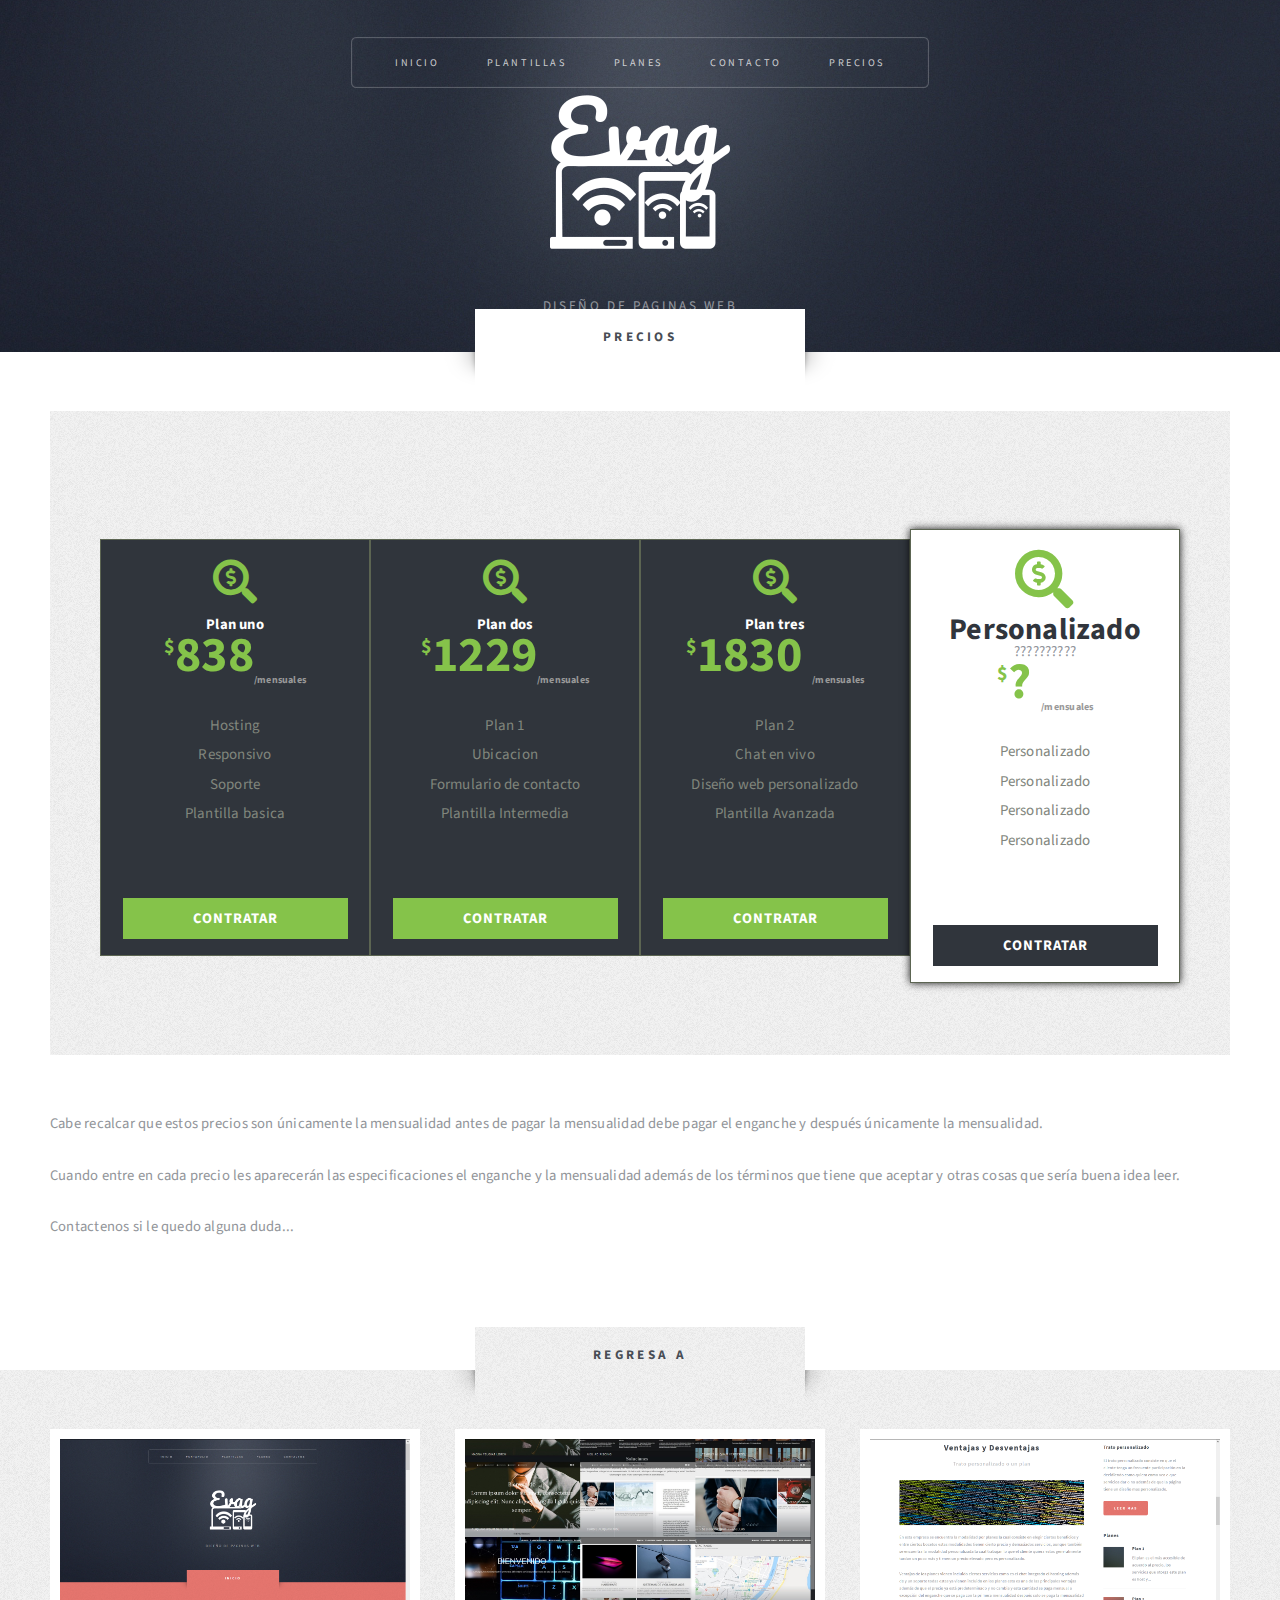
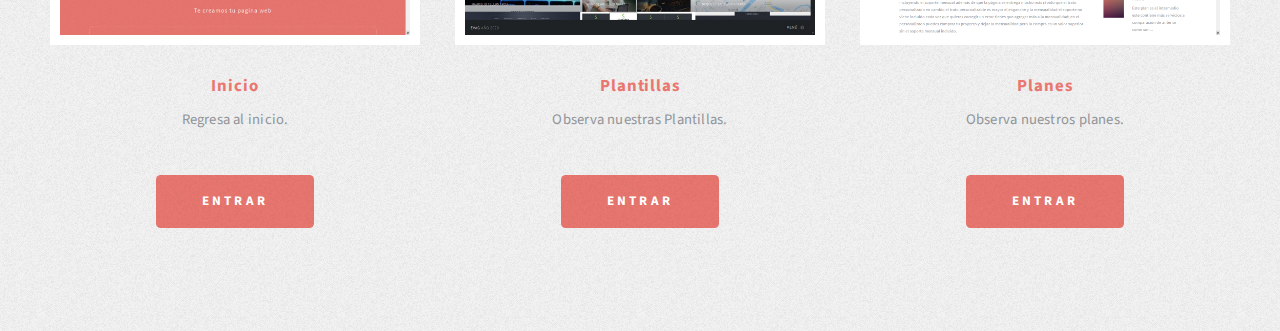
<file: Precios.html>
<!DOCTYPE HTML>
<!--
	Escape Velocity by HTML5 UP
	html5up.net | @ajlkn
	Free for personal and commercial use under the CCA 3.0 license (html5up.net/license)
-->
<html>
	<head>
		<title>Precios</title>
		<link  rel="icon"   href="logo/e.png" type="image/png" />
		<meta charset="utf-8" />
		<meta name="viewport" content="width=device-width, initial-scale=1, user-scalable=no" />
		<link rel="stylesheet" href="assets/css/main.css" />
		<link rel="stylesheet" href="assets/css/tabla.css" />
	</head>
	<body class="no-sidebar is-preload">
		<div id="page-wrapper">

			<!-- Header -->
			<section id="header" class="wrapper">

				<!-- Logo -->
					<div id="logo">
						<a href="index.html"><img src="logo/evagncolor.png" alt=""></a>
						<p>DISEÑO DE PAGINAS WEB</p>
					</div>

				<!-- Nav -->
					<nav id="nav">
						<ul>
							<li class="current"><a href="index.html">Inicio</a></li>
						
							<li><a href="Plantillas.html">Plantillas</a></li>
							<li><a href="Planes.html">Planes</a></li>
							<li><a href="Contacto.html">Contacto</a></li>
							<li><a href="Precios.html">Precios</a></li>
						</ul>
					</nav>

			</section>

			<!-- Main -->
				<div id="main" class="wrapper style2">
					<div class="title">Precios</div>
					<div class="container">

						<!-- Content -->
							<div id="content">
								
								
			<!-- Highlights -->
				<section id="highlights" class="wrapper style3">
					
					<div class="container">
						<section class="wap">
								
							<section class="tabla">
								<div class="tablax4">
									<div class="caja-precio">
										<div class="icono-precio">
											<i class="fas fa-search-dollar"></i>
										</div>
										<div><h4>Plan uno</h4></div>
										<div class="precio-1"><span class="dolar">$</span>838<span class="mes">/mensuales</span></div>
										<div>
											<ul class="lista-precios">
												<li class="lista-espacios">Hosting</li>
												<li class="lista-espacios">Responsivo</li>
												<li class="lista-espacios">Soporte</li>
												<li class="lista-espacios">Plantilla basica</li>
											
											</ul>
										</div>
					
										<div class="boton-contratar"><a href="Plan1.html" class="contratar-a">Contratar</a></div>
									</div>
									
								</div>
								
								<div class="tablax4">
									<div class="caja-precio">
										<div class="icono-precio">
											<i class="fas fa-search-dollar"></i>
										</div>
										<div><h4>Plan dos</h4></div>
										<div class="precio-1"><span class="dolar">$</span>1229<span class="mes">/mensuales</span></div>
										<div>
											<ul class="lista-precios">
												<li class="lista-espacios">Plan 1</li>
												<li class="lista-espacios">Ubicacion</li>
												<li class="lista-espacios">Formulario de contacto</li>
												<li class="lista-espacios">Plantilla Intermedia</li>
											
											</ul>
										</div>
					
										<div class="boton-contratar"><a href="Plan2.html" class="contratar-a">Contratar</a></div>
									</div>
									
								</div>
								<div class="tablax4">
									<div class="caja-precio">
										<div class="icono-precio">
											<i class="fas fa-search-dollar"></i>
										</div>
										<div><h4>Plan tres</h4></div>
										<div class="precio-1"><span class="dolar">$</span>1830 <span class="mes">/mensuales</span></div>
										<div>
											<ul class="lista-precios">
												<li class="lista-espacios">Plan 2</li>
												<li class="lista-espacios">Chat en vivo</li>
												<li class="lista-espacios">Diseño web personalizado</li>
												<li class="lista-espacios">Plantilla Avanzada</li>
											
											</ul>
										</div>
					
										<div class="boton-contratar"><a href="Plan3.html" class="contratar-a">Contratar</a></div>
									</div>
									
								</div>
								<div class="tablaxd">
									<div class="caja-precio destacado">
										<div class="icono-precio">
											<i class="fas fa-search-dollar"></i>
										</div>
										<div><h4>Personalizado</h4></div>
										<div> ??????????</div>
										<div class="precio-1"><span class="dolar">$</span>? <span class="mes">/mensuales</span></div>
										<div>
											<ul class="lista-precios">
												<li class="lista-espacios">Personalizado</li>
												<li class="lista-espacios">Personalizado</li>
												<li class="lista-espacios">Personalizado</li>
												<li class="lista-espacios">Personalizado</li>
											
											</ul>
										</div>
					
										<div class="boton-contratar"><a href="PlanPersonalizado.html" class="contratar-a">Contratar</a></div>
									</div>
									
								</div>
							</section>
					
						</section>
						<style>
							@media only screen and (max-width: 568px){
								.tablax4{
									width: 100%;
								}
								.tablaxd{
									width: 100%;
								}
							}
							@media only screen and (min-width: 569px) and (max-width: 1124px){
								.tablax4{
									width: 50%;
								}
								.tablaxd{
									width: 50%;
								}
							}
						</style>
					<br><br><br><br><br><br><br><br><br><br><br><br><br><br><br><br><br>
						
						
					</div>
				</section>
								<p>Cabe recalcar que estos precios son únicamente la mensualidad antes de pagar la mensualidad debe pagar el enganche y después únicamente la mensualidad.</p>
									<p>Cuando entre en cada precio les aparecerán las especificaciones el enganche y la mensualidad además de los términos que tiene que aceptar y otras cosas que sería buena idea leer.</p>
									<p>Contactenos si le quedo alguna duda...</p>
								</article>
							</div>

					</div>
				</div>
	<!-- Highlights -->
	<section id="highlights" class="wrapper style3">
		<div class="title">Regresa a</div>
		<div class="container">
			<div class="row aln-center">
				<div class="col-4 col-12-medium">
					<section class="highlight">
						<a href="index.html" class="image featured"><img src="images/inde.jpg" alt="" /></a>
						<h3><a href="index.html">Inicio</a></h3>
						<p>Regresa al inicio.</p>
						<ul class="actions">
							<li><a href="index.html" class="button style1">Entrar</a></li>
						</ul>
					</section>
				</div>
				<div class="col-4 col-12-medium">
					<section class="highlight">
						<a href="Plantillas.html" class="image featured"><img src="images/pic05.jpg" alt="" /></a>
						<h3><a href="Plantillas.html">Plantillas</a></h3>
						<p>Observa nuestras Plantillas.</p>
						<ul class="actions">
							<li><a href="Plantillas.html" class="button style1">Entrar</a></li>
						</ul>
					</section>
				</div>
				<div class="col-4 col-12-medium">
					<section class="highlight">
						<a href="Planes.html" class="image featured"><img src="images/plan.jpg" alt="" /></a>
						<h3><a href="Planes.html">Planes</a></h3>
						<p>Observa nuestros planes.</p>
						<ul class="actions">
							<li><a href="Planes.html" class="button style1">Entrar</a></li>
						</ul>
					</section>
				</div>
			</div>
		</div>
	</section>

		<!-- Scripts -->
			<script src="assets/js/jquery.min.js"></script>
			<script src="assets/js/jquery.dropotron.min.js"></script>
			<script src="assets/js/browser.min.js"></script>
			<script src="assets/js/breakpoints.min.js"></script>
			<script src="assets/js/util.js"></script>
			<script src="assets/js/main.js"></script>

	</body>
</html>
</file>
<file: assets/css/tabla.css>
.tabla{
    width:100%;
    margin:auto;
    text-align:center;
    padding-top: 50px;
}
.tablax4{
    float:left;
    width: 25%;
    margin-top: 20px;
}
.caja-precio{
    border: 1px solid #5c6552;
    background: #30353c;
}
.icono-precio{
    color:#85c34a;
    padding-top: 20px;
    font-size: 3em;
    padding-bottom: 10px;
}
.caja-precio h4{
    color:#fff;
}
.precio-1{
    color:#85c34a;
    font-size: 50px;
    font-weight: bold;
}
.dolar{
    font-size: 20px;
    vertical-align: super;

}
.mes{
    font-size: 10px;
    color: #999999;
    vertical-align: text-bottom;
}
.lista-precios{
    list-style: none;
    padding: 20px 0;
    color: #81867D;
    padding-bottom: 50px;
}
.lista-espacios{

    padding:0.25em;
    font-size:15px;

}
.boton-contratar{
    margin-bottom:25px;
}
.contratar-a{
    background:#85c34a;
    color:#fff;
    text-decoration: none;
    text-transform:uppercase;
    font-weight: bold;
    padding: 10px 70px;
    letter-spacing:1px;
    width: 90%;
}
.contratar-a:hover{
    background:#777;
}
.tablaxd{
    float:left;
    width: 25%;
    margin-top: 10px;
}
.destacado{

    background-color: #fff;
    box-shadow: 0 0 8px rgba(0, 0, 0, 0.9);
    z-index: 500;
}
.destacado h4{
    color:#30353c;
    font-size: 30px;
}
.destacado .icono-precio{
    font-size: 4em;
}
.destacado .contratar-a{
    background: #30353c;
}
.destacado .contratar-a:hover{
    background: #777;
}
</file>
<file: assets2/css/noscript.css>
/*
	Multiverse by HTML5 UP
	html5up.net | @ajlkn
	Free for personal and commercial use under the CCA 3.0 license (html5up.net/license)
*/

/* Wrapper */

	body.is-preload #wrapper:before {
		display: none;
	}

/* Main */

	body.is-preload #main .thumb {
		pointer-events: auto;
		opacity: 1;
	}

/* Header */

	body.is-preload #header {
		-moz-transform: none;
		-webkit-transform: none;
		-ms-transform: none;
		transform: none;
	}
</file>
<file: assets/css/main.css>
@import url("fontawesome-all.min.css");
@import url("https://fonts.googleapis.com/css?family=Source+Sans+Pro:400,400italic,700,900");

/*
	Escape Velocity by HTML5 UP
	html5up.net | @ajlkn
	Free for personal and commercial use under the CCA 3.0 license (html5up.net/license)
*/

html, body, div, span, applet, object,
iframe, h1, h2, h3, h4, h5, h6, p, blockquote,
pre, a, abbr, acronym, address, big, cite,
code, del, dfn, em, img, ins, kbd, q, s, samp,
small, strike, strong, sub, sup, tt, var, b,
u, i, center, dl, dt, dd, ol, ul, li, fieldset,
form, label, legend, table, caption, tbody,
tfoot, thead, tr, th, td, article, aside,
canvas, details, embed, figure, figcaption,
footer, header, hgroup, menu, nav, output, ruby,
section, summary, time, mark, audio, video {
	margin: 0;
	padding: 0;
	border: 0;
	font-size: 100%;
	font: inherit;
	vertical-align: baseline;}

article, aside, details, figcaption, figure,
footer, header, hgroup, menu, nav, section {
	display: block;}

body {
	line-height: 1;
}

ol, ul {
	list-style: none;
}

blockquote, q {
	quotes: none;
}

	blockquote:before, blockquote:after, q:before, q:after {
		content: '';
		content: none;
	}

table {
	border-collapse: collapse;
	border-spacing: 0;
}

body {
	-webkit-text-size-adjust: none;
}

mark {
	background-color: transparent;
	color: inherit;
}

input::-moz-focus-inner {
	border: 0;
	padding: 0;
}

input, select, textarea {
	-moz-appearance: none;
	-webkit-appearance: none;
	-ms-appearance: none;
	appearance: none;
}

/* Basic */

	@-ms-viewport {
		width: device-width;
	}

	html {
		box-sizing: border-box;
	}

	*, *:before, *:after {
		box-sizing: inherit;
	}

	body.is-preload *, body.is-preload *:before, body.is-preload *:after {
		-moz-animation: none !important;
		-webkit-animation: none !important;
		-ms-animation: none !important;
		animation: none !important;
		-moz-transition: none !important;
		-webkit-transition: none !important;
		-ms-transition: none !important;
		transition: none !important;
	}

	body, input, textarea, select {
		font-family: 'Source Sans Pro', sans-serif;
		font-weight: 400;
		color: #919499;
		font-size: 14pt;
		line-height: 1.75em;
		letter-spacing: 0.025em;
	}

	h1, h2, h3, h4, h5, h6 {
		font-weight: 700;
		color: #484d55;
	}

		h1 a, h2 a, h3 a, h4 a, h5 a, h6 a {
			color: inherit;
			text-decoration: none;
		}

	a {
		-moz-transition: color .25s ease-in-out;
		-webkit-transition: color .25s ease-in-out;
		-ms-transition: color .25s ease-in-out;
		transition: color .25s ease-in-out;
		text-decoration: underline;
		color: #717479;
	}

		a:hover {
			text-decoration: none;
		}

	strong, b {
		font-weight: 700;
		color: #484d55;
	}

	blockquote {
		border-left: solid 0.5em #ddd;
		padding: 1em 0 1em 2em;
		font-style: italic;
	}

	em, i {
		font-style: italic;
	}

	hr {
		border: 0;
		border-top: solid 1px #ddd;
		margin: 2em 0 2em 0;
	}

	sub {
		position: relative;
		top: 0.5em;
		font-size: 0.8em;
	}

	sup {
		position: relative;
		top: -0.5em;
		font-size: 0.8em;
	}

	.nobr {
		white-space: nowrap;
	}

	br.clear {
		clear: both;
	}

	p, ul, ol, dl, table, blockquote, form {
		margin-bottom: 2em;
	}

/* Container */

	.container {
		margin: 0 auto;
		max-width: 100%;
		width: 68em;
	}

		@media screen and (max-width: 1680px) {

			.container {
				width: 70em;
			}

		}

		@media screen and (max-width: 1280px) {

			.container {
				width: calc(100% - 100px);
			}

		}

		@media screen and (max-width: 980px) {

			.container {
				width: calc(100% - 100px);
			}

		}

		@media screen and (max-width: 736px) {

			.container {
				width: calc(100% - 40px);
			}

		}

/* Row */

	.row {
		display: flex;
		flex-wrap: wrap;
		box-sizing: border-box;
		align-items: stretch;
	}

		.row > * {
			box-sizing: border-box;
		}

		.row.gtr-uniform > * > :last-child {
			margin-bottom: 0;
		}

		.row.aln-left {
			justify-content: flex-start;
		}

		.row.aln-center {
			justify-content: center;
		}

		.row.aln-right {
			justify-content: flex-end;
		}

		.row.aln-top {
			align-items: flex-start;
		}

		.row.aln-middle {
			align-items: center;
		}

		.row.aln-bottom {
			align-items: flex-end;
		}

		.row > .imp {
			order: -1;
		}

		.row > .col-1 {
			width: 8.33333%;
		}

		.row > .off-1 {
			margin-left: 8.33333%;
		}

		.row > .col-2 {
			width: 16.66667%;
		}

		.row > .off-2 {
			margin-left: 16.66667%;
		}

		.row > .col-3 {
			width: 25%;
		}

		.row > .off-3 {
			margin-left: 25%;
		}

		.row > .col-4 {
			width: 33.33333%;
		}

		.row > .off-4 {
			margin-left: 33.33333%;
		}

		.row > .col-5 {
			width: 41.66667%;
		}

		.row > .off-5 {
			margin-left: 41.66667%;
		}

		.row > .col-6 {
			width: 50%;
		}

		.row > .off-6 {
			margin-left: 50%;
		}

		.row > .col-7 {
			width: 58.33333%;
		}

		.row > .off-7 {
			margin-left: 58.33333%;
		}

		.row > .col-8 {
			width: 66.66667%;
		}

		.row > .off-8 {
			margin-left: 66.66667%;
		}

		.row > .col-9 {
			width: 75%;
		}

		.row > .off-9 {
			margin-left: 75%;
		}

		.row > .col-10 {
			width: 83.33333%;
		}

		.row > .off-10 {
			margin-left: 83.33333%;
		}

		.row > .col-11 {
			width: 91.66667%;
		}

		.row > .off-11 {
			margin-left: 91.66667%;
		}

		.row > .col-12 {
			width: 100%;
		}

		.row > .off-12 {
			margin-left: 100%;
		}

		.row.gtr-0 {
			margin-top: 0px;
			margin-left: 0px;
		}

			.row.gtr-0 > * {
				padding: 0px 0 0 0px;
			}

			.row.gtr-0.gtr-uniform {
				margin-top: 0px;
			}

				.row.gtr-0.gtr-uniform > * {
					padding-top: 0px;
				}

		.row.gtr-25 {
			margin-top: -12.5px;
			margin-left: -12.5px;
		}

			.row.gtr-25 > * {
				padding: 12.5px 0 0 12.5px;
			}

			.row.gtr-25.gtr-uniform {
				margin-top: -12.5px;
			}

				.row.gtr-25.gtr-uniform > * {
					padding-top: 12.5px;
				}

		.row.gtr-50 {
			margin-top: -25px;
			margin-left: -25px;
		}

			.row.gtr-50 > * {
				padding: 25px 0 0 25px;
			}

			.row.gtr-50.gtr-uniform {
				margin-top: -25px;
			}

				.row.gtr-50.gtr-uniform > * {
					padding-top: 25px;
				}

		.row {
			margin-top: -50px;
			margin-left: -50px;
		}

			.row > * {
				padding: 50px 0 0 50px;
			}

			.row.gtr-uniform {
				margin-top: -50px;
			}

				.row.gtr-uniform > * {
					padding-top: 50px;
				}

		.row.gtr-150 {
			margin-top: -75px;
			margin-left: -75px;
		}

			.row.gtr-150 > * {
				padding: 75px 0 0 75px;
			}

			.row.gtr-150.gtr-uniform {
				margin-top: -75px;
			}

				.row.gtr-150.gtr-uniform > * {
					padding-top: 75px;
				}

		.row.gtr-200 {
			margin-top: -100px;
			margin-left: -100px;
		}

			.row.gtr-200 > * {
				padding: 100px 0 0 100px;
			}

			.row.gtr-200.gtr-uniform {
				margin-top: -100px;
			}

				.row.gtr-200.gtr-uniform > * {
					padding-top: 100px;
				}

		@media screen and (max-width: 1680px) {

			.row {
				display: flex;
				flex-wrap: wrap;
				box-sizing: border-box;
				align-items: stretch;
			}

				.row > * {
					box-sizing: border-box;
				}

				.row.gtr-uniform > * > :last-child {
					margin-bottom: 0;
				}

				.row.aln-left {
					justify-content: flex-start;
				}

				.row.aln-center {
					justify-content: center;
				}

				.row.aln-right {
					justify-content: flex-end;
				}

				.row.aln-top {
					align-items: flex-start;
				}

				.row.aln-middle {
					align-items: center;
				}

				.row.aln-bottom {
					align-items: flex-end;
				}

				.row > .imp-xlarge {
					order: -1;
				}

				.row > .col-1-xlarge {
					width: 8.33333%;
				}

				.row > .off-1-xlarge {
					margin-left: 8.33333%;
				}

				.row > .col-2-xlarge {
					width: 16.66667%;
				}

				.row > .off-2-xlarge {
					margin-left: 16.66667%;
				}

				.row > .col-3-xlarge {
					width: 25%;
				}

				.row > .off-3-xlarge {
					margin-left: 25%;
				}

				.row > .col-4-xlarge {
					width: 33.33333%;
				}

				.row > .off-4-xlarge {
					margin-left: 33.33333%;
				}

				.row > .col-5-xlarge {
					width: 41.66667%;
				}

				.row > .off-5-xlarge {
					margin-left: 41.66667%;
				}

				.row > .col-6-xlarge {
					width: 50%;
				}

				.row > .off-6-xlarge {
					margin-left: 50%;
				}

				.row > .col-7-xlarge {
					width: 58.33333%;
				}

				.row > .off-7-xlarge {
					margin-left: 58.33333%;
				}

				.row > .col-8-xlarge {
					width: 66.66667%;
				}

				.row > .off-8-xlarge {
					margin-left: 66.66667%;
				}

				.row > .col-9-xlarge {
					width: 75%;
				}

				.row > .off-9-xlarge {
					margin-left: 75%;
				}

				.row > .col-10-xlarge {
					width: 83.33333%;
				}

				.row > .off-10-xlarge {
					margin-left: 83.33333%;
				}

				.row > .col-11-xlarge {
					width: 91.66667%;
				}

				.row > .off-11-xlarge {
					margin-left: 91.66667%;
				}

				.row > .col-12-xlarge {
					width: 100%;
				}

				.row > .off-12-xlarge {
					margin-left: 100%;
				}

				.row.gtr-0 {
					margin-top: 0px;
					margin-left: 0px;
				}

					.row.gtr-0 > * {
						padding: 0px 0 0 0px;
					}

					.row.gtr-0.gtr-uniform {
						margin-top: 0px;
					}

						.row.gtr-0.gtr-uniform > * {
							padding-top: 0px;
						}

				.row.gtr-25 {
					margin-top: -12.5px;
					margin-left: -12.5px;
				}

					.row.gtr-25 > * {
						padding: 12.5px 0 0 12.5px;
					}

					.row.gtr-25.gtr-uniform {
						margin-top: -12.5px;
					}

						.row.gtr-25.gtr-uniform > * {
							padding-top: 12.5px;
						}

				.row.gtr-50 {
					margin-top: -25px;
					margin-left: -25px;
				}

					.row.gtr-50 > * {
						padding: 25px 0 0 25px;
					}

					.row.gtr-50.gtr-uniform {
						margin-top: -25px;
					}

						.row.gtr-50.gtr-uniform > * {
							padding-top: 25px;
						}

				.row {
					margin-top: -50px;
					margin-left: -50px;
				}

					.row > * {
						padding: 50px 0 0 50px;
					}

					.row.gtr-uniform {
						margin-top: -50px;
					}

						.row.gtr-uniform > * {
							padding-top: 50px;
						}

				.row.gtr-150 {
					margin-top: -75px;
					margin-left: -75px;
				}

					.row.gtr-150 > * {
						padding: 75px 0 0 75px;
					}

					.row.gtr-150.gtr-uniform {
						margin-top: -75px;
					}

						.row.gtr-150.gtr-uniform > * {
							padding-top: 75px;
						}

				.row.gtr-200 {
					margin-top: -100px;
					margin-left: -100px;
				}

					.row.gtr-200 > * {
						padding: 100px 0 0 100px;
					}

					.row.gtr-200.gtr-uniform {
						margin-top: -100px;
					}

						.row.gtr-200.gtr-uniform > * {
							padding-top: 100px;
						}

		}

		@media screen and (max-width: 1280px) {

			.row {
				display: flex;
				flex-wrap: wrap;
				box-sizing: border-box;
				align-items: stretch;
			}

				.row > * {
					box-sizing: border-box;
				}

				.row.gtr-uniform > * > :last-child {
					margin-bottom: 0;
				}

				.row.aln-left {
					justify-content: flex-start;
				}

				.row.aln-center {
					justify-content: center;
				}

				.row.aln-right {
					justify-content: flex-end;
				}

				.row.aln-top {
					align-items: flex-start;
				}

				.row.aln-middle {
					align-items: center;
				}

				.row.aln-bottom {
					align-items: flex-end;
				}

				.row > .imp-large {
					order: -1;
				}

				.row > .col-1-large {
					width: 8.33333%;
				}

				.row > .off-1-large {
					margin-left: 8.33333%;
				}

				.row > .col-2-large {
					width: 16.66667%;
				}

				.row > .off-2-large {
					margin-left: 16.66667%;
				}

				.row > .col-3-large {
					width: 25%;
				}

				.row > .off-3-large {
					margin-left: 25%;
				}

				.row > .col-4-large {
					width: 33.33333%;
				}

				.row > .off-4-large {
					margin-left: 33.33333%;
				}

				.row > .col-5-large {
					width: 41.66667%;
				}

				.row > .off-5-large {
					margin-left: 41.66667%;
				}

				.row > .col-6-large {
					width: 50%;
				}

				.row > .off-6-large {
					margin-left: 50%;
				}

				.row > .col-7-large {
					width: 58.33333%;
				}

				.row > .off-7-large {
					margin-left: 58.33333%;
				}

				.row > .col-8-large {
					width: 66.66667%;
				}

				.row > .off-8-large {
					margin-left: 66.66667%;
				}

				.row > .col-9-large {
					width: 75%;
				}

				.row > .off-9-large {
					margin-left: 75%;
				}

				.row > .col-10-large {
					width: 83.33333%;
				}

				.row > .off-10-large {
					margin-left: 83.33333%;
				}

				.row > .col-11-large {
					width: 91.66667%;
				}

				.row > .off-11-large {
					margin-left: 91.66667%;
				}

				.row > .col-12-large {
					width: 100%;
				}

				.row > .off-12-large {
					margin-left: 100%;
				}

				.row.gtr-0 {
					margin-top: 0px;
					margin-left: 0px;
				}

					.row.gtr-0 > * {
						padding: 0px 0 0 0px;
					}

					.row.gtr-0.gtr-uniform {
						margin-top: 0px;
					}

						.row.gtr-0.gtr-uniform > * {
							padding-top: 0px;
						}

				.row.gtr-25 {
					margin-top: -8.75px;
					margin-left: -8.75px;
				}

					.row.gtr-25 > * {
						padding: 8.75px 0 0 8.75px;
					}

					.row.gtr-25.gtr-uniform {
						margin-top: -8.75px;
					}

						.row.gtr-25.gtr-uniform > * {
							padding-top: 8.75px;
						}

				.row.gtr-50 {
					margin-top: -17.5px;
					margin-left: -17.5px;
				}

					.row.gtr-50 > * {
						padding: 17.5px 0 0 17.5px;
					}

					.row.gtr-50.gtr-uniform {
						margin-top: -17.5px;
					}

						.row.gtr-50.gtr-uniform > * {
							padding-top: 17.5px;
						}

				.row {
					margin-top: -35px;
					margin-left: -35px;
				}

					.row > * {
						padding: 35px 0 0 35px;
					}

					.row.gtr-uniform {
						margin-top: -35px;
					}

						.row.gtr-uniform > * {
							padding-top: 35px;
						}

				.row.gtr-150 {
					margin-top: -52.5px;
					margin-left: -52.5px;
				}

					.row.gtr-150 > * {
						padding: 52.5px 0 0 52.5px;
					}

					.row.gtr-150.gtr-uniform {
						margin-top: -52.5px;
					}

						.row.gtr-150.gtr-uniform > * {
							padding-top: 52.5px;
						}

				.row.gtr-200 {
					margin-top: -70px;
					margin-left: -70px;
				}

					.row.gtr-200 > * {
						padding: 70px 0 0 70px;
					}

					.row.gtr-200.gtr-uniform {
						margin-top: -70px;
					}

						.row.gtr-200.gtr-uniform > * {
							padding-top: 70px;
						}

		}

		@media screen and (max-width: 980px) {

			.row {
				display: flex;
				flex-wrap: wrap;
				box-sizing: border-box;
				align-items: stretch;
			}

				.row > * {
					box-sizing: border-box;
				}

				.row.gtr-uniform > * > :last-child {
					margin-bottom: 0;
				}

				.row.aln-left {
					justify-content: flex-start;
				}

				.row.aln-center {
					justify-content: center;
				}

				.row.aln-right {
					justify-content: flex-end;
				}

				.row.aln-top {
					align-items: flex-start;
				}

				.row.aln-middle {
					align-items: center;
				}

				.row.aln-bottom {
					align-items: flex-end;
				}

				.row > .imp-medium {
					order: -1;
				}

				.row > .col-1-medium {
					width: 8.33333%;
				}

				.row > .off-1-medium {
					margin-left: 8.33333%;
				}

				.row > .col-2-medium {
					width: 16.66667%;
				}

				.row > .off-2-medium {
					margin-left: 16.66667%;
				}

				.row > .col-3-medium {
					width: 25%;
				}

				.row > .off-3-medium {
					margin-left: 25%;
				}

				.row > .col-4-medium {
					width: 33.33333%;
				}

				.row > .off-4-medium {
					margin-left: 33.33333%;
				}

				.row > .col-5-medium {
					width: 41.66667%;
				}

				.row > .off-5-medium {
					margin-left: 41.66667%;
				}

				.row > .col-6-medium {
					width: 50%;
				}

				.row > .off-6-medium {
					margin-left: 50%;
				}

				.row > .col-7-medium {
					width: 58.33333%;
				}

				.row > .off-7-medium {
					margin-left: 58.33333%;
				}

				.row > .col-8-medium {
					width: 66.66667%;
				}

				.row > .off-8-medium {
					margin-left: 66.66667%;
				}

				.row > .col-9-medium {
					width: 75%;
				}

				.row > .off-9-medium {
					margin-left: 75%;
				}

				.row > .col-10-medium {
					width: 83.33333%;
				}

				.row > .off-10-medium {
					margin-left: 83.33333%;
				}

				.row > .col-11-medium {
					width: 91.66667%;
				}

				.row > .off-11-medium {
					margin-left: 91.66667%;
				}

				.row > .col-12-medium {
					width: 100%;
				}

				.row > .off-12-medium {
					margin-left: 100%;
				}

				.row.gtr-0 {
					margin-top: 0px;
					margin-left: 0px;
				}

					.row.gtr-0 > * {
						padding: 0px 0 0 0px;
					}

					.row.gtr-0.gtr-uniform {
						margin-top: 0px;
					}

						.row.gtr-0.gtr-uniform > * {
							padding-top: 0px;
						}

				.row.gtr-25 {
					margin-top: -12.5px;
					margin-left: -12.5px;
				}

					.row.gtr-25 > * {
						padding: 12.5px 0 0 12.5px;
					}

					.row.gtr-25.gtr-uniform {
						margin-top: -12.5px;
					}

						.row.gtr-25.gtr-uniform > * {
							padding-top: 12.5px;
						}

				.row.gtr-50 {
					margin-top: -25px;
					margin-left: -25px;
				}

					.row.gtr-50 > * {
						padding: 25px 0 0 25px;
					}

					.row.gtr-50.gtr-uniform {
						margin-top: -25px;
					}

						.row.gtr-50.gtr-uniform > * {
							padding-top: 25px;
						}

				.row {
					margin-top: -50px;
					margin-left: -50px;
				}

					.row > * {
						padding: 50px 0 0 50px;
					}

					.row.gtr-uniform {
						margin-top: -50px;
					}

						.row.gtr-uniform > * {
							padding-top: 50px;
						}

				.row.gtr-150 {
					margin-top: -75px;
					margin-left: -75px;
				}

					.row.gtr-150 > * {
						padding: 75px 0 0 75px;
					}

					.row.gtr-150.gtr-uniform {
						margin-top: -75px;
					}

						.row.gtr-150.gtr-uniform > * {
							padding-top: 75px;
						}

				.row.gtr-200 {
					margin-top: -100px;
					margin-left: -100px;
				}

					.row.gtr-200 > * {
						padding: 100px 0 0 100px;
					}

					.row.gtr-200.gtr-uniform {
						margin-top: -100px;
					}

						.row.gtr-200.gtr-uniform > * {
							padding-top: 100px;
						}

		}

		@media screen and (max-width: 736px) {

			.row {
				display: flex;
				flex-wrap: wrap;
				box-sizing: border-box;
				align-items: stretch;
			}

				.row > * {
					box-sizing: border-box;
				}

				.row.gtr-uniform > * > :last-child {
					margin-bottom: 0;
				}

				.row.aln-left {
					justify-content: flex-start;
				}

				.row.aln-center {
					justify-content: center;
				}

				.row.aln-right {
					justify-content: flex-end;
				}

				.row.aln-top {
					align-items: flex-start;
				}

				.row.aln-middle {
					align-items: center;
				}

				.row.aln-bottom {
					align-items: flex-end;
				}

				.row > .imp-small {
					order: -1;
				}

				.row > .col-1-small {
					width: 8.33333%;
				}

				.row > .off-1-small {
					margin-left: 8.33333%;
				}

				.row > .col-2-small {
					width: 16.66667%;
				}

				.row > .off-2-small {
					margin-left: 16.66667%;
				}

				.row > .col-3-small {
					width: 25%;
				}

				.row > .off-3-small {
					margin-left: 25%;
				}

				.row > .col-4-small {
					width: 33.33333%;
				}

				.row > .off-4-small {
					margin-left: 33.33333%;
				}

				.row > .col-5-small {
					width: 41.66667%;
				}

				.row > .off-5-small {
					margin-left: 41.66667%;
				}

				.row > .col-6-small {
					width: 50%;
				}

				.row > .off-6-small {
					margin-left: 50%;
				}

				.row > .col-7-small {
					width: 58.33333%;
				}

				.row > .off-7-small {
					margin-left: 58.33333%;
				}

				.row > .col-8-small {
					width: 66.66667%;
				}

				.row > .off-8-small {
					margin-left: 66.66667%;
				}

				.row > .col-9-small {
					width: 75%;
				}

				.row > .off-9-small {
					margin-left: 75%;
				}

				.row > .col-10-small {
					width: 83.33333%;
				}

				.row > .off-10-small {
					margin-left: 83.33333%;
				}

				.row > .col-11-small {
					width: 91.66667%;
				}

				.row > .off-11-small {
					margin-left: 91.66667%;
				}

				.row > .col-12-small {
					width: 100%;
				}

				.row > .off-12-small {
					margin-left: 100%;
				}

				.row.gtr-0 {
					margin-top: 0px;
					margin-left: 0px;
				}

					.row.gtr-0 > * {
						padding: 0px 0 0 0px;
					}

					.row.gtr-0.gtr-uniform {
						margin-top: 0px;
					}

						.row.gtr-0.gtr-uniform > * {
							padding-top: 0px;
						}

				.row.gtr-25 {
					margin-top: -7.5px;
					margin-left: -7.5px;
				}

					.row.gtr-25 > * {
						padding: 7.5px 0 0 7.5px;
					}

					.row.gtr-25.gtr-uniform {
						margin-top: -7.5px;
					}

						.row.gtr-25.gtr-uniform > * {
							padding-top: 7.5px;
						}

				.row.gtr-50 {
					margin-top: -15px;
					margin-left: -15px;
				}

					.row.gtr-50 > * {
						padding: 15px 0 0 15px;
					}

					.row.gtr-50.gtr-uniform {
						margin-top: -15px;
					}

						.row.gtr-50.gtr-uniform > * {
							padding-top: 15px;
						}

				.row {
					margin-top: -30px;
					margin-left: -30px;
				}

					.row > * {
						padding: 30px 0 0 30px;
					}

					.row.gtr-uniform {
						margin-top: -30px;
					}

						.row.gtr-uniform > * {
							padding-top: 30px;
						}

				.row.gtr-150 {
					margin-top: -45px;
					margin-left: -45px;
				}

					.row.gtr-150 > * {
						padding: 45px 0 0 45px;
					}

					.row.gtr-150.gtr-uniform {
						margin-top: -45px;
					}

						.row.gtr-150.gtr-uniform > * {
							padding-top: 45px;
						}

				.row.gtr-200 {
					margin-top: -60px;
					margin-left: -60px;
				}

					.row.gtr-200 > * {
						padding: 60px 0 0 60px;
					}

					.row.gtr-200.gtr-uniform {
						margin-top: -60px;
					}

						.row.gtr-200.gtr-uniform > * {
							padding-top: 60px;
						}

		}

/* Section/Article */

	section,
	article {
		margin: 0 0 4em 0;
	}

	section > :last-child,
	article > :last-child,
	section:last-child,
	article:last-child {
		margin-bottom: 0;
	}

	header.style1 {
		text-align: center;
		padding: 3em 0 3em 0;
	}

		header.style1 h2 {
			font-weight: 700;
			font-size: 2em;
			letter-spacing: 0.075em;
			line-height: 1.5em;
		}

		header.style1 p {
			color: #b1b4b9;
			display: block;
			margin: 1.15em 0 0 0;
			font-size: 1.3em;
			letter-spacing: 0.075em;
			line-height: 1.5em;
		}

/* Table */

	table {
		width: 100%;
	}

		table.default {
			width: 100%;
		}

			table.default tbody tr:nth-child(2n+2) {
				background: #f4f4f4;
			}

			table.default td {
				padding: 0.5em 1em 0.5em 1em;
			}

			table.default th {
				text-align: left;
				font-weight: 400;
				padding: 0.5em 1em 0.5em 1em;
			}

			table.default thead {
				background: #484d55;
				color: #fff;
			}

			table.default tfoot {
				background: #eee;
			}

/* Form */

	form label {
		display: block;
		font-weight: 700;
		color: #484d55;
		margin: 0.25em 0 0.5em 0;
	}

	form input[type="text"],
	form input[type="email"],
	form input[type="password"],
	form select,
	form textarea {
		-moz-transition: all .25s ease-in-out;
		-webkit-transition: all .25s ease-in-out;
		-ms-transition: all .25s ease-in-out;
		transition: all .25s ease-in-out;
		-webkit-appearance: none;
		display: block;
		border: 0;
		background: #eee;
		box-shadow: inset 0px 0px 1px 0px #a0a1a7;
		border-radius: 0.35em;
		width: 100%;
		padding: 0.75em 1em 0.75em 1em;
	}

		form input[type="text"]:focus,
		form input[type="email"]:focus,
		form input[type="password"]:focus,
		form select:focus,
		form textarea:focus {
			background: #f8f8f8;
		}

	form input[type="text"],
	form input[type="email"]
	input[type="password"] {
		line-height: 1em;
	}

	form select {
		line-height: 1em;
	}

	form textarea {
		min-height: 8em;
	}

	form ul.actions {
		margin-top: 0;
	}

	form ::-webkit-input-placeholder {
		color: #555 !important;
		font-style: italic;
		line-height: 1.35em;
	}

	form :-moz-placeholder {
		color: #555 !important;
		font-style: italic;
	}

	form ::-moz-placeholder {
		color: #555 !important;
		font-style: italic;
	}

	form :-ms-input-placeholder {
		color: #555 !important;
		font-style: italic;
	}

	form ::-moz-focus-inner {
		border: 0;
	}

/* Image */

	.image {
		display: inline-block;
	}

		.image img {
			display: block;
			width: 100%;
		}

		.image.fit {
			display: block;
			width: 100%;
		}

		.image.left {
			float: left;
			margin: 0 2em 2em 0;
		}

		.image.centered {
			display: block;
			margin: 0 0 2em 0;
		}

			.image.centered img {
				margin: 0 auto;
				width: auto;
			}

		.image.featured {
			display: block;
			width: 100%;
			margin: 0 0 2em 0;
		}

/* Button */

	input[type="button"],
	input[type="submit"],
	input[type="reset"],
	button,
	.button {
		-moz-transition: all .25s ease-in-out;
		-webkit-transition: all .25s ease-in-out;
		-ms-transition: all .25s ease-in-out;
		transition: all .25s ease-in-out;
		display: inline-block;
		background: #444;
		text-align: center;
		text-transform: uppercase;
		font-weight: 700;
		letter-spacing: 0.25em;
		text-decoration: none;
		border-radius: 0.35em;
		border: 0;
		outline: 0;
		cursor: pointer;
		padding: 0 2.25em 0 2.25em;
		font-size: 0.9em;
		min-width: 12em;
		height: 4em;
		line-height: 4em;
	}

		input[type="button"]:hover,
		input[type="submit"]:hover,
		input[type="reset"]:hover,
		button:hover,
		.button:hover {
			background-color: #f98780;
		}

		input[type="button"].large,
		input[type="submit"].large,
		input[type="reset"].large,
		button.large,
		.button.large {
			font-size: 1em;
			min-width: 14em;
		}

		input[type="button"].style1,
		input[type="submit"].style1,
		input[type="reset"].style1,
		button.style1,
		.button.style1 {
			background: #e97770 url("images/overlay.png");
			color: #fff;
		}

			input[type="button"].style1:hover,
			input[type="submit"].style1:hover,
			input[type="reset"].style1:hover,
			button.style1:hover,
			.button.style1:hover {
				background-color: #f98780;
			}

			input[type="button"].style1:active,
			input[type="submit"].style1:active,
			input[type="reset"].style1:active,
			button.style1:active,
			.button.style1:active {
				background-color: #d96760;
			}

		input[type="button"].style2,
		input[type="submit"].style2,
		input[type="reset"].style2,
		button.style2,
		.button.style2 {
			background: none;
			color: #606167;
			box-shadow: inset 0px 0px 2px 0px #a0a1a7;
		}

			input[type="button"].style2:hover,
			input[type="submit"].style2:hover,
			input[type="reset"].style2:hover,
			button.style2:hover,
			.button.style2:hover {
				box-shadow: inset 0px 0px 2px 0px #606167;
			}

			input[type="button"].style2:active,
			input[type="submit"].style2:active,
			input[type="reset"].style2:active,
			button.style2:active,
			.button.style2:active {
				box-shadow: inset 0px 0px 2px 0px #202127;
			}

		input[type="button"].style3,
		input[type="submit"].style3,
		input[type="reset"].style3,
		button.style3,
		.button.style3 {
			background: #2f333b url("images/overlay.png");
			color: #fff;
		}

			input[type="button"].style3:hover,
			input[type="submit"].style3:hover,
			input[type="reset"].style3:hover,
			button.style3:hover,
			.button.style3:hover {
				background-color: #3f434b;
			}

			input[type="button"].style3:active,
			input[type="submit"].style3:active,
			input[type="reset"].style3:active,
			button.style3:active,
			.button.style3:active {
				background-color: #1f232b;
			}

/* List */

	ul {
		list-style: disc;
		padding-left: 1em;
	}

		ul li {
			padding-left: 0.5em;
		}

		ul.style2 {
			list-style: none;
			padding-left: 0;
		}

			ul.style2 li {
				border-top: solid 1px #eee;
				padding: 1.5em 0 0 0;
				margin: 1.5em 0 0 0;
			}

				ul.style2 li:first-child {
					border-top: 0;
					padding-top: 0;
					margin-top: 0;
				}

		ul.style3 {
			list-style: none;
			padding-left: 0;
		}

			ul.style3 li {
				border-top: solid 1px #eee;
				padding: 0.5em 0 0 0;
				margin: 0.5em 0 0 0;
			}

				ul.style3 li:first-child {
					border-top: 0;
					padding-top: 0;
					margin-top: 0;
				}

	ol {
		list-style: decimal;
		padding-left: 1.25em;
	}

		ol li {
			padding-left: 0.25em;
		}

/* Actions */

	ul.actions {
		list-style: none;
		padding-left: 0;
		margin: 3em 0 0 0;
	}

		ul.actions li {
			display: inline-block;
			margin: 0 0.75em 0 0.75em;
			padding-left: 0;
		}

			ul.actions li:first-child {
				margin-left: 0;
			}

			ul.actions li:last-child {
				margin-right: 0;
			}

		ul.actions.special {
			text-align: center;
		}

/* Feature List */

	.feature-list {
		max-width: 58em;
		margin-left: auto;
		margin-right: auto;
		position: relative;
		top: 0.75em;
	}

		.feature-list section {
			border-top: solid 1px #eee;
			padding-top: 3em;
			padding-left: 5em;
			position: relative;
		}

		@media screen and (min-width: 981px) {

			.feature-list > .row > :nth-child(-n + 2) > section {
				border-top: 0;
				padding-top: 0;
			}

		}

		.feature-list h3 {
			color: #e97770 !important;
			margin: -0.35em 0 0.75em 0;
			font-size: 1.15em;
			letter-spacing: 0.05em;
		}

			.feature-list h3:before {
				display: block;
				color: #fff;
				background: #2f333b url("images/overlay.png");
				border-radius: 2.5em;
				text-align: center;
				width: 2.5em;
				height: 2.5em;
				line-height: 2.5em;
				margin-right: 0.75em;
				position: absolute;
				left: 0;
				margin-top: -0.5em;
			}

		.feature-list.small section {
			padding-left: 3.5em;
		}

		.feature-list.small h3:before {
			font-size: 0.8em;
		}

/* Icons */

	.icon {
		text-decoration: none;
		text-decoration: none;
	}

		.icon:before {
			-moz-osx-font-smoothing: grayscale;
			-webkit-font-smoothing: antialiased;
			display: inline-block;
			font-style: normal;
			font-variant: normal;
			text-rendering: auto;
			line-height: 1;
			text-transform: none !important;
			font-family: 'Font Awesome 5 Free';
			font-weight: 400;
		}

		.icon:before {
			line-height: inherit;
			font-size: 1.25em;
		}

		.icon > .label {
			display: none;
		}

		.icon.solid:before {
			font-weight: 900;
		}

		.icon.brands:before {
			font-family: 'Font Awesome 5 Brands';
		}

/* Box */

	.box header {
		margin: 0 0 1.5em 0;
	}

		.box header.style1 {
			position: relative;
			margin: -0.5em 0 0 0;
			padding-top: 0;
		}

	.box h2 {
		margin: 0 0 0.75em 0;
		font-size: 1.15em;
		letter-spacing: 0.05em;
	}

	.box h3 {
		margin: 0 0 0.5em 0;
		font-size: 1em;
		font-weight: 600;
		letter-spacing: 0.05em;
	}

	.box.post-excerpt .image.left {
		position: relative;
		top: 0.5em;
		width: 5em;
	}

	.box.post-excerpt h3, .box.post-excerpt p {
		margin-left: 7em;
	}

/* Wrapper */

	.wrapper {
		position: relative;
		padding: 6em 0 9em 0;
	}

		.wrapper .title {
			position: absolute;
			top: 0;
			left: 50%;
			text-align: center;
			text-transform: uppercase;
			display: block;
			font-weight: 700;
			letter-spacing: 0.25em;
			font-size: 0.9em;
			width: 25em;
			height: 3.25em;
			top: -3.25em;
			line-height: 3.25em;
			margin-bottom: -3.25em;
			margin-left: -12.5em;
			padding-top: 0.5em;
		}

			.wrapper .title:before {
				content: '';
				position: absolute;
				bottom: -38px;
				left: -35px;
				width: 35px;
				height: 38px;
				background: url("images/shadow.png");
			}

			.wrapper .title:after {
				-moz-transform: scaleX(-1);
				-webkit-transform: scaleX(-1);
				-ms-transform: scaleX(-1);
				transform: scaleX(-1);
				content: '';
				position: absolute;
				bottom: -38px;
				right: -35px;
				width: 35px;
				height: 38px;
				background: url("images/shadow.png");
			}

		.wrapper.style1 {
			background: #e97770 url("images/overlay.png");
			color: #eee;
			color: rgba(255, 255, 255, 0.75);
		}

			.wrapper.style1 .title {
				background: #e97770 url("images/overlay.png");
				color: #fff;
			}

			.wrapper.style1 h1, .wrapper.style1 h2, .wrapper.style1 h3, .wrapper.style1 h4, .wrapper.style1 h5, .wrapper.style1 h6, .wrapper.style1 strong, .wrapper.style1 b, .wrapper.style1 a {
				color: #fff;
			}

		.wrapper.style2 {
			background: #fff;
		}

			.wrapper.style2 .title {
				background: #fff;
				color: #484d55;
			}

		.wrapper.style3 {
			background: #f3f3f3 url("images/overlay.png");
		}

			.wrapper.style3 .title {
				background: #f3f3f3 url("images/overlay.png");
				color: #484d55;
			}

			.wrapper.style3 .image {
				border: solid 10px #fff;
			}

/* Page Wrapper */

	#page-wrapper > section {
		margin-bottom: 0;
	}

/* Header */

	#header {
		display: -moz-flex;
		display: -webkit-flex;
		display: -ms-flex;
		display: flex;
		-moz-align-items: center;
		-webkit-align-items: center;
		-ms-align-items: center;
		align-items: center;
		-moz-justify-content: center;
		-webkit-justify-content: center;
		-ms-justify-content: center;
		justify-content: center;
		position: relative;
		height: 24em;
		background: url("../../images/banner.jpg") center center;
		background-size: cover;
		padding: 0;
	}

		#header:before {
			content: '';
			position: absolute;
			top: 0;
			left: 0;
			width: 100%;
			height: 100%;
			background: url("images/overlay.png");
		}

		.homepage #header {
			height: 35em;
		}

/* Logo */

	#logo {
		width: 100%;
		text-align: center;
		position: relative;
		top: 1.5em;
	}

		#logo h1 {
			font-weight: 900;
			text-transform: uppercase;
			color: #fff;
			font-size: 2em;
			letter-spacing: 0.25em;
		}

		#logo p {
			color: #eee;
			color: rgba(255, 255, 255, 0.5);
			text-transform: uppercase;
			margin: 1.25em 0 0 0;
			display: block;
			letter-spacing: 0.2em;
			font-size: 0.9em;
		}

/* Nav */

	#nav {
		position: absolute;
		display: block;
		top: 2.5em;
		left: 0;
		width: 100%;
		text-align: center;
	}

		#nav > ul {
			display: inline-block;
			border-radius: 0.35em;
			box-shadow: inset 0px 0px 1px 1px rgba(255, 255, 255, 0.25);
			padding: 0 1.5em 0 1.5em;
		}

			#nav > ul > li {
				display: inline-block;
				text-align: center;
				padding: 0 1.5em 0 1.5em;
			}

				#nav > ul > li > ul {
					display: none;
				}

				#nav > ul > li > a, #nav > ul > li > span {
					display: block;
					color: #eee;
					color: rgba(255, 255, 255, 0.75);
					text-transform: uppercase;
					text-decoration: none;
					font-size: 0.7em;
					letter-spacing: 0.25em;
					height: 5em;
					line-height: 5em;
					-moz-transition: all .25s ease-in-out;
					-webkit-transition: all .25s ease-in-out;
					-o-transition: all .25s ease-in-out;
					-ms-transition: all .25s ease-in-out;
					transition: all .25s ease-in-out;
					outline: 0;
				}

				#nav > ul > li:hover > a {
					color: #fff;
				}

				#nav > ul > li.active > a, #nav > ul > li.active > span {
					color: #fff;
				}

	.dropotron {
		background: #222835 url("images/overlay.png");
		background-color: rgba(44, 50, 63, 0.925);
		padding: 1.25em 1em 1.25em 1em;
		border-radius: 0.35em;
		box-shadow: inset 0px 0px 1px 1px rgba(255, 255, 255, 0.25);
		min-width: 12em;
		text-align: left;
		margin-top: -1.25em;
		margin-left: -1px;
		list-style: none;
	}

		.dropotron.level-0 {
			margin-top: -1px;
			margin-left: 0;
			border-top-left-radius: 0;
			border-top-right-radius: 0;
		}

		.dropotron a, .dropotron span {
			-moz-transition: all .25s ease-in-out;
			-webkit-transition: all .25s ease-in-out;
			-ms-transition: all .25s ease-in-out;
			transition: all .25s ease-in-out;
			display: block;
			color: #eee;
			color: rgba(255, 255, 255, 0.75);
			text-transform: uppercase;
			text-decoration: none;
			font-size: 0.7em;
			letter-spacing: 0.25em;
			border-top: solid 1px rgba(255, 255, 255, 0.15);
			line-height: 3em;
		}

		.dropotron li {
			padding-left: 0;
		}

			.dropotron li:first-child a, .dropotron li:first-child span {
				border-top: 0;
			}

			.dropotron li:hover > a, .dropotron li:hover > span {
				color: #fff;
			}

/* Intro */

	#intro {
		padding-bottom: 8em;
		text-align: center;
	}

		#intro p.style1 {
			font-size: 1.5em;
			letter-spacing: 0.075em;
		}

		#intro p.style2 {
			font-weight: 700;
			color: #fff;
			border-radius: 0.35em;
			box-shadow: inset 0px 0px 1px 1px rgba(255, 255, 255, 0.25);
			font-size: 2.75em;
			letter-spacing: 0.075em;
			line-height: 1.35em;
			padding: 1em 0 1em 0;
			margin-bottom: 1em;
		}

			#intro p.style2 a {
				color: inherit;
				text-decoration: none;
			}

		#intro p.style3 {
			font-size: 1.1em;
			width: 48em;
			margin: 0 auto;
		}

/* Features */

	#features header.style1 {
		padding-bottom: 5em;
	}

	#features ul.actions {
		margin-top: 5em;
	}

/* Highlights */

	#highlights .highlight {
		text-align: center;
	}

		#highlights .highlight h3 {
			color: #e97770;
			margin: 0 0 0.75em 0;
			font-size: 1.15em;
			letter-spacing: 0.05em;
		}

/* Main */

/* Footer */

	#footer {
		background: #282b34 url("images/overlay.png");
		color: #eee;
		color: rgba(255, 255, 255, 0.5);
		padding-bottom: 6em;
	}

		#footer h1, #footer h2, #footer h3, #footer h4, #footer h5, #footer h6, #footer strong, #footer b, #footer a {
			color: #fff;
		}

		#footer hr {
			border-top-color: #333;
			border-top-color: rgba(255, 255, 255, 0.05);
		}

		#footer form input[type="text"],
		#footer form input[type="email"],
		#footer form input[type="password"],
		#footer form select,
		#footer form textarea {
			background: #ccc;
			box-shadow: none;
		}

			#footer form input[type="text"]:focus,
			#footer form input[type="email"]:focus,
			#footer form input[type="password"]:focus,
			#footer form select:focus,
			#footer form textarea:focus {
				background: #fff;
			}

		#footer input[type="button"],
		#footer input[type="submit"],
		#footer input[type="reset"],
		#footer button,
		#footer .button {
			color: #fff;
			box-shadow: inset 0px 0px 2px 0px rgba(255, 255, 255, 0.5);
		}

			#footer input[type="button"]:hover,
			#footer input[type="submit"]:hover,
			#footer input[type="reset"]:hover,
			#footer button:hover,
			#footer .button:hover {
				color: #fff;
				box-shadow: inset 0px 0px 2px 0px rgba(255, 255, 255, 0.65);
			}

			#footer input[type="button"]:active,
			#footer input[type="submit"]:active,
			#footer input[type="reset"]:active,
			#footer button:active,
			#footer .button:active {
				box-shadow: inset 0px 0px 2px 0px rgba(255, 255, 255, 0.75);
			}

			#footer input[type="button"].style2:active,
			#footer input[type="submit"].style2:active,
			#footer input[type="reset"].style2:active,
			#footer button.style2:active,
			#footer .button.style2:active {
				box-shadow: inset 0px 0px 2px 0px rgba(255, 255, 255, 0.75);
			}

		#footer .title {
			background: #282b34 url("images/overlay.png");
			color: #eee;
		}

		#footer header.style1 {
			padding-bottom: 6em;
			margin-bottom: 6em;
			border-bottom: solid 1px rgba(255, 255, 255, 0.05);
		}

			#footer header.style1 h2 {
				color: #fff;
			}

			#footer header.style1 .p {
				color: inherit;
			}

		#footer .feature-list {
			max-width: 100%;
		}

			#footer .feature-list section {
				border-top-color: rgba(255, 255, 255, 0.05);
			}

			#footer .feature-list h3:before {
				background: #3d4249 url("images/overlay.png");
			}

/* Copyright */

	#copyright {
		text-align: center;
		padding-top: 6em;
		margin-top: 6em;
		border-top: solid 1px rgba(255, 255, 255, 0.05);
	}

		#copyright ul {
			display: inline-block;
			border-radius: 0.35em;
			box-shadow: inset 0px 0px 1px 1px rgba(255, 255, 255, 0.05);
			color: #aaa;
			color: rgba(255, 255, 255, 0.25);
			padding: 0.75em 2em;
			font-size: 0.9em;
		}

			#copyright ul li {
				display: inline-block;
				margin-left: 1em;
				padding-left: 1em;
				border-left: solid 1px #333;
				border-left-color: rgba(255, 255, 255, 0.05);
			}

				#copyright ul li:first-child {
					border-left: 0;
					margin-left: 0;
					padding-left: 0;
				}

		#copyright a {
			color: inherit;
		}

			#copyright a:hover {
				color: #fff;
			}

/* XLarge */

	@media screen and (max-width: 1680px) {

		/* Basic */

			body, input, textarea, select {
				font-size: 12pt;
			}

	}

/* Large */

	@media screen and (max-width: 1280px) {

		/* Basic */

			body, input, select, textarea {
				font-size: 11pt;
				line-height: 1.5em;
				letter-spacing: 0.015em;
			}

		/* Wrapper */

			.wrapper {
				padding: 4em 0 7em 0;
			}

		/* Logo */

			#logo {
				margin-top: -0.5em !important;
			}

				#logo h1 {
					font-size: 1.75em;
				}

		/* Intro */

			#intro {
				padding-bottom: 7em;
			}

				#intro p.style1 {
					font-size: 1.25em;
				}

				#intro p.style2 {
					font-size: 2.25em;
				}

		/* Footer */

			#footer {
				padding-bottom: 4em;
			}

				#footer header.style1 {
					padding-bottom: 4em;
					margin-bottom: 4em;
					border-bottom: solid 1px rgba(255, 255, 255, 0.05);
				}

		/* Copyright */

			#copyright {
				padding-top: 4em;
				margin-top: 4em;
			}

	}

/* Medium */

	#navPanel, #titleBar {
		display: none;
	}

	@media screen and (max-width: 980px) {

		/* Section/Article */

			header br {
				display: none;
			}

		/* Form */

			form ul.actions {
				text-align: center;
			}

		/* Feature List */

			.feature-list {
				max-width: 40em;
			}

				.feature-list section {
					padding-top: 4em;
				}

				.feature-list > .row > :first-child > section {
					border-top: 0;
					padding-top: 0;
				}

		/* Nav */

			#nav {
				display: none;
			}

		/* Logo */

			#logo {
				top: 0;
			}

		/* Intro */

			#intro p.style3 {
				width: auto;
			}

		/* Highlights */

			#highlights .highlight {
				max-width: 40em;
				margin-left: auto;
				margin-right: auto;
			}

		/* Footer */

			#footer .feature-list {
				border-top: solid 1px rgba(255, 255, 255, 0.05);
				padding-top: 4em;
			}

	}

		@media screen and (max-width: 980px) and (min-width: 737px) {

				#footer .feature-list > .row > :nth-child(2) > section {
					border-top: 0;
					padding-top: 0;
				}

		}

	@media screen and (max-width: 980px) {

		/* Nav */

			#page-wrapper {
				-moz-backface-visibility: hidden;
				-webkit-backface-visibility: hidden;
				-ms-backface-visibility: hidden;
				backface-visibility: hidden;
				-moz-transition: -moz-transform 0.5s ease;
				-webkit-transition: -webkit-transform 0.5s ease;
				-ms-transition: -ms-transform 0.5s ease;
				transition: transform 0.5s ease;
				padding-bottom: 1px;
			}

			#titleBar {
				-moz-backface-visibility: hidden;
				-webkit-backface-visibility: hidden;
				-ms-backface-visibility: hidden;
				backface-visibility: hidden;
				-moz-transition: -moz-transform 0.5s ease;
				-webkit-transition: -webkit-transform 0.5s ease;
				-ms-transition: -ms-transform 0.5s ease;
				transition: transform 0.5s ease;
				display: block;
				height: 44px;
				left: 0;
				position: fixed;
				top: 0;
				width: 100%;
				z-index: 10001;
				background: none;
			}

				#titleBar .title {
					display: none;
				}

				#titleBar .toggle {
					text-decoration: none;
					position: absolute;
					top: 0;
					left: 0;
					width: 60px;
					height: 44px;
				}

					#titleBar .toggle:before {
						-moz-osx-font-smoothing: grayscale;
						-webkit-font-smoothing: antialiased;
						display: inline-block;
						font-style: normal;
						font-variant: normal;
						text-rendering: auto;
						line-height: 1;
						text-transform: none !important;
						font-family: 'Font Awesome 5 Free';
						font-weight: 900;
					}

					#titleBar .toggle:before {
						-moz-transition: all .15s ease-in-out;
						-webkit-transition: all .15s ease-in-out;
						-ms-transition: all .15s ease-in-out;
						transition: all .15s ease-in-out;
						text-decoration: none;
						content: '\f0c9';
						font-size: 14px;
						position: absolute;
						top: 6px;
						left: 6px;
						display: block;
						width: 54px;
						height: 38px;
						line-height: 38px;
						text-align: center;
						color: rgba(255, 255, 255, 0.75);
						background-color: rgba(92, 95, 103, 0.5);
						border-radius: 0.25em;
					}

					#titleBar .toggle:active:before {
						background-color: rgba(92, 95, 103, 0.75);
					}

			#navPanel {
				-moz-backface-visibility: hidden;
				-webkit-backface-visibility: hidden;
				-ms-backface-visibility: hidden;
				backface-visibility: hidden;
				-moz-transform: translateX(-275px);
				-webkit-transform: translateX(-275px);
				-ms-transform: translateX(-275px);
				transform: translateX(-275px);
				-moz-transition: -moz-transform 0.5s ease;
				-webkit-transition: -webkit-transform 0.5s ease;
				-ms-transition: -ms-transform 0.5s ease;
				transition: transform 0.5s ease;
				display: block;
				height: 100%;
				left: 0;
				overflow-y: auto;
				position: fixed;
				top: 0;
				width: 275px;
				z-index: 10002;
				background: #242730 url("images/overlay.png");
				box-shadow: inset -3px 0px 4px 0px rgba(0, 0, 0, 0.1);
			}

				#navPanel .link {
					display: block;
					color: rgba(255, 255, 255, 0.5);
					text-transform: uppercase;
					text-decoration: none;
					font-size: 0.85em;
					letter-spacing: 0.15em;
					text-decoration: none;
					height: 44px;
					line-height: 44px;
					border-top: solid 1px rgba(255, 255, 255, 0.05);
					margin: 0 15px 0 15px;
				}

					#navPanel .link:first-child {
						border-top: 0;
					}

				#navPanel .indent-1 {
					display: inline-block;
					width: 1em;
				}

				#navPanel .indent-2 {
					display: inline-block;
					width: 2em;
				}

				#navPanel .indent-3 {
					display: inline-block;
					width: 3em;
				}

				#navPanel .indent-4 {
					display: inline-block;
					width: 4em;
				}

				#navPanel .indent-5 {
					display: inline-block;
					width: 5em;
				}

				#navPanel .depth-0 {
					color: #fff;
				}

			body.navPanel-visible #page-wrapper {
				-moz-transform: translateX(275px);
				-webkit-transform: translateX(275px);
				-ms-transform: translateX(275px);
				transform: translateX(275px);
			}

			body.navPanel-visible #titleBar {
				-moz-transform: translateX(275px);
				-webkit-transform: translateX(275px);
				-ms-transform: translateX(275px);
				transform: translateX(275px);
			}

			body.navPanel-visible #navPanel {
				-moz-transform: translateX(0);
				-webkit-transform: translateX(0);
				-ms-transform: translateX(0);
				transform: translateX(0);
			}

	}

/* Small */

	@media screen and (max-width: 736px) {

		/* Basic */

			body, input, select, textarea {
				line-height: 1.5em;
				font-size: 10.5pt;
				letter-spacing: 0;
			}

			h2, h3, h4, h5, h6 {
				font-size: 1.2em;
				letter-spacing: 0.05em;
				margin: 0 0 1em 0;
			}

			hr {
				margin: 1em 0 1em 0;
			}

		/* Section/Article */

			section, article {
				clear: both;
			}

			header br {
				display: none;
			}

			header.style1 {
				padding: 0 0 1em 0;
			}

				header.style1 h2 {
					font-size: 1.5em;
					letter-spacing: 0.075em;
					line-height: 1.25em;
				}

				header.style1 p {
					font-size: 1em;
					letter-spacing: 0;
					display: block;
					margin: 0;
				}

		/* Button */

			input[type="button"],
			input[type="submit"],
			input[type="reset"],
			button,
			.button {
				display: block;
				width: 100%;
				font-size: 1em;
				max-width: 30em;
				margin: 0 auto;
			}

		/* Actions */

			ul.actions {
				margin: 2em 0 0 0;
			}

				ul.actions li {
					margin: 15px 0 0 0;
					display: block;
				}

					ul.actions li:first-child {
						margin-top: 0;
					}

		/* Feature List */

			.feature-list section {
				padding-top: 2em;
				padding-left: 4em;
			}

			.feature-list h3:before {
				font-size: 0.9em;
			}

		/* Box */

			.box.post-excerpt .image.left {
				position: relative;
				top: 0.25em;
				width: 25%;
				margin: 0;
			}

			.box.post-excerpt h3, .box.post-excerpt p {
				margin-left: 32.5%;
			}

		/* Wrapper */

			.wrapper {
				padding: 3em 0 6em 0;
			}

				.wrapper .title {
					font-size: 0.9em;
					width: 18em;
					height: 2.5em;
					top: -2.5em;
					line-height: 2.5em;
					margin-bottom: -2.5em;
					margin-left: -9em;
					padding-top: 0.5em;
				}

					.wrapper .title:before, .wrapper .title:after {
						height: 15px;
						bottom: -15px;
						background-size: 100% 100%;
					}

		/* Header */

			#header {
				height: 17em;
			}

				.homepage #header {
					height: 20em;
				}

		/* Logo */

			#logo {
				text-align: center;
				padding-left: 2em;
				padding-right: 2em;
			}

				#logo h1 {
					font-size: 1.5em;
					letter-spacing: 0.2em;
				}

				#logo p {
					margin: 1.25em 0 0 0;
					display: block;
					letter-spacing: 0.2em;
					font-size: 0.9em;
				}

		/* Intro */

			#intro {
				text-align: center;
				padding-right: 2em;
				padding-left: 2em;
				padding-bottom: 5em;
				margin: 0 auto;
			}

				#intro p.style1 {
					margin-bottom: 1.5em;
				}

				#intro p.style2 {
					font-size: 1.5em;
					letter-spacing: 0.05em;
					line-height: 1.25em;
					padding: 1.25em;
				}

		/* Features */

			#features header.style1 {
				padding-bottom: 4em;
			}

			#features ul.actions {
				margin-top: 4em;
			}

		/* Content */

			#content {
				padding: 0 0 2em 0;
			}

				#content header.style1 {
					padding-bottom: 2.5em;
				}

		/* Footer */

			#footer {
				padding-bottom: 0;
			}

				#footer header.style1 {
					padding-bottom: 0;
					margin-bottom: 2em;
					border-bottom: 0;
				}

				#footer .feature-list {
					border-top: 0;
					padding-top: 0;
				}

		/* Copyright */

			#copyright {
				padding-top: 0;
				margin-top: 4em;
				border-top: 0;
			}

				#copyright ul {
					padding: 1em 2em;
					width: 100%;
				}

					#copyright ul li {
						display: block;
						margin: 0.5em 0 0 0;
						border-left: 0;
						padding: 0;
					}

						#copyright ul li:first-child {
							margin-top: 0;
						}

	}
</file>
<file: assets2/css/main.css>
@import url(fontawesome-all.min.css);
@import url("https://fonts.googleapis.com/css?family=Source+Sans+Pro:300,300italic,400,400italic");

/*
	Multiverse by HTML5 UP
	html5up.net | @ajlkn
	Free for personal and commercial use under the CCA 3.0 license (html5up.net/license)
*/

@-moz-keyframes spinner {
	0% {
		-moz-transform: rotate(0deg);
		-webkit-transform: rotate(0deg);
		-ms-transform: rotate(0deg);
		transform: rotate(0deg);
	}

	100% {
		-moz-transform: rotate(359deg);
		-webkit-transform: rotate(359deg);
		-ms-transform: rotate(359deg);
		transform: rotate(359deg);
	}
}

@-webkit-keyframes spinner {
	0% {
		-moz-transform: rotate(0deg);
		-webkit-transform: rotate(0deg);
		-ms-transform: rotate(0deg);
		transform: rotate(0deg);
	}

	100% {
		-moz-transform: rotate(359deg);
		-webkit-transform: rotate(359deg);
		-ms-transform: rotate(359deg);
		transform: rotate(359deg);
	}
}

@-ms-keyframes spinner {
	0% {
		-moz-transform: rotate(0deg);
		-webkit-transform: rotate(0deg);
		-ms-transform: rotate(0deg);
		transform: rotate(0deg);
	}

	100% {
		-moz-transform: rotate(359deg);
		-webkit-transform: rotate(359deg);
		-ms-transform: rotate(359deg);
		transform: rotate(359deg);
	}
}

@keyframes spinner {
	0% {
		-moz-transform: rotate(0deg);
		-webkit-transform: rotate(0deg);
		-ms-transform: rotate(0deg);
		transform: rotate(0deg);
	}

	100% {
		-moz-transform: rotate(359deg);
		-webkit-transform: rotate(359deg);
		-ms-transform: rotate(359deg);
		transform: rotate(359deg);
	}
}

html, body, div, span, applet, object,
iframe, h1, h2, h3, h4, h5, h6, p, blockquote,
pre, a, abbr, acronym, address, big, cite,
code, del, dfn, em, img, ins, kbd, q, s, samp,
small, strike, strong, sub, sup, tt, var, b,
u, i, center, dl, dt, dd, ol, ul, li, fieldset,
form, label, legend, table, caption, tbody,
tfoot, thead, tr, th, td, article, aside,
canvas, details, embed, figure, figcaption,
footer, header, hgroup, menu, nav, output, ruby,
section, summary, time, mark, audio, video {
	margin: 0;
	padding: 0;
	border: 0;
	font-size: 100%;
	font: inherit;
	vertical-align: baseline;}

article, aside, details, figcaption, figure,
footer, header, hgroup, menu, nav, section {
	display: block;}

body {
	line-height: 1;
}

ol, ul {
	list-style: none;
}

blockquote, q {
	quotes: none;
}

	blockquote:before, blockquote:after, q:before, q:after {
		content: '';
		content: none;
	}

table {
	border-collapse: collapse;
	border-spacing: 0;
}

body {
	-webkit-text-size-adjust: none;
}

mark {
	background-color: transparent;
	color: inherit;
}

input::-moz-focus-inner {
	border: 0;
	padding: 0;
}

input, select, textarea {
	-moz-appearance: none;
	-webkit-appearance: none;
	-ms-appearance: none;
	appearance: none;
}

/* Basic */

	@-ms-viewport {
		width: device-width;
	}

	body {
		-ms-overflow-style: scrollbar;
	}

	@media screen and (max-width: 480px) {

		html, body {
			min-width: 320px;
		}

	}

	html {
		box-sizing: border-box;
	}

	*, *:before, *:after {
		box-sizing: inherit;
	}

	body {
		background: #242629;
	}

		body.is-preload *, body.is-preload *:before, body.is-preload *:after {
			-moz-animation: none !important;
			-webkit-animation: none !important;
			-ms-animation: none !important;
			animation: none !important;
			-moz-transition: none !important;
			-webkit-transition: none !important;
			-ms-transition: none !important;
			transition: none !important;
		}

		body.is-resizing *, body.is-resizing *:before, body.is-resizing *:after {
			-moz-animation: none !important;
			-webkit-animation: none !important;
			-ms-animation: none !important;
			animation: none !important;
			-moz-transition: none !important;
			-webkit-transition: none !important;
			-ms-transition: none !important;
			transition: none !important;
		}

/* Type */

	body, input, select, textarea {
		color: #a0a0a1;
		font-family: "Source Sans Pro", Helvetica, sans-serif;
		font-size: 15pt;
		font-weight: 300;
		letter-spacing: 0.025em;
		line-height: 1.65;
	}

		@media screen and (max-width: 1680px) {

			body, input, select, textarea {
				font-size: 11pt;
			}

		}

	a {
		-moz-transition: color 0.2s ease-in-out, border-bottom-color 0.2s ease-in-out;
		-webkit-transition: color 0.2s ease-in-out, border-bottom-color 0.2s ease-in-out;
		-ms-transition: color 0.2s ease-in-out, border-bottom-color 0.2s ease-in-out;
		transition: color 0.2s ease-in-out, border-bottom-color 0.2s ease-in-out;
		border-bottom: dotted 1px;
		color: #34a58e;
		text-decoration: none;
	}

		a:hover {
			border-bottom-color: transparent;
			color: #34a58e !important;
		}

	strong, b {
		color: #ffffff;
		font-weight: 300;
	}

	em, i {
		font-style: italic;
	}

	p {
		margin: 0 0 2em 0;
	}

	h1, h2, h3, h4, h5, h6 {
		color: #ffffff;
		font-weight: 300;
		letter-spacing: 0.1em;
		line-height: 1.5;
		margin: 0 0 1em 0;
		text-transform: uppercase;
	}

		h1 a, h2 a, h3 a, h4 a, h5 a, h6 a {
			color: inherit;
			text-decoration: none;
		}

	h1 {
		font-size: 2em;
	}

	h2 {
		font-size: 1.25em;
	}

	h3 {
		font-size: 1.1em;
	}

	h4 {
		font-size: 1em;
	}

	h5 {
		font-size: 0.9em;
	}

	h6 {
		font-size: 0.7em;
	}

	@media screen and (max-width: 736px) {

		h2 {
			font-size: 1em;
		}

		h3 {
			font-size: 0.9em;
		}

		h4 {
			font-size: 0.8em;
		}

		h5 {
			font-size: 0.7em;
		}

		h6 {
			font-size: 0.7em;
		}

	}

	sub {
		font-size: 0.8em;
		position: relative;
		top: 0.5em;
	}

	sup {
		font-size: 0.8em;
		position: relative;
		top: -0.5em;
	}

	blockquote {
		border-left: 4px #36383c;
		font-style: italic;
		margin: 0 0 2em 0;
		padding: 0.5em 0 0.5em 2em;
	}

	code {
		background: #34363b;
		border: solid 1px #36383c;
		font-family: "Courier New", monospace;
		font-size: 0.9em;
		margin: 0 0.25em;
		padding: 0.25em 0.65em;
	}

	pre {
		-webkit-overflow-scrolling: touch;
		font-family: "Courier New", monospace;
		font-size: 0.9em;
		margin: 0 0 2em 0;
	}

		pre code {
			display: block;
			line-height: 1.75;
			padding: 1em 1.5em;
			overflow-x: auto;
		}

	hr {
		border: 0;
		border-bottom: solid 1px #36383c;
		margin: 2em 0;
	}

		hr.major {
			margin: 3em 0;
		}

	.align-left {
		text-align: left;
	}

	.align-center {
		text-align: center;
	}

	.align-right {
		text-align: right;
	}

/* Button */

	input[type="submit"],
	input[type="reset"],
	input[type="button"],
	button,
	.button {
		-moz-appearance: none;
		-webkit-appearance: none;
		-ms-appearance: none;
		appearance: none;
		-moz-transition: background-color 0.2s ease-in-out, box-shadow 0.2s ease-in-out, color 0.2s ease-in-out;
		-webkit-transition: background-color 0.2s ease-in-out, box-shadow 0.2s ease-in-out, color 0.2s ease-in-out;
		-ms-transition: background-color 0.2s ease-in-out, box-shadow 0.2s ease-in-out, color 0.2s ease-in-out;
		transition: background-color 0.2s ease-in-out, box-shadow 0.2s ease-in-out, color 0.2s ease-in-out;
		background-color: transparent;
		border: 0;
		border-radius: 0;
		box-shadow: inset 0 0 0 2px #36383c;
		color: #ffffff !important;
		cursor: pointer;
		display: inline-block;
		font-size: 0.9em;
		font-weight: 300;
		height: 3.05556em;
		letter-spacing: 0.1em;
		line-height: 3.05556em;
		padding: 0 2.5em;
		text-align: center;
		text-decoration: none;
		text-transform: uppercase;
		white-space: nowrap;
	}

		input[type="submit"]:hover,
		input[type="reset"]:hover,
		input[type="button"]:hover,
		button:hover,
		.button:hover {
			box-shadow: inset 0 0 0 2px #34a58e;
			color: #34a58e !important;
		}

			input[type="submit"]:hover:active,
			input[type="reset"]:hover:active,
			input[type="button"]:hover:active,
			button:hover:active,
			.button:hover:active {
				background-color: rgba(52, 165, 142, 0.15);
				color: #34a58e !important;
			}

		input[type="submit"].icon,
		input[type="reset"].icon,
		input[type="button"].icon,
		button.icon,
		.button.icon {
			padding-left: 1.35em;
		}

			input[type="submit"].icon:before,
			input[type="reset"].icon:before,
			input[type="button"].icon:before,
			button.icon:before,
			.button.icon:before {
				margin-right: 0.5em;
			}

		input[type="submit"].fit,
		input[type="reset"].fit,
		input[type="button"].fit,
		button.fit,
		.button.fit {
			width: 100%;
		}

		input[type="submit"].small,
		input[type="reset"].small,
		input[type="button"].small,
		button.small,
		.button.small {
			font-size: 0.8em;
		}

		input[type="submit"].large,
		input[type="reset"].large,
		input[type="button"].large,
		button.large,
		.button.large {
			font-size: 1.35em;
		}

		input[type="submit"].primary,
		input[type="reset"].primary,
		input[type="button"].primary,
		button.primary,
		.button.primary {
			background-color: #34a58e;
			box-shadow: none;
		}

			input[type="submit"].primary:hover,
			input[type="reset"].primary:hover,
			input[type="button"].primary:hover,
			button.primary:hover,
			.button.primary:hover {
				background-color: #47c5ab;
				color: #ffffff !important;
			}

				input[type="submit"].primary:hover:active,
				input[type="reset"].primary:hover:active,
				input[type="button"].primary:hover:active,
				button.primary:hover:active,
				.button.primary:hover:active {
					background-color: #287e6d;
				}

		input[type="submit"].disabled, input[type="submit"]:disabled,
		input[type="reset"].disabled,
		input[type="reset"]:disabled,
		input[type="button"].disabled,
		input[type="button"]:disabled,
		button.disabled,
		button:disabled,
		.button.disabled,
		.button:disabled {
			pointer-events: none;
			opacity: 0.35;
		}

/* Form */

	form {
		margin: 0 0 2em 0;
	}

		form > :last-child {
			margin-bottom: 0;
		}

		form > .fields {
			display: -moz-flex;
			display: -webkit-flex;
			display: -ms-flex;
			display: flex;
			-moz-flex-wrap: wrap;
			-webkit-flex-wrap: wrap;
			-ms-flex-wrap: wrap;
			flex-wrap: wrap;
			width: calc(100% + 3em);
			margin: -1.5em 0 2em -1.5em;
		}

			form > .fields > .field {
				-moz-flex-grow: 0;
				-webkit-flex-grow: 0;
				-ms-flex-grow: 0;
				flex-grow: 0;
				-moz-flex-shrink: 0;
				-webkit-flex-shrink: 0;
				-ms-flex-shrink: 0;
				flex-shrink: 0;
				padding: 1.5em 0 0 1.5em;
				width: calc(100% - 1.5em);
			}

				form > .fields > .field.half {
					width: calc(50% - 0.75em);
				}

				form > .fields > .field.third {
					width: calc(100%/3 - 0.5em);
				}

				form > .fields > .field.quarter {
					width: calc(25% - 0.375em);
				}

		@media screen and (max-width: 736px) {

			form > .fields {
				width: calc(100% + 3em);
				margin: -1.5em 0 2em -1.5em;
			}

				form > .fields > .field {
					padding: 1.5em 0 0 1.5em;
					width: calc(100% - 1.5em);
				}

					form > .fields > .field.half {
						width: calc(100% - 1.5em);
					}

					form > .fields > .field.third {
						width: calc(100% - 1.5em);
					}

					form > .fields > .field.quarter {
						width: calc(100% - 1.5em);
					}

		}

	label {
		color: #ffffff;
		display: block;
		font-size: 0.9em;
		font-weight: 300;
		margin: 0 0 1em 0;
	}

	input[type="text"],
	input[type="password"],
	input[type="email"],
	input[type="tel"],
	input[type="search"],
	input[type="url"],
	select,
	textarea {
		-moz-appearance: none;
		-webkit-appearance: none;
		-ms-appearance: none;
		appearance: none;
		background: #34363b;
		border: 0;
		border-radius: 0;
		color: #a0a0a1;
		display: block;
		outline: 0;
		padding: 0 1em;
		text-decoration: none;
		width: 100%;
	}

		input[type="text"]:invalid,
		input[type="password"]:invalid,
		input[type="email"]:invalid,
		input[type="tel"]:invalid,
		input[type="search"]:invalid,
		input[type="url"]:invalid,
		select:invalid,
		textarea:invalid {
			box-shadow: none;
		}

		input[type="text"]:focus,
		input[type="password"]:focus,
		input[type="email"]:focus,
		input[type="tel"]:focus,
		input[type="search"]:focus,
		input[type="url"]:focus,
		select:focus,
		textarea:focus {
			box-shadow: inset 0 0 0 2px #34a58e;
		}

	select {
		background-image: url("data:image/svg+xml;charset=utf8,%3Csvg xmlns='http://www.w3.org/2000/svg' width='40' height='40' preserveAspectRatio='none' viewBox='0 0 40 40'%3E%3Cpath d='M9.4,12.3l10.4,10.4l10.4-10.4c0.2-0.2,0.5-0.4,0.9-0.4c0.3,0,0.6,0.1,0.9,0.4l3.3,3.3c0.2,0.2,0.4,0.5,0.4,0.9 c0,0.4-0.1,0.6-0.4,0.9L20.7,31.9c-0.2,0.2-0.5,0.4-0.9,0.4c-0.3,0-0.6-0.1-0.9-0.4L4.3,17.3c-0.2-0.2-0.4-0.5-0.4-0.9 c0-0.4,0.1-0.6,0.4-0.9l3.3-3.3c0.2-0.2,0.5-0.4,0.9-0.4S9.1,12.1,9.4,12.3z' fill='%2336383c' /%3E%3C/svg%3E");
		background-size: 1.25rem;
		background-repeat: no-repeat;
		background-position: calc(100% - 1rem) center;
		height: 2.75em;
		padding-right: 2.75em;
		text-overflow: ellipsis;
	}

		select option {
			color: #ffffff;
			background: #242629;
		}

		select:focus::-ms-value {
			background-color: transparent;
		}

		select::-ms-expand {
			display: none;
		}

	input[type="text"],
	input[type="password"],
	input[type="email"],
	input[type="tel"],
	input[type="search"],
	input[type="url"],
	select {
		height: 2.75em;
	}

	textarea {
		padding: 0.75em 1em;
	}

	input[type="checkbox"],
	input[type="radio"] {
		-moz-appearance: none;
		-webkit-appearance: none;
		-ms-appearance: none;
		appearance: none;
		display: block;
		float: left;
		margin-right: -2em;
		opacity: 0;
		width: 1em;
		z-index: -1;
	}

		input[type="checkbox"] + label,
		input[type="radio"] + label {
			text-decoration: none;
			color: #a0a0a1;
			cursor: pointer;
			display: inline-block;
			font-size: 1em;
			font-weight: 300;
			padding-left: 2.4em;
			padding-right: 0.75em;
			position: relative;
		}

			input[type="checkbox"] + label:before,
			input[type="radio"] + label:before {
				-moz-osx-font-smoothing: grayscale;
				-webkit-font-smoothing: antialiased;
				display: inline-block;
				font-style: normal;
				font-variant: normal;
				text-rendering: auto;
				line-height: 1;
				text-transform: none !important;
				font-family: 'Font Awesome 5 Free';
				font-weight: 900;
			}

			input[type="checkbox"] + label:before,
			input[type="radio"] + label:before {
				background: #34363b;
				content: '';
				display: inline-block;
				font-size: 0.8em;
				height: 2.0625em;
				left: 0;
				line-height: 2.0625em;
				position: absolute;
				text-align: center;
				top: 0;
				width: 2.0625em;
			}

		input[type="checkbox"]:checked + label:before,
		input[type="radio"]:checked + label:before {
			background: #34a58e;
			border-color: #34a58e;
			color: #ffffff;
			content: '\f00c';
		}

		input[type="checkbox"]:focus + label:before,
		input[type="radio"]:focus + label:before {
			box-shadow: 0 0 0 2px #34a58e;
		}

	input[type="radio"] + label:before {
		border-radius: 100%;
	}

	::-webkit-input-placeholder {
		color: #707071 !important;
		opacity: 1.0;
	}

	:-moz-placeholder {
		color: #707071 !important;
		opacity: 1.0;
	}

	::-moz-placeholder {
		color: #707071 !important;
		opacity: 1.0;
	}

	:-ms-input-placeholder {
		color: #707071 !important;
		opacity: 1.0;
	}

/* Icon */

	.icon {
		text-decoration: none;
		border-bottom: none;
		position: relative;
	}

		.icon:before {
			-moz-osx-font-smoothing: grayscale;
			-webkit-font-smoothing: antialiased;
			display: inline-block;
			font-style: normal;
			font-variant: normal;
			text-rendering: auto;
			line-height: 1;
			text-transform: none !important;
			font-family: 'Font Awesome 5 Free';
			font-weight: 400;
		}

		.icon > .label {
			display: none;
		}

		.icon:before {
			line-height: inherit;
		}

		.icon.solid:before {
			font-weight: 900;
		}

		.icon.brands:before {
			font-family: 'Font Awesome 5 Brands';
		}

/* List */

	ol {
		list-style: decimal;
		margin: 0 0 2em 0;
		padding-left: 1.25em;
	}

		ol li {
			padding-left: 0.25em;
		}

	ul {
		list-style: disc;
		margin: 0 0 2em 0;
		padding-left: 1em;
	}

		ul li {
			padding-left: 0.5em;
		}

		ul.alt {
			list-style: none;
			padding-left: 0;
		}

			ul.alt li {
				border-top: solid 1px #36383c;
				padding: 0.5em 0;
			}

				ul.alt li:first-child {
					border-top: 0;
					padding-top: 0;
				}

	dl {
		margin: 0 0 2em 0;
	}

		dl dt {
			display: block;
			font-weight: 300;
			margin: 0 0 1em 0;
		}

		dl dd {
			margin-left: 2em;
		}

/* Actions */

	ul.actions {
		display: -moz-flex;
		display: -webkit-flex;
		display: -ms-flex;
		display: flex;
		cursor: default;
		list-style: none;
		margin-left: -1em;
		padding-left: 0;
	}

		ul.actions li {
			padding: 0 0 0 1em;
			vertical-align: middle;
		}

		ul.actions.special {
			-moz-justify-content: center;
			-webkit-justify-content: center;
			-ms-justify-content: center;
			justify-content: center;
			width: 100%;
			margin-left: 0;
		}

			ul.actions.special li:first-child {
				padding-left: 0;
			}

		ul.actions.stacked {
			-moz-flex-direction: column;
			-webkit-flex-direction: column;
			-ms-flex-direction: column;
			flex-direction: column;
			margin-left: 0;
		}

			ul.actions.stacked li {
				padding: 1.3em 0 0 0;
			}

				ul.actions.stacked li:first-child {
					padding-top: 0;
				}

		ul.actions.fit {
			width: calc(100% + 1em);
		}

			ul.actions.fit li {
				-moz-flex-grow: 1;
				-webkit-flex-grow: 1;
				-ms-flex-grow: 1;
				flex-grow: 1;
				-moz-flex-shrink: 1;
				-webkit-flex-shrink: 1;
				-ms-flex-shrink: 1;
				flex-shrink: 1;
				width: 100%;
			}

				ul.actions.fit li > * {
					width: 100%;
				}

			ul.actions.fit.stacked {
				width: 100%;
			}

		@media screen and (max-width: 480px) {

			ul.actions:not(.fixed) {
				-moz-flex-direction: column;
				-webkit-flex-direction: column;
				-ms-flex-direction: column;
				flex-direction: column;
				margin-left: 0;
				width: 100% !important;
			}

				ul.actions:not(.fixed) li {
					-moz-flex-grow: 1;
					-webkit-flex-grow: 1;
					-ms-flex-grow: 1;
					flex-grow: 1;
					-moz-flex-shrink: 1;
					-webkit-flex-shrink: 1;
					-ms-flex-shrink: 1;
					flex-shrink: 1;
					padding: 1em 0 0 0;
					text-align: center;
					width: 100%;
				}

					ul.actions:not(.fixed) li > * {
						width: 100%;
					}

					ul.actions:not(.fixed) li:first-child {
						padding-top: 0;
					}

					ul.actions:not(.fixed) li input[type="submit"],
					ul.actions:not(.fixed) li input[type="reset"],
					ul.actions:not(.fixed) li input[type="button"],
					ul.actions:not(.fixed) li button,
					ul.actions:not(.fixed) li .button {
						width: 100%;
					}

						ul.actions:not(.fixed) li input[type="submit"].icon:before,
						ul.actions:not(.fixed) li input[type="reset"].icon:before,
						ul.actions:not(.fixed) li input[type="button"].icon:before,
						ul.actions:not(.fixed) li button.icon:before,
						ul.actions:not(.fixed) li .button.icon:before {
							margin-left: -0.5rem;
						}

		}

/* Icons */

	ul.icons {
		cursor: default;
		list-style: none;
		padding-left: 0;
	}

		ul.icons li {
			display: inline-block;
			padding: 0 1em 0 0;
		}

			ul.icons li:last-child {
				padding-right: 0;
			}

			ul.icons li .icon {
				color: #505051;
			}

				ul.icons li .icon:before {
					font-size: 1.5em;
				}

/* Table */

	.table-wrapper {
		-webkit-overflow-scrolling: touch;
		overflow-x: auto;
	}

	table {
		margin: 0 0 2em 0;
		width: 100%;
	}

		table tbody tr {
			border: solid 1px #36383c;
			border-left: 0;
			border-right: 0;
		}

			table tbody tr:nth-child(2n + 1) {
				background-color: #34363b;
			}

		table td {
			padding: 0.75em 0.75em;
		}

		table th {
			color: #ffffff;
			font-size: 0.9em;
			font-weight: 300;
			padding: 0 0.75em 0.75em 0.75em;
			text-align: left;
		}

		table thead {
			border-bottom: solid 2px #36383c;
		}

		table tfoot {
			border-top: solid 2px #36383c;
		}

		table.alt {
			border-collapse: separate;
		}

			table.alt tbody tr td {
				border: solid 1px #36383c;
				border-left-width: 0;
				border-top-width: 0;
			}

				table.alt tbody tr td:first-child {
					border-left-width: 1px;
				}

			table.alt tbody tr:first-child td {
				border-top-width: 1px;
			}

			table.alt thead {
				border-bottom: 0;
			}

			table.alt tfoot {
				border-top: 0;
			}

/* Panel */

	.panel {
		padding: 4em 4em 2em 4em ;
		-moz-transform: translateY(100vh);
		-webkit-transform: translateY(100vh);
		-ms-transform: translateY(100vh);
		transform: translateY(100vh);
		-moz-transition: -moz-transform 0.5s ease;
		-webkit-transition: -webkit-transform 0.5s ease;
		-ms-transition: -ms-transform 0.5s ease;
		transition: transform 0.5s ease;
		-webkit-overflow-scrolling: touch;
		background: rgba(36, 38, 41, 0.975);
		bottom: 4em;
		left: 0;
		max-height: calc(80vh - 4em);
		overflow-y: auto;
		position: fixed;
		width: 100%;
		z-index: 10001;
	}

		.panel.active {
			-moz-transform: translateY(1px);
			-webkit-transform: translateY(1px);
			-ms-transform: translateY(1px);
			transform: translateY(1px);
		}

		.panel > .inner {
			margin: 0 auto;
			max-width: 100%;
			width: 75em;
		}

			.panel > .inner.split {
				display: -moz-flex;
				display: -webkit-flex;
				display: -ms-flex;
				display: flex;
			}

				.panel > .inner.split > div {
					margin-left: 4em;
					width: 50%;
				}

				.panel > .inner.split > :first-child {
					margin-left: 0;
				}

		.panel > .closer {
			-moz-transition: opacity 0.2s ease-in-out;
			-webkit-transition: opacity 0.2s ease-in-out;
			-ms-transition: opacity 0.2s ease-in-out;
			transition: opacity 0.2s ease-in-out;
			background-image: url("images/close.svg");
			background-position: center;
			background-repeat: no-repeat;
			background-size: 3em;
			cursor: pointer;
			height: 5em;
			opacity: 0.25;
			position: absolute;
			right: 0;
			top: 0;
			width: 5em;
			z-index: 2;
		}

			.panel > .closer:hover {
				opacity: 1.0;
			}

		@media screen and (max-width: 1280px) {

			.panel {
				padding: 3em 3em 1em 3em ;
			}

				.panel > .inner.split > div {
					margin-left: 3em;
				}

				.panel > .closer {
					background-size: 2.5em;
					background-position: 75% 25%;
				}

		}

		@media screen and (max-width: 980px) {

			.panel > .inner.split {
				-moz-flex-direction: column;
				-webkit-flex-direction: column;
				-ms-flex-direction: column;
				flex-direction: column;
			}

				.panel > .inner.split > div {
					margin-left: 0;
					width: 100%;
				}

		}

		@media screen and (max-width: 736px) {

			.panel {
				-moz-transform: translateY(-100vh);
				-webkit-transform: translateY(-100vh);
				-ms-transform: translateY(-100vh);
				transform: translateY(-100vh);
				padding: 4em 2em 2em 2em ;
				bottom: auto;
				top: calc(4em - 1px);
			}

				.panel.active {
					-moz-transform: translateY(0);
					-webkit-transform: translateY(0);
					-ms-transform: translateY(0);
					transform: translateY(0);
				}

		}

/* Poptrox Popup */

	.poptrox-overlay {
		-webkit-tap-highlight-color: rgba(255, 255, 255, 0);
	}

	.poptrox-popup {
		background: rgba(31, 34, 36, 0.925);
		box-shadow: 0 1em 3em 0.5em rgba(0, 0, 0, 0.25);
		cursor: default;
	}

		.poptrox-popup:before {
			-moz-transition: opacity 0.2s ease-in-out;
			-webkit-transition: opacity 0.2s ease-in-out;
			-ms-transition: opacity 0.2s ease-in-out;
			transition: opacity 0.2s ease-in-out;
			background-image: -moz-linear-gradient(to left, rgba(31,34,36,0.35), rgba(31,34,36,0) 10em, rgba(31,34,36,0)), -moz-linear-gradient(to right, rgba(31,34,36,0.35), rgba(31,34,36,0) 10em, rgba(31,34,36,0));
			background-image: -webkit-linear-gradient(to left, rgba(31,34,36,0.35), rgba(31,34,36,0) 10em, rgba(31,34,36,0)), -webkit-linear-gradient(to right, rgba(31,34,36,0.35), rgba(31,34,36,0) 10em, rgba(31,34,36,0));
			background-image: -ms-linear-gradient(to left, rgba(31,34,36,0.35), rgba(31,34,36,0) 10em, rgba(31,34,36,0)), -ms-linear-gradient(to right, rgba(31,34,36,0.35), rgba(31,34,36,0) 10em, rgba(31,34,36,0));
			background-image: linear-gradient(to left, rgba(31,34,36,0.35), rgba(31,34,36,0) 10em, rgba(31,34,36,0)), linear-gradient(to right, rgba(31,34,36,0.35), rgba(31,34,36,0) 10em, rgba(31,34,36,0));
			content: '';
			display: block;
			height: 100%;
			left: 0;
			position: absolute;
			top: 0;
			width: 100%;
			z-index: 1;
			opacity: 1;
		}

		.poptrox-popup .closer {
			-moz-transition: opacity 0.2s ease-in-out;
			-webkit-transition: opacity 0.2s ease-in-out;
			-ms-transition: opacity 0.2s ease-in-out;
			transition: opacity 0.2s ease-in-out;
			background-image: url("images/close.svg");
			background-position: center;
			background-repeat: no-repeat;
			background-size: 3em;
			height: 5em;
			opacity: 0;
			position: absolute;
			right: 0;
			top: 0;
			width: 5em;
			z-index: 2;
		}

		.poptrox-popup .nav-previous,
		.poptrox-popup .nav-next {
			-moz-transition: opacity 0.2s ease-in-out;
			-webkit-transition: opacity 0.2s ease-in-out;
			-ms-transition: opacity 0.2s ease-in-out;
			transition: opacity 0.2s ease-in-out;
			background-image: url("images/arrow.svg");
			background-position: center;
			background-repeat: no-repeat;
			background-size: 5em;
			cursor: pointer;
			height: 8em;
			margin-top: -4em;
			opacity: 0;
			position: absolute;
			top: 50%;
			width: 6em;
			z-index: 2;
		}

		.poptrox-popup .nav-previous {
			-moz-transform: scaleX(-1);
			-webkit-transform: scaleX(-1);
			-ms-transform: scaleX(-1);
			transform: scaleX(-1);
			left: 0;
		}

		.poptrox-popup .nav-next {
			right: 0;
		}

		.poptrox-popup .caption {
			padding: 2em 2em 0.1em 2em ;
			background-image: -moz-linear-gradient(to top, rgba(16,16,16,0.45) 25%, rgba(16,16,16,0) 100%);
			background-image: -webkit-linear-gradient(to top, rgba(16,16,16,0.45) 25%, rgba(16,16,16,0) 100%);
			background-image: -ms-linear-gradient(to top, rgba(16,16,16,0.45) 25%, rgba(16,16,16,0) 100%);
			background-image: linear-gradient(to top, rgba(16,16,16,0.45) 25%, rgba(16,16,16,0) 100%);
			bottom: 0;
			cursor: default;
			left: 0;
			position: absolute;
			text-align: left;
			width: 100%;
			z-index: 2;
		}

			.poptrox-popup .caption h2, .poptrox-popup .caption h3, .poptrox-popup .caption h4, .poptrox-popup .caption h5, .poptrox-popup .caption h6 {
				margin: 0 0 0.5em 0;
			}

			.poptrox-popup .caption p {
				color: #ffffff;
			}

		.poptrox-popup .loader {
			-moz-animation: spinner 1s infinite linear !important;
			-webkit-animation: spinner 1s infinite linear !important;
			-ms-animation: spinner 1s infinite linear !important;
			animation: spinner 1s infinite linear !important;
			background-image: url("images/spinner.svg");
			background-position: center;
			background-repeat: no-repeat;
			background-size: contain;
			display: block;
			font-size: 2em;
			height: 2em;
			left: 50%;
			line-height: 2em;
			margin: -1em 0 0 -1em;
			opacity: 0.25;
			position: absolute;
			text-align: center;
			top: 50%;
			width: 2em;
		}

		.poptrox-popup:hover .closer,
		.poptrox-popup:hover .nav-previous,
		.poptrox-popup:hover .nav-next {
			opacity: 0.5;
		}

			.poptrox-popup:hover .closer:hover,
			.poptrox-popup:hover .nav-previous:hover,
			.poptrox-popup:hover .nav-next:hover {
				opacity: 1.0;
			}

		.poptrox-popup.loading:before {
			opacity: 0;
		}

		body.touch .poptrox-popup .closer,
		body.touch .poptrox-popup .nav-previous,
		body.touch .poptrox-popup .nav-next {
			opacity: 1.0 !important;
		}

		@media screen and (max-width: 980px) {

			.poptrox-popup .closer {
				background-size: 3em;
			}

			.poptrox-popup .nav-previous,
			.poptrox-popup .nav-next {
				background-size: 4em;
			}

		}

		@media screen and (max-width: 736px) {

			.poptrox-popup:before {
				display: none;
			}

			.poptrox-popup .caption {
				display: none !important;
			}

			.poptrox-popup .closer,
			.poptrox-popup .nav-previous,
			.poptrox-popup .nav-next {
				display: none !important;
			}

		}

/* Wrapper */

	#wrapper {
		-moz-transition: -moz-filter 0.5s ease, -webkit-filter 0.5s ease, -ms-filter 0.5s ease, -moz-filter 0.5s ease;
		-webkit-transition: -moz-filter 0.5s ease, -webkit-filter 0.5s ease, -ms-filter 0.5s ease, -webkit-filter 0.5s ease;
		-ms-transition: -moz-filter 0.5s ease, -webkit-filter 0.5s ease, -ms-filter 0.5s ease, -ms-filter 0.5s ease;
		transition: -moz-filter 0.5s ease, -webkit-filter 0.5s ease, -ms-filter 0.5s ease, filter 0.5s ease;
		position: relative;
	}

		#wrapper:after {
			pointer-events: none;
			-moz-transition: opacity 0.5s ease, visibility 0.5s;
			-webkit-transition: opacity 0.5s ease, visibility 0.5s;
			-ms-transition: opacity 0.5s ease, visibility 0.5s;
			transition: opacity 0.5s ease, visibility 0.5s;
			background: rgba(36, 38, 41, 0.5);
			content: '';
			display: block;
			height: 100%;
			left: 0;
			opacity: 0;
			position: absolute;
			top: 0;
			visibility: hidden;
			width: 100%;
			z-index: 1;
		}

			body.ie #wrapper:after {
				background: rgba(36, 38, 41, 0.8);
			}

		body.modal-active #wrapper {
			-moz-filter: blur(8px);
			-webkit-filter: blur(8px);
			-ms-filter: blur(8px);
			filter: blur(8px);
		}

			body.modal-active #wrapper:after {
				pointer-events: auto;
				opacity: 1;
				visibility: visible;
				z-index: 10003;
			}

		#wrapper:before {
			-moz-animation: spinner 1s infinite linear !important;
			-webkit-animation: spinner 1s infinite linear !important;
			-ms-animation: spinner 1s infinite linear !important;
			animation: spinner 1s infinite linear !important;
			pointer-events: none;
			-moz-transition: top 0.75s ease-in-out, opacity 0.35s ease-out, visibility 0.35s;
			-webkit-transition: top 0.75s ease-in-out, opacity 0.35s ease-out, visibility 0.35s;
			-ms-transition: top 0.75s ease-in-out, opacity 0.35s ease-out, visibility 0.35s;
			transition: top 0.75s ease-in-out, opacity 0.35s ease-out, visibility 0.35s;
			background-image: url("images/spinner.svg");
			background-position: center;
			background-repeat: no-repeat;
			background-size: contain;
			content: '';
			display: block;
			font-size: 2em;
			height: 2em;
			left: 50%;
			line-height: 2em;
			margin: -1em 0 0 -1em;
			opacity: 0;
			position: fixed;
			text-align: center;
			top: 75%;
			visibility: hidden;
			width: 2em;
		}

		body.is-preload #wrapper:before {
			-moz-transition: opacity 1s ease-out !important;
			-webkit-transition: opacity 1s ease-out !important;
			-ms-transition: opacity 1s ease-out !important;
			transition: opacity 1s ease-out !important;
			-moz-transition-delay: 0.5s !important;
			-webkit-transition-delay: 0.5s !important;
			-ms-transition-delay: 0.5s !important;
			transition-delay: 0.5s !important;
			opacity: 0.25;
			top: 50%;
			visibility: visible;
		}

/* Header */

	body {
		padding: 0 0 4em 0;
	}

	#header {
		-moz-transform: translateY(0);
		-webkit-transform: translateY(0);
		-ms-transform: translateY(0);
		transform: translateY(0);
		-moz-transition: -moz-transform 1s ease;
		-webkit-transition: -webkit-transform 1s ease;
		-ms-transition: -ms-transform 1s ease;
		transition: transform 1s ease;
		-moz-user-select: none;
		-ms-user-select: none;
		-webkit-user-select: none;
		background: #1f2224;
		bottom: -1em;
		height: 5em;
		left: 0;
		line-height: 4em;
		padding: 0 1.5em;
		position: fixed;
		user-select: none;
		width: 100%;
		z-index: 10002;
	}

		body.is-preload #header {
			-moz-transform: translateY(4em);
			-webkit-transform: translateY(4em);
			-ms-transform: translateY(4em);
			transform: translateY(4em);
		}

		#header h1 {
			color: #a0a0a1;
			display: inline-block;
			font-size: 1em;
			line-height: 1;
			margin: 0;
			vertical-align: middle;
		}

			#header h1 a {
				border: 0;
				color: inherit;
			}

				#header h1 a:hover {
					color: inherit !important;
				}

		#header nav {
			position: absolute;
			right: 0;
			top: 0;
		}

			#header nav > ul {
				list-style: none;
				margin: 0;
				padding: 0;
			}

				#header nav > ul > li {
					display: inline-block;
					padding: 0;
				}

					#header nav > ul > li a {
						-moz-transition: background-color 0.5s ease;
						-webkit-transition: background-color 0.5s ease;
						-ms-transition: background-color 0.5s ease;
						transition: background-color 0.5s ease;
						border: 0;
						color: #ffffff;
						display: inline-block;
						letter-spacing: 0.1em;
						padding: 0 1.65em;
						text-transform: uppercase;
					}

						#header nav > ul > li a.icon:before {
							color: #505051;
							float: right;
							margin-left: 0.75em;
						}

						#header nav > ul > li a:hover {
							color: #ffffff !important;
						}

						#header nav > ul > li a.active {
							background-color: #242629;
						}

	@media screen and (max-width: 736px) {

		body {
			padding: 4em 0 0 0;
		}

		#header {
			-moz-transform: translateY(0);
			-webkit-transform: translateY(0);
			-ms-transform: translateY(0);
			transform: translateY(0);
			bottom: auto;
			height: 4em;
			padding: 0 1em;
			top: 0;
		}

			body.is-preload #header {
				-moz-transform: translateY(-3.4em);
				-webkit-transform: translateY(-3.4em);
				-ms-transform: translateY(-3.4em);
				transform: translateY(-3.4em);
			}

			#header h1 {
				font-size: 0.9em;
			}

			#header nav > ul > li a {
				font-size: 0.9em;
				padding: 0 1.15em;
			}

	}

/* Main */

	#main {
		-moz-transition: -moz-filter 0.5s ease, -webkit-filter 0.5s ease, -ms-filter 0.5s ease, -moz-filter 0.5s ease;
		-webkit-transition: -moz-filter 0.5s ease, -webkit-filter 0.5s ease, -ms-filter 0.5s ease, -webkit-filter 0.5s ease;
		-ms-transition: -moz-filter 0.5s ease, -webkit-filter 0.5s ease, -ms-filter 0.5s ease, -ms-filter 0.5s ease;
		transition: -moz-filter 0.5s ease, -webkit-filter 0.5s ease, -ms-filter 0.5s ease, filter 0.5s ease;
		display: -moz-flex;
		display: -webkit-flex;
		display: -ms-flex;
		display: flex;
		-moz-flex-wrap: wrap;
		-webkit-flex-wrap: wrap;
		-ms-flex-wrap: wrap;
		flex-wrap: wrap;
		-webkit-tap-highlight-color: rgba(255, 255, 255, 0);
	}

		#main .thumb {
			-moz-transition: opacity 1.25s ease-in-out;
			-webkit-transition: opacity 1.25s ease-in-out;
			-ms-transition: opacity 1.25s ease-in-out;
			transition: opacity 1.25s ease-in-out;
			pointer-events: auto;
			-webkit-tap-highlight-color: rgba(255, 255, 255, 0);
			opacity: 1;
			overflow: hidden;
			position: relative;
		}

			#main .thumb:after {
				background-image: -moz-linear-gradient(to top, rgba(10,17,25,0.35) 5%, rgba(10,17,25,0) 35%);
				background-image: -webkit-linear-gradient(to top, rgba(10,17,25,0.35) 5%, rgba(10,17,25,0) 35%);
				background-image: -ms-linear-gradient(to top, rgba(10,17,25,0.35) 5%, rgba(10,17,25,0) 35%);
				background-image: linear-gradient(to top, rgba(10,17,25,0.35) 5%, rgba(10,17,25,0) 35%);
				pointer-events: none;
				background-size: cover;
				content: '';
				display: block;
				height: 100%;
				left: 0;
				position: absolute;
				top: 0;
				width: 100%;
			}

			#main .thumb > .image {
				-webkit-tap-highlight-color: rgba(255, 255, 255, 0);
				background-position: center;
				background-repeat: no-repeat;
				background-size: cover;
				border: 0;
				height: 100%;
				left: 0;
				position: absolute;
				top: 0;
				width: 100%;
			}

			#main .thumb > h2 {
				pointer-events: none;
				bottom: 1.875em;
				font-size: 0.8em;
				left: 2.1875em;
				margin: 0;
				position: absolute;
				z-index: 1;
			}

			#main .thumb > p {
				display: none;
			}

		#main:after {
			pointer-events: none;
			-moz-transition: opacity 0.5s ease, visibility 0.5s;
			-webkit-transition: opacity 0.5s ease, visibility 0.5s;
			-ms-transition: opacity 0.5s ease, visibility 0.5s;
			transition: opacity 0.5s ease, visibility 0.5s;
			background: rgba(36, 38, 41, 0.25);
			content: '';
			display: block;
			height: 100%;
			left: 0;
			opacity: 0;
			position: absolute;
			top: 0;
			visibility: hidden;
			width: 100%;
			z-index: 1;
		}

			body.ie #main:after {
				background: rgba(36, 38, 41, 0.55);
			}

		body.content-active #main {
			-moz-filter: blur(6px);
			-webkit-filter: blur(6px);
			-ms-filter: blur(6px);
			filter: blur(6px);
		}

			body.content-active #main:after {
				pointer-events: auto;
				opacity: 1;
				visibility: visible;
			}

		body.is-preload #main .thumb {
			pointer-events: none;
			opacity: 0;
		}

		#main .thumb {
			-moz-transition-delay: 2.525s;
			-webkit-transition-delay: 2.525s;
			-ms-transition-delay: 2.525s;
			transition-delay: 2.525s;
			height: calc(40vh - 2em);
			min-height: 20em;
			width: 25%;
		}

			#main .thumb:nth-child(1) {
				-moz-transition-delay: 0.65s;
				-webkit-transition-delay: 0.65s;
				-ms-transition-delay: 0.65s;
				transition-delay: 0.65s;
			}

			#main .thumb:nth-child(2) {
				-moz-transition-delay: 0.8s;
				-webkit-transition-delay: 0.8s;
				-ms-transition-delay: 0.8s;
				transition-delay: 0.8s;
			}

			#main .thumb:nth-child(3) {
				-moz-transition-delay: 0.95s;
				-webkit-transition-delay: 0.95s;
				-ms-transition-delay: 0.95s;
				transition-delay: 0.95s;
			}

			#main .thumb:nth-child(4) {
				-moz-transition-delay: 1.1s;
				-webkit-transition-delay: 1.1s;
				-ms-transition-delay: 1.1s;
				transition-delay: 1.1s;
			}

			#main .thumb:nth-child(5) {
				-moz-transition-delay: 1.25s;
				-webkit-transition-delay: 1.25s;
				-ms-transition-delay: 1.25s;
				transition-delay: 1.25s;
			}

			#main .thumb:nth-child(6) {
				-moz-transition-delay: 1.4s;
				-webkit-transition-delay: 1.4s;
				-ms-transition-delay: 1.4s;
				transition-delay: 1.4s;
			}

			#main .thumb:nth-child(7) {
				-moz-transition-delay: 1.55s;
				-webkit-transition-delay: 1.55s;
				-ms-transition-delay: 1.55s;
				transition-delay: 1.55s;
			}

			#main .thumb:nth-child(8) {
				-moz-transition-delay: 1.7s;
				-webkit-transition-delay: 1.7s;
				-ms-transition-delay: 1.7s;
				transition-delay: 1.7s;
			}

			#main .thumb:nth-child(9) {
				-moz-transition-delay: 1.85s;
				-webkit-transition-delay: 1.85s;
				-ms-transition-delay: 1.85s;
				transition-delay: 1.85s;
			}

			#main .thumb:nth-child(10) {
				-moz-transition-delay: 2s;
				-webkit-transition-delay: 2s;
				-ms-transition-delay: 2s;
				transition-delay: 2s;
			}

			#main .thumb:nth-child(11) {
				-moz-transition-delay: 2.15s;
				-webkit-transition-delay: 2.15s;
				-ms-transition-delay: 2.15s;
				transition-delay: 2.15s;
			}

			#main .thumb:nth-child(12) {
				-moz-transition-delay: 2.3s;
				-webkit-transition-delay: 2.3s;
				-ms-transition-delay: 2.3s;
				transition-delay: 2.3s;
			}

		@media screen and (max-width: 1680px) {

			#main .thumb {
				-moz-transition-delay: 2.075s;
				-webkit-transition-delay: 2.075s;
				-ms-transition-delay: 2.075s;
				transition-delay: 2.075s;
				height: calc(40vh - 2em);
				min-height: 20em;
				width: 33.33333%;
			}

				#main .thumb:nth-child(1) {
					-moz-transition-delay: 0.65s;
					-webkit-transition-delay: 0.65s;
					-ms-transition-delay: 0.65s;
					transition-delay: 0.65s;
				}

				#main .thumb:nth-child(2) {
					-moz-transition-delay: 0.8s;
					-webkit-transition-delay: 0.8s;
					-ms-transition-delay: 0.8s;
					transition-delay: 0.8s;
				}

				#main .thumb:nth-child(3) {
					-moz-transition-delay: 0.95s;
					-webkit-transition-delay: 0.95s;
					-ms-transition-delay: 0.95s;
					transition-delay: 0.95s;
				}

				#main .thumb:nth-child(4) {
					-moz-transition-delay: 1.1s;
					-webkit-transition-delay: 1.1s;
					-ms-transition-delay: 1.1s;
					transition-delay: 1.1s;
				}

				#main .thumb:nth-child(5) {
					-moz-transition-delay: 1.25s;
					-webkit-transition-delay: 1.25s;
					-ms-transition-delay: 1.25s;
					transition-delay: 1.25s;
				}

				#main .thumb:nth-child(6) {
					-moz-transition-delay: 1.4s;
					-webkit-transition-delay: 1.4s;
					-ms-transition-delay: 1.4s;
					transition-delay: 1.4s;
				}

				#main .thumb:nth-child(7) {
					-moz-transition-delay: 1.55s;
					-webkit-transition-delay: 1.55s;
					-ms-transition-delay: 1.55s;
					transition-delay: 1.55s;
				}

				#main .thumb:nth-child(8) {
					-moz-transition-delay: 1.7s;
					-webkit-transition-delay: 1.7s;
					-ms-transition-delay: 1.7s;
					transition-delay: 1.7s;
				}

				#main .thumb:nth-child(9) {
					-moz-transition-delay: 1.85s;
					-webkit-transition-delay: 1.85s;
					-ms-transition-delay: 1.85s;
					transition-delay: 1.85s;
				}

		}

		@media screen and (max-width: 1280px) {

			#main .thumb {
				-moz-transition-delay: 1.625s;
				-webkit-transition-delay: 1.625s;
				-ms-transition-delay: 1.625s;
				transition-delay: 1.625s;
				height: calc(40vh - 2em);
				min-height: 20em;
				width: 50%;
			}

				#main .thumb:nth-child(1) {
					-moz-transition-delay: 0.65s;
					-webkit-transition-delay: 0.65s;
					-ms-transition-delay: 0.65s;
					transition-delay: 0.65s;
				}

				#main .thumb:nth-child(2) {
					-moz-transition-delay: 0.8s;
					-webkit-transition-delay: 0.8s;
					-ms-transition-delay: 0.8s;
					transition-delay: 0.8s;
				}

				#main .thumb:nth-child(3) {
					-moz-transition-delay: 0.95s;
					-webkit-transition-delay: 0.95s;
					-ms-transition-delay: 0.95s;
					transition-delay: 0.95s;
				}

				#main .thumb:nth-child(4) {
					-moz-transition-delay: 1.1s;
					-webkit-transition-delay: 1.1s;
					-ms-transition-delay: 1.1s;
					transition-delay: 1.1s;
				}

				#main .thumb:nth-child(5) {
					-moz-transition-delay: 1.25s;
					-webkit-transition-delay: 1.25s;
					-ms-transition-delay: 1.25s;
					transition-delay: 1.25s;
				}

				#main .thumb:nth-child(6) {
					-moz-transition-delay: 1.4s;
					-webkit-transition-delay: 1.4s;
					-ms-transition-delay: 1.4s;
					transition-delay: 1.4s;
				}

		}

		@media screen and (max-width: 980px) {

			#main .thumb {
				-moz-transition-delay: 2.075s;
				-webkit-transition-delay: 2.075s;
				-ms-transition-delay: 2.075s;
				transition-delay: 2.075s;
				height: calc(28.57143vh - 1.33333em);
				min-height: 18em;
				width: 50%;
			}

				#main .thumb:nth-child(1) {
					-moz-transition-delay: 0.65s;
					-webkit-transition-delay: 0.65s;
					-ms-transition-delay: 0.65s;
					transition-delay: 0.65s;
				}

				#main .thumb:nth-child(2) {
					-moz-transition-delay: 0.8s;
					-webkit-transition-delay: 0.8s;
					-ms-transition-delay: 0.8s;
					transition-delay: 0.8s;
				}

				#main .thumb:nth-child(3) {
					-moz-transition-delay: 0.95s;
					-webkit-transition-delay: 0.95s;
					-ms-transition-delay: 0.95s;
					transition-delay: 0.95s;
				}

				#main .thumb:nth-child(4) {
					-moz-transition-delay: 1.1s;
					-webkit-transition-delay: 1.1s;
					-ms-transition-delay: 1.1s;
					transition-delay: 1.1s;
				}

				#main .thumb:nth-child(5) {
					-moz-transition-delay: 1.25s;
					-webkit-transition-delay: 1.25s;
					-ms-transition-delay: 1.25s;
					transition-delay: 1.25s;
				}

				#main .thumb:nth-child(6) {
					-moz-transition-delay: 1.4s;
					-webkit-transition-delay: 1.4s;
					-ms-transition-delay: 1.4s;
					transition-delay: 1.4s;
				}

				#main .thumb:nth-child(7) {
					-moz-transition-delay: 1.55s;
					-webkit-transition-delay: 1.55s;
					-ms-transition-delay: 1.55s;
					transition-delay: 1.55s;
				}

				#main .thumb:nth-child(8) {
					-moz-transition-delay: 1.7s;
					-webkit-transition-delay: 1.7s;
					-ms-transition-delay: 1.7s;
					transition-delay: 1.7s;
				}

				#main .thumb:nth-child(9) {
					-moz-transition-delay: 1.85s;
					-webkit-transition-delay: 1.85s;
					-ms-transition-delay: 1.85s;
					transition-delay: 1.85s;
				}

		}

		@media screen and (max-width: 480px) {

			#main .thumb {
				-moz-transition-delay: 1.175s;
				-webkit-transition-delay: 1.175s;
				-ms-transition-delay: 1.175s;
				transition-delay: 1.175s;
				height: calc(40vh - 2em);
				min-height: 18em;
				width: 100%;
			}

				#main .thumb:nth-child(1) {
					-moz-transition-delay: 0.65s;
					-webkit-transition-delay: 0.65s;
					-ms-transition-delay: 0.65s;
					transition-delay: 0.65s;
				}

				#main .thumb:nth-child(2) {
					-moz-transition-delay: 0.8s;
					-webkit-transition-delay: 0.8s;
					-ms-transition-delay: 0.8s;
					transition-delay: 0.8s;
				}

				#main .thumb:nth-child(3) {
					-moz-transition-delay: 0.95s;
					-webkit-transition-delay: 0.95s;
					-ms-transition-delay: 0.95s;
					transition-delay: 0.95s;
				}

		}

/* Footer */

	#footer .copyright {
		color: #505051;
		font-size: 0.9em;
	}

		#footer .copyright a {
			color: inherit;
		}
</file>
